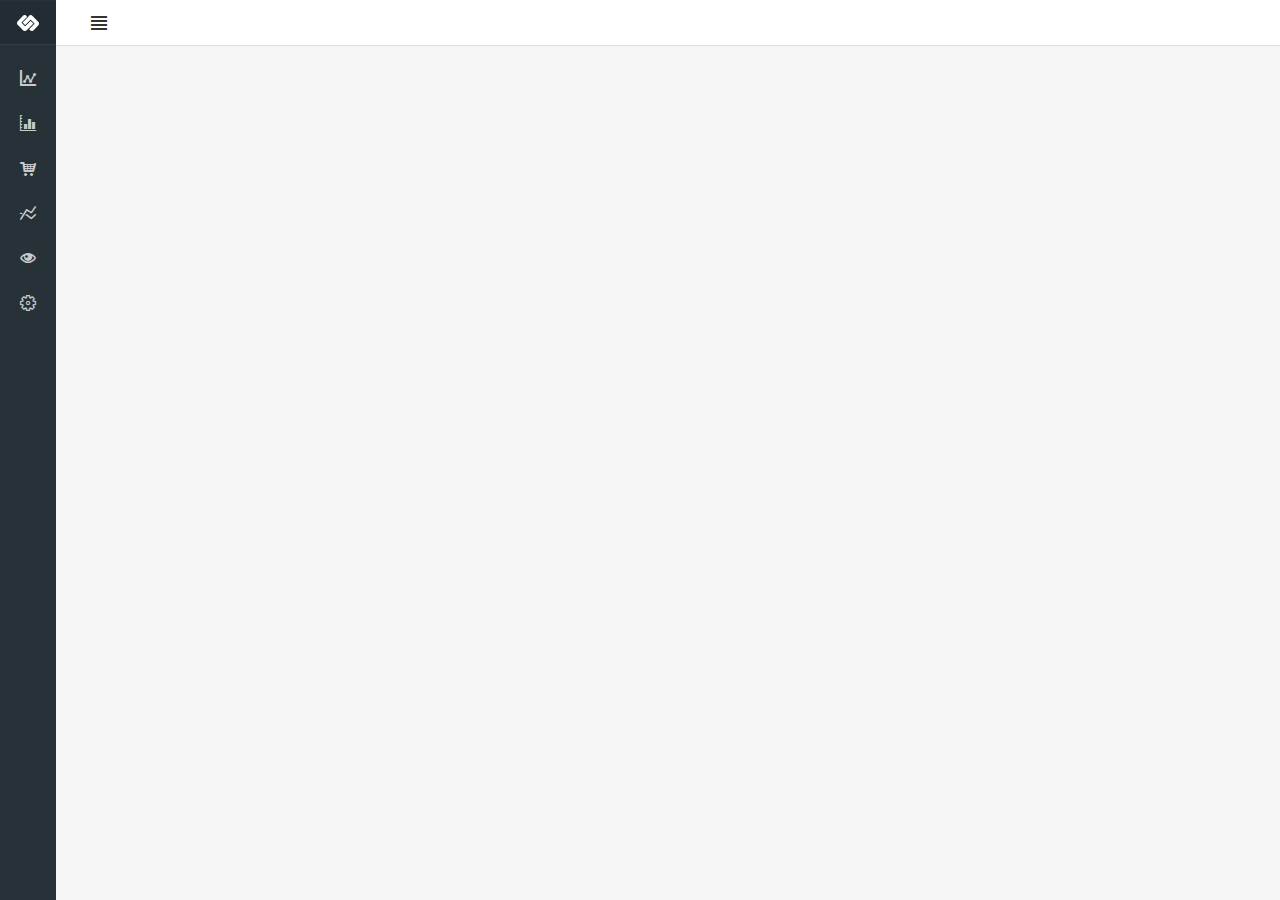
<file: web/index.html>
<!DOCTYPE html>
<!--
To change this license header, choose License Headers in Project Properties.
To change this template file, choose Tools | Templates
and open the template in the editor.
-->
<html>
    <head>
        <title>Eglitec Analitics</title>

        <meta charset="UTF-8">
        <meta name="viewport" content="width=device-width, initial-scale=1.0">
        <meta http-equiv="X-UA-Compatible" content="IE=edge">

        <!-- Global stylesheets -->
        <link href="https://fonts.googleapis.com/css?family=Roboto:400,300,100,500,700,900" rel="stylesheet" type="text/css">
        <link href="css/icons/icomoon/styles.css" rel="stylesheet" type="text/css">
        <link href="css/bootstrap.css" rel="stylesheet" type="text/css">
        <link href="css/core.css" rel="stylesheet" type="text/css">
        <link href="css/components.css" rel="stylesheet" type="text/css">
        <link href="css/colors.css" rel="stylesheet" type="text/css">
        <!-- /global stylesheets -->

        <!-- Core JS files -->
        <script type="text/javascript" src="js/server_inf/serverPathInfo.js"></script>
        <script type="text/javascript" src="js/plugins/loaders/pace.min.js"></script>
        <script type="text/javascript" src="js/core/libraries/jquery.min.js"></script>
        <script type="text/javascript" src="js/core/libraries/bootstrap.min.js"></script>
        <script type="text/javascript" src="js/plugins/loaders/blockui.min.js"></script>
        <!-- /core JS files -->

        <!-- Theme JS files -->
        <script type="text/javascript" src="js/core/app.js"></script>

    </head>
    <body>
        <!-- Main navbar -->
        <div class="navbar navbar-default header-highlight">
            <div class="navbar-header">
                <a class="navbar-brand" href="index.html"><img src="images/logo_light.png" alt=""></a>
                <!--???-->
                <ul class="nav navbar-nav visible-xs-block">
                    <li><a data-toggle="collapse" data-target="#navbar-mobile"><i class="icon-tree5"></i></a></li>
                    <li><a class="sidebar-mobile-main-toggle"><i class="icon-paragraph-justify3"></i></a></li>
                </ul>
                <!--????-->
            </div>
            <div class="navbar-collapse collapse" id="navbar-mobile">
                <ul class="nav navbar-nav">
                    <li><a class="sidebar-control sidebar-main-toggle hidden-xs"><i class="icon-paragraph-justify3"></i></a></li>
                </ul>
            </div>

        </div>
        <!-- /Main navbar -->

        <!-- Page container -->
        <div class="page-container">
            <!-- Page content -->
            <div class="page-content">

                <!-- Main sidebar -->
                <div class="sidebar sidebar-main" >
                    <div class="sidebar-content">
                        <!--<div class="sidebar-user">-->
                        <!--<div class="category-content">-->
                        <!--<div class="media">-->
                        <!--<a href="#" class="media-left"><img src="assets/images/placeholder.jpg" class="img-circle img-sm" alt=""></a>-->
                        <!--<div class="media-body">-->
                        <!--<span class="media-heading text-semibold">Victoria Baker</span>-->
                        <!--<div class="text-size-mini text-muted">-->
                        <!--<i class="icon-pin text-size-small"></i> &nbsp;Santa Ana, CA-->
                        <!--</div>-->
                        <!--</div>-->

                        <!--<div class="media-right media-middle">-->
                        <!--<ul class="icons-list">-->
                        <!--<li>-->
                        <!--<a href="#"><i class="icon-cog3"></i></a>-->
                        <!--</li>-->
                        <!--</ul>-->
                        <!--</div>-->
                        <!--</div>-->
                        <!--</div>-->
                        <!--</div>-->
                        <!-- Main navigation -->
                        <div class="sidebar-category sidebar-category-visible">
                            <div class="category-content no-padding">  
                                <ul class="navigation navigation-main navigation-accordion">
                                    <li>
                                        <a href="#"><i class="icon-stats-dots"></i> <span>Магазины</span></a>
                                        <ul>
                                            <li><a href="stores_main_indexes.html">Основные показатели</a></li>
                                            <li><a href="">Категорийная структура кластеров</a></li>                                            
                                        </ul>
                                    </li>

                                    <li>
                                        <a href="#"><i class="icon-graph"></i> <span>Категории</span></a>
                                        <ul>
                                            <li><a href="">Основные показатели</a></li>
                                            <li><a href="">Динамика категорий</a></li>
                                        </ul>
                                    </li>

                                    <li>
                                        <a href="#"><i class="icon-cart5"></i> <span>Номенклатура</span></a>
                                        <ul>
                                            <li><a href="echarts_lines_areas.html">Основные показатели</a></li>
                                            <li><a href="">Анализ товарных зависимостей</a></li>
                                        </ul>
                                    </li>

                                    <li>
                                        <a href="#"><i class="icon-statistics"></i> <span>Цены</span></a>
                                        <ul>
                                            <li><a href="next_best_prices.html">Следующие лучшие цены</a></li>
                                            <li><a href="">Анализ результативности</a></li>
                                        </ul>
                                    </li>

                                    <li>
                                        <a href="#"><i class="icon-eye"></i> <span>Мониторинг</span></a>
                                        <ul>
                                            <li><a href="">Мониторинг конкурентов</a></li>
                                        </ul>
                                    </li>

                                    <li>
                                        <a href="#"><i class="icon-cog3"></i> <span>Настройки</span></a>
                                        <ul>
                                            <li><a href="stores_settings.html">Магазины</a></li>
                                            <li><a href="categories_settings.html">Категории</a></li>
                                            <li><a href="">Товарные позиции</a></li>
                                        </ul>
                                    </li>     
                                </ul>
                            </div>
                        </div>
                    </div>
                </div>  
                <!-- /main sidebar -->
                <!-- Main content -->
                <div class="content-wrapper">
                    <!-- Content area -->
                    <div class="content">
                    </div>
                </div>
            </div>
        </div>
    </body>
</html>
</file>
<file: web/css/icons/icomoon/styles.css>
@font-face {
	font-family: 'icomoon';
	src:url('fonts/icomoon.eot?3p0rtw');
	src:url('fonts/icomoon.eot?#iefix3p0rtw') format('embedded-opentype'),
		url('fonts/icomoon.woff?3p0rtw') format('woff'),
		url('fonts/icomoon.ttf?3p0rtw') format('truetype'),
		url('fonts/icomoon.svg?3p0rtw#icomoon') format('svg');
	font-weight: normal;
	font-style: normal;
}

[class^="icon-"], [class*=" icon-"] {
	font-family: 'icomoon';
	speak: none;
	font-style: normal;
	font-weight: normal;
	font-variant: normal;
	text-transform: none;
	line-height: 1;
	min-width: 1em;
	display: inline-block;
	text-align: center;
	font-size: 16px;
	vertical-align: middle;
	position: relative;
	top: -1px;

	/* Better Font Rendering =========== */
	-webkit-font-smoothing: antialiased;
	-moz-osx-font-smoothing: grayscale;
}

.icon-2x {
	font-size: 32px;
}
.icon-3x {
	font-size: 48px;
}

.icon-bordered {
	padding: 5px;
	border: 2px solid;
	border-radius: 50%;
}

.icon-home:before{content:"\e900";}
.icon-home2:before{content:"\e901";}
.icon-home5:before{content:"\e904";}
.icon-home7:before{content:"\e906";}
.icon-home8:before{content:"\e907";}
.icon-home9:before{content:"\e908";}
.icon-office:before{content:"\e909";}
.icon-city:before{content:"\e90a";}
.icon-newspaper:before{content:"\e90b";}
.icon-magazine:before{content:"\e90c";}
.icon-design:before{content:"\e90d";}
.icon-pencil:before{content:"\e90e";}
.icon-pencil3:before{content:"\e910";}
.icon-pencil4:before{content:"\e911";}
.icon-pencil5:before{content:"\e912";}
.icon-pencil6:before{content:"\e913";}
.icon-pencil7:before{content:"\e914";}
.icon-eraser:before{content:"\e915";}
.icon-eraser2:before{content:"\e916";}
.icon-eraser3:before{content:"\e917";}
.icon-quill2:before{content:"\e919";}
.icon-quill4:before{content:"\e91b";}
.icon-pen:before{content:"\e91c";}
.icon-pen-plus:before{content:"\e91d";}
.icon-pen-minus:before{content:"\e91e";}
.icon-pen2:before{content:"\e91f";}
.icon-blog:before{content:"\e925";}
.icon-pen6:before{content:"\e927";}
.icon-brush:before{content:"\e928";}
.icon-spray:before{content:"\e929";}
.icon-color-sampler:before{content:"\e92c";}
.icon-toggle:before{content:"\e92d";}
.icon-bucket:before{content:"\e92e";}
.icon-gradient:before{content:"\e930";}
.icon-eyedropper:before{content:"\e931";}
.icon-eyedropper2:before{content:"\e932";}
.icon-eyedropper3:before{content:"\e933";}
.icon-droplet:before{content:"\e934";}
.icon-droplet2:before{content:"\e935";}
.icon-color-clear:before{content:"\e937";}
.icon-paint-format:before{content:"\e938";}
.icon-stamp:before{content:"\e939";}
.icon-image2:before{content:"\e93c";}
.icon-image-compare:before{content:"\e93d";}
.icon-images2:before{content:"\e93e";}
.icon-image3:before{content:"\e93f";}
.icon-images3:before{content:"\e940";}
.icon-image4:before{content:"\e941";}
.icon-image5:before{content:"\e942";}
.icon-camera:before{content:"\e944";}
.icon-shutter:before{content:"\e947";}
.icon-headphones:before{content:"\e948";}
.icon-headset:before{content:"\e949";}
.icon-music:before{content:"\e94a";}
.icon-album:before{content:"\e950";}
.icon-tape:before{content:"\e952";}
.icon-piano:before{content:"\e953";}
.icon-speakers:before{content:"\e956";}
.icon-play:before{content:"\e957";}
.icon-clapboard-play:before{content:"\e959";}
.icon-clapboard:before{content:"\e95a";}
.icon-media:before{content:"\e95b";}
.icon-presentation:before{content:"\e95c";}
.icon-movie:before{content:"\e95d";}
.icon-film:before{content:"\e95e";}
.icon-film2:before{content:"\e95f";}
.icon-film3:before{content:"\e960";}
.icon-film4:before{content:"\e961";}
.icon-video-camera:before{content:"\e962";}
.icon-video-camera2:before{content:"\e963";}
.icon-video-camera-slash:before{content:"\e964";}
.icon-video-camera3:before{content:"\e965";}
.icon-dice:before{content:"\e96a";}
.icon-chess-king:before{content:"\e972";}
.icon-chess-queen:before{content:"\e973";}
.icon-chess:before{content:"\e978";}
.icon-megaphone:before{content:"\e97a";}
.icon-new:before{content:"\e97b";}
.icon-connection:before{content:"\e97c";}
.icon-station:before{content:"\e981";}
.icon-satellite-dish2:before{content:"\e98a";}
.icon-feed:before{content:"\e9b3";}
.icon-mic2:before{content:"\e9ce";}
.icon-mic-off2:before{content:"\e9e0";}
.icon-book:before{content:"\e9e1";}
.icon-book2:before{content:"\e9e9";}
.icon-book-play:before{content:"\e9fd";}
.icon-book3:before{content:"\ea01";}
.icon-bookmark:before{content:"\ea02";}
.icon-books:before{content:"\ea03";}
.icon-archive:before{content:"\ea04";}
.icon-reading:before{content:"\ea05";}
.icon-library2:before{content:"\ea06";}
.icon-graduation2:before{content:"\ea07";}
.icon-file-text:before{content:"\ea08";}
.icon-profile:before{content:"\ea09";}
.icon-file-empty:before{content:"\ea0a";}
.icon-file-empty2:before{content:"\ea0b";}
.icon-files-empty:before{content:"\ea0c";}
.icon-files-empty2:before{content:"\ea0d";}
.icon-file-plus:before{content:"\ea0e";}
.icon-file-plus2:before{content:"\ea0f";}
.icon-file-minus:before{content:"\ea10";}
.icon-file-minus2:before{content:"\ea11";}
.icon-file-download:before{content:"\ea12";}
.icon-file-download2:before{content:"\ea13";}
.icon-file-upload:before{content:"\ea14";}
.icon-file-upload2:before{content:"\ea15";}
.icon-file-check:before{content:"\ea16";}
.icon-file-check2:before{content:"\ea17";}
.icon-file-eye:before{content:"\ea18";}
.icon-file-eye2:before{content:"\ea19";}
.icon-file-text2:before{content:"\ea1a";}
.icon-file-text3:before{content:"\ea1b";}
.icon-file-picture:before{content:"\ea1c";}
.icon-file-picture2:before{content:"\ea1d";}
.icon-file-music:before{content:"\ea1e";}
.icon-file-music2:before{content:"\ea1f";}
.icon-file-play:before{content:"\ea20";}
.icon-file-play2:before{content:"\ea21";}
.icon-file-video:before{content:"\ea22";}
.icon-file-video2:before{content:"\ea23";}
.icon-copy:before{content:"\ea24";}
.icon-copy2:before{content:"\ea25";}
.icon-file-zip:before{content:"\ea26";}
.icon-file-zip2:before{content:"\ea27";}
.icon-file-xml:before{content:"\ea28";}
.icon-file-xml2:before{content:"\ea29";}
.icon-file-css:before{content:"\ea2a";}
.icon-file-css2:before{content:"\ea2b";}
.icon-file-presentation:before{content:"\ea2c";}
.icon-file-presentation2:before{content:"\ea2d";}
.icon-file-stats:before{content:"\ea2e";}
.icon-file-stats2:before{content:"\ea2f";}
.icon-file-locked:before{content:"\ea30";}
.icon-file-locked2:before{content:"\ea31";}
.icon-file-spreadsheet:before{content:"\ea32";}
.icon-file-spreadsheet2:before{content:"\ea33";}
.icon-copy3:before{content:"\ea34";}
.icon-copy4:before{content:"\ea35";}
.icon-paste:before{content:"\ea36";}
.icon-paste2:before{content:"\ea37";}
.icon-paste3:before{content:"\ea38";}
.icon-paste4:before{content:"\ea39";}
.icon-stack:before{content:"\ea3a";}
.icon-stack2:before{content:"\ea3b";}
.icon-stack3:before{content:"\ea3c";}
.icon-folder:before{content:"\ea3d";}
.icon-folder-search:before{content:"\ea3e";}
.icon-folder-download:before{content:"\ea3f";}
.icon-folder-upload:before{content:"\ea40";}
.icon-folder-plus:before{content:"\ea41";}
.icon-folder-plus2:before{content:"\ea42";}
.icon-folder-minus:before{content:"\ea43";}
.icon-folder-minus2:before{content:"\ea44";}
.icon-folder-check:before{content:"\ea45";}
.icon-folder-heart:before{content:"\ea46";}
.icon-folder-remove:before{content:"\ea47";}
.icon-folder2:before{content:"\ea48";}
.icon-folder-open:before{content:"\ea49";}
.icon-folder3:before{content:"\ea4a";}
.icon-folder4:before{content:"\ea4b";}
.icon-folder-plus3:before{content:"\ea4c";}
.icon-folder-minus3:before{content:"\ea4d";}
.icon-folder-plus4:before{content:"\ea4e";}
.icon-folder-minus4:before{content:"\ea4f";}
.icon-folder-download2:before{content:"\ea50";}
.icon-folder-upload2:before{content:"\ea51";}
.icon-folder-download3:before{content:"\ea52";}
.icon-folder-upload3:before{content:"\ea53";}
.icon-folder5:before{content:"\ea54";}
.icon-folder-open2:before{content:"\ea55";}
.icon-folder6:before{content:"\ea56";}
.icon-folder-open3:before{content:"\ea57";}
.icon-certificate:before{content:"\ea58";}
.icon-cc:before{content:"\ea59";}
.icon-price-tag:before{content:"\ea5a";}
.icon-price-tag2:before{content:"\ea5b";}
.icon-price-tags:before{content:"\ea5c";}
.icon-price-tag3:before{content:"\ea5d";}
.icon-price-tags2:before{content:"\ea5e";}
.icon-barcode2:before{content:"\ea5f";}
.icon-qrcode:before{content:"\ea60";}
.icon-ticket:before{content:"\ea61";}
.icon-theater:before{content:"\ea62";}
.icon-store:before{content:"\ea63";}
.icon-store2:before{content:"\ea64";}
.icon-cart:before{content:"\ea65";}
.icon-cart2:before{content:"\ea66";}
.icon-cart4:before{content:"\ea67";}
.icon-cart5:before{content:"\ea68";}
.icon-cart-add:before{content:"\ea69";}
.icon-cart-add2:before{content:"\ea6a";}
.icon-cart-remove:before{content:"\ea6b";}
.icon-basket:before{content:"\ea6c";}
.icon-bag:before{content:"\ea6d";}
.icon-percent:before{content:"\ea6f";}
.icon-coins:before{content:"\ea70";}
.icon-coin-dollar:before{content:"\ea71";}
.icon-coin-euro:before{content:"\ea72";}
.icon-coin-pound:before{content:"\ea73";}
.icon-coin-yen:before{content:"\ea74";}
.icon-piggy-bank:before{content:"\ea75";}
.icon-wallet:before{content:"\ea76";}
.icon-cash:before{content:"\ea77";}
.icon-cash2:before{content:"\ea78";}
.icon-cash3:before{content:"\ea79";}
.icon-cash4:before{content:"\ea7a";}
.icon-credit-card:before{content:"\ea6e";}
.icon-credit-card2:before{content:"\ea7b";}
.icon-calculator4:before{content:"\ea7c";}
.icon-calculator2:before{content:"\ea7d";}
.icon-calculator3:before{content:"\ea7e";}
.icon-chip:before{content:"\ea7f";}
.icon-lifebuoy:before{content:"\ea80";}
.icon-phone:before{content:"\ea81";}
.icon-phone2:before{content:"\ea82";}
.icon-phone-slash:before{content:"\ea83";}
.icon-phone-wave:before{content:"\ea84";}
.icon-phone-plus:before{content:"\ea85";}
.icon-phone-minus:before{content:"\ea86";}
.icon-phone-plus2:before{content:"\ea87";}
.icon-phone-minus2:before{content:"\ea88";}
.icon-phone-incoming:before{content:"\ea89";}
.icon-phone-outgoing:before{content:"\ea8a";}
.icon-phone-hang-up:before{content:"\ea8e";}
.icon-address-book:before{content:"\ea90";}
.icon-address-book2:before{content:"\ea91";}
.icon-address-book3:before{content:"\ea92";}
.icon-notebook:before{content:"\ea93";}
.icon-envelop:before{content:"\ea94";}
.icon-envelop2:before{content:"\ea95";}
.icon-envelop3:before{content:"\ea96";}
.icon-envelop4:before{content:"\ea97";}
.icon-envelop5:before{content:"\ea98";}
.icon-mailbox:before{content:"\ea99";}
.icon-pushpin:before{content:"\ea9a";}
.icon-location3:before{content:"\ea9d";}
.icon-location4:before{content:"\ea9e";}
.icon-compass4:before{content:"\ea9f";}
.icon-map:before{content:"\eaa0";}
.icon-map4:before{content:"\eaa1";}
.icon-map5:before{content:"\eaa2";}
.icon-direction:before{content:"\eaa3";}
.icon-reset:before{content:"\eaa4";}
.icon-history:before{content:"\eaa5";}
.icon-watch:before{content:"\eaa6";}
.icon-watch2:before{content:"\eaa7";}
.icon-alarm:before{content:"\eaa8";}
.icon-alarm-add:before{content:"\eaa9";}
.icon-alarm-check:before{content:"\eaaa";}
.icon-alarm-cancel:before{content:"\eaab";}
.icon-bell2:before{content:"\eaac";}
.icon-bell3:before{content:"\eaad";}
.icon-bell-plus:before{content:"\eaae";}
.icon-bell-minus:before{content:"\eaaf";}
.icon-bell-check:before{content:"\eab0";}
.icon-bell-cross:before{content:"\eab1";}
.icon-calendar:before{content:"\eab2";}
.icon-calendar2:before{content:"\eab3";}
.icon-calendar3:before{content:"\eab4";}
.icon-calendar52:before{content:"\eab6";}
.icon-printer:before{content:"\eab7";}
.icon-printer2:before{content:"\eab8";}
.icon-printer4:before{content:"\eab9";}
.icon-shredder:before{content:"\eaba";}
.icon-mouse:before{content:"\eabb";}
.icon-mouse-left:before{content:"\eabc";}
.icon-mouse-right:before{content:"\eabd";}
.icon-keyboard:before{content:"\eabe";}
.icon-typewriter:before{content:"\eabf";}
.icon-display:before{content:"\eac0";}
.icon-display4:before{content:"\eac1";}
.icon-laptop:before{content:"\eac2";}
.icon-mobile:before{content:"\eac3";}
.icon-mobile2:before{content:"\eac4";}
.icon-tablet:before{content:"\eac5";}
.icon-mobile3:before{content:"\eac6";}
.icon-tv:before{content:"\eac7";}
.icon-radio:before{content:"\eac8";}
.icon-cabinet:before{content:"\eac9";}
.icon-drawer:before{content:"\eaca";}
.icon-drawer2:before{content:"\eacb";}
.icon-drawer-out:before{content:"\eacc";}
.icon-drawer-in:before{content:"\eacd";}
.icon-drawer3:before{content:"\eace";}
.icon-box:before{content:"\eacf";}
.icon-box-add:before{content:"\ead0";}
.icon-box-remove:before{content:"\ead1";}
.icon-download:before{content:"\ead2";}
.icon-upload:before{content:"\ead3";}
.icon-floppy-disk:before{content:"\ead4";}
.icon-floppy-disks:before{content:"\ead5";}
.icon-usb-stick:before{content:"\ead6";}
.icon-drive:before{content:"\ead7";}
.icon-server:before{content:"\ead8";}
.icon-database:before{content:"\ead9";}
.icon-database2:before{content:"\eada";}
.icon-database4:before{content:"\eadb";}
.icon-database-menu:before{content:"\eadc";}
.icon-database-add:before{content:"\eadd";}
.icon-database-remove:before{content:"\eade";}
.icon-database-insert:before{content:"\eadf";}
.icon-database-export:before{content:"\eae0";}
.icon-database-upload:before{content:"\eae1";}
.icon-database-refresh:before{content:"\eae2";}
.icon-database-diff:before{content:"\eae3";}
.icon-database-edit2:before{content:"\eae5";}
.icon-database-check:before{content:"\eae6";}
.icon-database-arrow:before{content:"\eae7";}
.icon-database-time2:before{content:"\eae9";}
.icon-undo:before{content:"\eaea";}
.icon-redo:before{content:"\eaeb";}
.icon-rotate-ccw:before{content:"\eaec";}
.icon-rotate-cw:before{content:"\eaed";}
.icon-rotate-ccw2:before{content:"\eaee";}
.icon-rotate-cw2:before{content:"\eaef";}
.icon-rotate-ccw3:before{content:"\eaf0";}
.icon-rotate-cw3:before{content:"\eaf1";}
.icon-flip-vertical2:before{content:"\eaf2";}
.icon-flip-horizontal2:before{content:"\eaf3";}
.icon-flip-vertical3:before{content:"\eaf4";}
.icon-flip-vertical4:before{content:"\eaf5";}
.icon-angle:before{content:"\eaf6";}
.icon-shear:before{content:"\eaf7";}
.icon-align-left:before{content:"\eafc";}
.icon-align-center-horizontal:before{content:"\eafd";}
.icon-align-right:before{content:"\eafe";}
.icon-align-top:before{content:"\eaff";}
.icon-align-center-vertical:before{content:"\eb00";}
.icon-align-bottom:before{content:"\eb01";}
.icon-undo2:before{content:"\eb02";}
.icon-redo2:before{content:"\eb03";}
.icon-forward:before{content:"\eb04";}
.icon-reply:before{content:"\eb05";}
.icon-reply-all:before{content:"\eb06";}
.icon-bubble:before{content:"\eb07";}
.icon-bubbles:before{content:"\eb08";}
.icon-bubbles2:before{content:"\eb09";}
.icon-bubble2:before{content:"\eb0a";}
.icon-bubbles3:before{content:"\eb0b";}
.icon-bubbles4:before{content:"\eb0c";}
.icon-bubble-notification:before{content:"\eb0d";}
.icon-bubbles5:before{content:"\eb0e";}
.icon-bubbles6:before{content:"\eb0f";}
.icon-bubble6:before{content:"\eb10";}
.icon-bubbles7:before{content:"\eb11";}
.icon-bubble7:before{content:"\eb12";}
.icon-bubbles8:before{content:"\eb13";}
.icon-bubble8:before{content:"\eb14";}
.icon-bubble-dots3:before{content:"\eb15";}
.icon-bubble-lines3:before{content:"\eb16";}
.icon-bubble9:before{content:"\eb17";}
.icon-bubble-dots4:before{content:"\eb18";}
.icon-bubble-lines4:before{content:"\eb19";}
.icon-bubbles9:before{content:"\eb1a";}
.icon-bubbles10:before{content:"\eb1b";}
.icon-user:before{content:"\eb33";}
.icon-users:before{content:"\eb34";}
.icon-user-plus:before{content:"\eb35";}
.icon-user-minus:before{content:"\eb36";}
.icon-user-cancel:before{content:"\eb37";}
.icon-user-block:before{content:"\eb38";}
.icon-user-lock:before{content:"\eb39";}
.icon-user-check:before{content:"\eb3a";}
.icon-users2:before{content:"\eb3b";}
.icon-users4:before{content:"\eb44";}
.icon-user-tie:before{content:"\eb45";}
.icon-collaboration:before{content:"\eb46";}
.icon-vcard:before{content:"\eb47";}
.icon-hat:before{content:"\ebb8";}
.icon-bowtie:before{content:"\ebb9";}
.icon-quotes-left:before{content:"\eb49";}
.icon-quotes-right:before{content:"\eb4a";}
.icon-quotes-left2:before{content:"\eb4b";}
.icon-quotes-right2:before{content:"\eb4c";}
.icon-hour-glass:before{content:"\eb4d";}
.icon-hour-glass2:before{content:"\eb4e";}
.icon-hour-glass3:before{content:"\eb4f";}
.icon-spinner:before{content:"\eb50";}
.icon-spinner2:before{content:"\eb51";}
.icon-spinner3:before{content:"\eb52";}
.icon-spinner4:before{content:"\eb53";}
.icon-spinner6:before{content:"\eb54";}
.icon-spinner9:before{content:"\eb55";}
.icon-spinner10:before{content:"\eb56";}
.icon-spinner11:before{content:"\eb57";}
.icon-microscope:before{content:"\eb58";}
.icon-enlarge:before{content:"\eb59";}
.icon-shrink:before{content:"\eb5a";}
.icon-enlarge3:before{content:"\eb5b";}
.icon-shrink3:before{content:"\eb5c";}
.icon-enlarge5:before{content:"\eb5d";}
.icon-shrink5:before{content:"\eb5e";}
.icon-enlarge6:before{content:"\eb5f";}
.icon-shrink6:before{content:"\eb60";}
.icon-enlarge7:before{content:"\eb61";}
.icon-shrink7:before{content:"\eb62";}
.icon-key:before{content:"\eb63";}
.icon-lock:before{content:"\eb65";}
.icon-lock2:before{content:"\eb66";}
.icon-lock4:before{content:"\eb67";}
.icon-unlocked:before{content:"\eb68";}
.icon-lock5:before{content:"\eb69";}
.icon-unlocked2:before{content:"\eb6a";}
.icon-safe:before{content:"\eb6b";}
.icon-wrench:before{content:"\eb6c";}
.icon-wrench2:before{content:"\eb6d";}
.icon-wrench3:before{content:"\eb6e";}
.icon-equalizer:before{content:"\eb6f";}
.icon-equalizer2:before{content:"\eb70";}
.icon-equalizer3:before{content:"\eb71";}
.icon-equalizer4:before{content:"\eb72";}
.icon-cog:before{content:"\eb73";}
.icon-cogs:before{content:"\eb74";}
.icon-cog2:before{content:"\eb75";}
.icon-cog3:before{content:"\eb76";}
.icon-cog4:before{content:"\eb77";}
.icon-cog52:before{content:"\eb78";}
.icon-cog6:before{content:"\eb79";}
.icon-cog7:before{content:"\eb7a";}
.icon-hammer:before{content:"\eb7c";}
.icon-hammer-wrench:before{content:"\eb7d";}
.icon-magic-wand:before{content:"\eb7e";}
.icon-magic-wand2:before{content:"\eb7f";}
.icon-pulse2:before{content:"\eb80";}
.icon-aid-kit:before{content:"\eb81";}
.icon-bug2:before{content:"\eb83";}
.icon-construction:before{content:"\eb85";}
.icon-traffic-cone:before{content:"\eb86";}
.icon-traffic-lights:before{content:"\eb87";}
.icon-pie-chart:before{content:"\eb88";}
.icon-pie-chart2:before{content:"\eb89";}
.icon-pie-chart3:before{content:"\eb8a";}
.icon-pie-chart4:before{content:"\eb8b";}
.icon-pie-chart5:before{content:"\eb8c";}
.icon-pie-chart6:before{content:"\eb8d";}
.icon-pie-chart7:before{content:"\eb8e";}
.icon-stats-dots:before{content:"\eb8f";}
.icon-stats-bars:before{content:"\eb90";}
.icon-pie-chart8:before{content:"\eb91";}
.icon-stats-bars2:before{content:"\eb92";}
.icon-stats-bars3:before{content:"\eb93";}
.icon-stats-bars4:before{content:"\eb94";}
.icon-chart:before{content:"\eb97";}
.icon-stats-growth:before{content:"\eb98";}
.icon-stats-decline:before{content:"\eb99";}
.icon-stats-growth2:before{content:"\eb9a";}
.icon-stats-decline2:before{content:"\eb9b";}
.icon-stairs-up:before{content:"\eb9c";}
.icon-stairs-down:before{content:"\eb9d";}
.icon-stairs:before{content:"\eb9e";}
.icon-ladder:before{content:"\eba0";}
.icon-rating:before{content:"\eba1";}
.icon-rating2:before{content:"\eba2";}
.icon-rating3:before{content:"\eba3";}
.icon-podium:before{content:"\eba5";}
.icon-stars:before{content:"\eba6";}
.icon-medal-star:before{content:"\eba7";}
.icon-medal:before{content:"\eba8";}
.icon-medal2:before{content:"\eba9";}
.icon-medal-first:before{content:"\ebaa";}
.icon-medal-second:before{content:"\ebab";}
.icon-medal-third:before{content:"\ebac";}
.icon-crown:before{content:"\ebad";}
.icon-trophy2:before{content:"\ebaf";}
.icon-trophy3:before{content:"\ebb0";}
.icon-diamond:before{content:"\ebb1";}
.icon-trophy4:before{content:"\ebb2";}
.icon-gift:before{content:"\ebb3";}
.icon-pipe:before{content:"\ebb6";}
.icon-mustache:before{content:"\ebb7";}
.icon-cup2:before{content:"\ebc6";}
.icon-coffee:before{content:"\ebc8";}
.icon-paw:before{content:"\ebd5";}
.icon-footprint:before{content:"\ebd6";}
.icon-rocket:before{content:"\ebda";}
.icon-meter2:before{content:"\ebdc";}
.icon-meter-slow:before{content:"\ebdd";}
.icon-meter-fast:before{content:"\ebdf";}
.icon-hammer2:before{content:"\ebe1";}
.icon-balance:before{content:"\ebe2";}
.icon-fire:before{content:"\ebe5";}
.icon-fire2:before{content:"\ebe6";}
.icon-lab:before{content:"\ebe7";}
.icon-atom:before{content:"\ebe8";}
.icon-atom2:before{content:"\ebe9";}
.icon-bin:before{content:"\ebfa";}
.icon-bin2:before{content:"\ebfb";}
.icon-briefcase:before{content:"\ebff";}
.icon-briefcase3:before{content:"\ec01";}
.icon-airplane2:before{content:"\ec03";}
.icon-airplane3:before{content:"\ec04";}
.icon-airplane4:before{content:"\ec05";}
.icon-paperplane:before{content:"\ec06";}
.icon-car:before{content:"\ec07";}
.icon-steering-wheel:before{content:"\ec08";}
.icon-car2:before{content:"\ec09";}
.icon-gas:before{content:"\ec0a";}
.icon-bus:before{content:"\ec0b";}
.icon-truck:before{content:"\ec0c";}
.icon-bike:before{content:"\ec0d";}
.icon-road:before{content:"\ec0e";}
.icon-train:before{content:"\ec0f";}
.icon-train2:before{content:"\ec10";}
.icon-ship:before{content:"\ec11";}
.icon-boat:before{content:"\ec12";}
.icon-chopper:before{content:"\ec13";}
.icon-cube:before{content:"\ec15";}
.icon-cube2:before{content:"\ec16";}
.icon-cube3:before{content:"\ec17";}
.icon-cube4:before{content:"\ec18";}
.icon-pyramid:before{content:"\ec19";}
.icon-pyramid2:before{content:"\ec1a";}
.icon-package:before{content:"\ec1b";}
.icon-puzzle:before{content:"\ec1c";}
.icon-puzzle2:before{content:"\ec1d";}
.icon-puzzle3:before{content:"\ec1e";}
.icon-puzzle4:before{content:"\ec1f";}
.icon-glasses-3d2:before{content:"\ec21";}
.icon-brain:before{content:"\ec24";}
.icon-accessibility:before{content:"\ec25";}
.icon-accessibility2:before{content:"\ec26";}
.icon-strategy:before{content:"\ec27";}
.icon-target:before{content:"\ec28";}
.icon-target2:before{content:"\ec29";}
.icon-shield-check:before{content:"\ec2f";}
.icon-shield-notice:before{content:"\ec30";}
.icon-shield2:before{content:"\ec31";}
.icon-racing:before{content:"\ec40";}
.icon-finish:before{content:"\ec41";}
.icon-power2:before{content:"\ec46";}
.icon-power3:before{content:"\ec47";}
.icon-switch:before{content:"\ec48";}
.icon-switch22:before{content:"\ec49";}
.icon-power-cord:before{content:"\ec4a";}
.icon-clipboard:before{content:"\ec4d";}
.icon-clipboard2:before{content:"\ec4e";}
.icon-clipboard3:before{content:"\ec4f";}
.icon-clipboard4:before{content:"\ec50";}
.icon-clipboard5:before{content:"\ec51";}
.icon-clipboard6:before{content:"\ec52";}
.icon-playlist:before{content:"\ec53";}
.icon-playlist-add:before{content:"\ec54";}
.icon-list-numbered:before{content:"\ec55";}
.icon-list:before{content:"\ec56";}
.icon-list2:before{content:"\ec57";}
.icon-more:before{content:"\ec58";}
.icon-more2:before{content:"\ec59";}
.icon-grid:before{content:"\ec5a";}
.icon-grid2:before{content:"\ec5b";}
.icon-grid3:before{content:"\ec5c";}
.icon-grid4:before{content:"\ec5d";}
.icon-grid52:before{content:"\ec5e";}
.icon-grid6:before{content:"\ec5f";}
.icon-grid7:before{content:"\ec60";}
.icon-tree5:before{content:"\ec61";}
.icon-tree6:before{content:"\ec62";}
.icon-tree7:before{content:"\ec63";}
.icon-lan:before{content:"\ec64";}
.icon-lan2:before{content:"\ec65";}
.icon-lan3:before{content:"\ec66";}
.icon-menu:before{content:"\ec67";}
.icon-circle-small:before{content:"\ec68";}
.icon-menu2:before{content:"\ec69";}
.icon-menu3:before{content:"\ec6a";}
.icon-menu4:before{content:"\ec6b";}
.icon-menu5:before{content:"\ec6c";}
.icon-menu62:before{content:"\ec6d";}
.icon-menu7:before{content:"\ec6e";}
.icon-menu8:before{content:"\ec6f";}
.icon-menu9:before{content:"\ec70";}
.icon-menu10:before{content:"\ec71";}
.icon-cloud:before{content:"\ec72";}
.icon-cloud-download:before{content:"\ec73";}
.icon-cloud-upload:before{content:"\ec74";}
.icon-cloud-check:before{content:"\ec75";}
.icon-cloud2:before{content:"\ec76";}
.icon-cloud-download2:before{content:"\ec77";}
.icon-cloud-upload2:before{content:"\ec78";}
.icon-cloud-check2:before{content:"\ec79";}
.icon-import:before{content:"\ec7e";}
.icon-download4:before{content:"\ec80";}
.icon-upload4:before{content:"\ec81";}
.icon-download7:before{content:"\ec86";}
.icon-upload7:before{content:"\ec87";}
.icon-download10:before{content:"\ec8c";}
.icon-upload10:before{content:"\ec8d";}
.icon-sphere:before{content:"\ec8e";}
.icon-sphere3:before{content:"\ec90";}
.icon-earth:before{content:"\ec93";}
.icon-link:before{content:"\ec96";}
.icon-unlink:before{content:"\ec97";}
.icon-link2:before{content:"\ec98";}
.icon-unlink2:before{content:"\ec99";}
.icon-anchor:before{content:"\eca0";}
.icon-flag3:before{content:"\eca3";}
.icon-flag4:before{content:"\eca4";}
.icon-flag7:before{content:"\eca7";}
.icon-flag8:before{content:"\eca8";}
.icon-attachment:before{content:"\eca9";}
.icon-attachment2:before{content:"\ecaa";}
.icon-eye:before{content:"\ecab";}
.icon-eye-plus:before{content:"\ecac";}
.icon-eye-minus:before{content:"\ecad";}
.icon-eye-blocked:before{content:"\ecae";}
.icon-eye2:before{content:"\ecaf";}
.icon-eye-blocked2:before{content:"\ecb0";}
.icon-eye4:before{content:"\ecb3";}
.icon-bookmark2:before{content:"\ecb4";}
.icon-bookmark3:before{content:"\ecb5";}
.icon-bookmarks:before{content:"\ecb6";}
.icon-bookmark4:before{content:"\ecb7";}
.icon-spotlight2:before{content:"\ecb8";}
.icon-starburst:before{content:"\ecb9";}
.icon-snowflake:before{content:"\ecba";}
.icon-weather-windy:before{content:"\ecd0";}
.icon-fan:before{content:"\ecd1";}
.icon-umbrella:before{content:"\ecd2";}
.icon-sun3:before{content:"\ecd3";}
.icon-contrast:before{content:"\ecd4";}
.icon-bed2:before{content:"\ecda";}
.icon-furniture:before{content:"\ecdb";}
.icon-chair:before{content:"\ecdc";}
.icon-star-empty3:before{content:"\ece0";}
.icon-star-half:before{content:"\ece1";}
.icon-star-full2:before{content:"\ece2";}
.icon-heart5:before{content:"\ece9";}
.icon-heart6:before{content:"\ecea";}
.icon-heart-broken2:before{content:"\eceb";}
.icon-thumbs-up2:before{content:"\ecf2";}
.icon-thumbs-down2:before{content:"\ecf4";}
.icon-thumbs-up3:before{content:"\ecf5";}
.icon-thumbs-down3:before{content:"\ecf6";}
.icon-height:before{content:"\ecf7";}
.icon-man:before{content:"\ecf8";}
.icon-woman:before{content:"\ecf9";}
.icon-man-woman:before{content:"\ecfa";}
.icon-yin-yang:before{content:"\ecfe";}
.icon-cursor:before{content:"\ed23";}
.icon-cursor2:before{content:"\ed24";}
.icon-lasso2:before{content:"\ed26";}
.icon-select2:before{content:"\ed28";}
.icon-point-up:before{content:"\ed29";}
.icon-point-right:before{content:"\ed2a";}
.icon-point-down:before{content:"\ed2b";}
.icon-point-left:before{content:"\ed2c";}
.icon-pointer:before{content:"\ed2d";}
.icon-reminder:before{content:"\ed2e";}
.icon-drag-left-right:before{content:"\ed2f";}
.icon-drag-left:before{content:"\ed30";}
.icon-drag-right:before{content:"\ed31";}
.icon-touch:before{content:"\ed32";}
.icon-multitouch:before{content:"\ed33";}
.icon-touch-zoom:before{content:"\ed34";}
.icon-touch-pinch:before{content:"\ed35";}
.icon-hand:before{content:"\ed36";}
.icon-grab:before{content:"\ed37";}
.icon-stack-empty:before{content:"\ed38";}
.icon-stack-plus:before{content:"\ed39";}
.icon-stack-minus:before{content:"\ed3a";}
.icon-stack-star:before{content:"\ed3b";}
.icon-stack-picture:before{content:"\ed3c";}
.icon-stack-down:before{content:"\ed3d";}
.icon-stack-up:before{content:"\ed3e";}
.icon-stack-cancel:before{content:"\ed3f";}
.icon-stack-check:before{content:"\ed40";}
.icon-stack-text:before{content:"\ed41";}
.icon-stack4:before{content:"\ed47";}
.icon-stack-music:before{content:"\ed48";}
.icon-stack-play:before{content:"\ed49";}
.icon-move:before{content:"\ed4a";}
.icon-dots:before{content:"\ed4b";}
.icon-warning:before{content:"\ed4c";}
.icon-warning22:before{content:"\ed4d";}
.icon-notification2:before{content:"\ed4f";}
.icon-question3:before{content:"\ed52";}
.icon-question4:before{content:"\ed53";}
.icon-plus3:before{content:"\ed5a";}
.icon-minus3:before{content:"\ed5b";}
.icon-plus-circle2:before{content:"\ed5e";}
.icon-minus-circle2:before{content:"\ed5f";}
.icon-cancel-circle2:before{content:"\ed63";}
.icon-blocked:before{content:"\ed64";}
.icon-cancel-square:before{content:"\ed65";}
.icon-cancel-square2:before{content:"\ed66";}
.icon-spam:before{content:"\ed68";}
.icon-cross2:before{content:"\ed6a";}
.icon-cross3:before{content:"\ed6b";}
.icon-checkmark:before{content:"\ed6c";}
.icon-checkmark3:before{content:"\ed6e";}
.icon-checkmark2:before{content:"\e372";}
.icon-checkmark4:before{content:"\ed6f";}
.icon-spell-check:before{content:"\ed71";}
.icon-spell-check2:before{content:"\ed72";}
.icon-enter:before{content:"\ed73";}
.icon-exit:before{content:"\ed74";}
.icon-enter2:before{content:"\ed75";}
.icon-exit2:before{content:"\ed76";}
.icon-enter3:before{content:"\ed77";}
.icon-exit3:before{content:"\ed78";}
.icon-wall:before{content:"\ed79";}
.icon-fence:before{content:"\ed7a";}
.icon-play3:before{content:"\ed7b";}
.icon-pause:before{content:"\ed7c";}
.icon-stop:before{content:"\ed7d";}
.icon-previous:before{content:"\ed7e";}
.icon-next:before{content:"\ed7f";}
.icon-backward:before{content:"\ed80";}
.icon-forward2:before{content:"\ed81";}
.icon-play4:before{content:"\ed82";}
.icon-pause2:before{content:"\ed83";}
.icon-stop2:before{content:"\ed84";}
.icon-backward2:before{content:"\ed85";}
.icon-forward3:before{content:"\ed86";}
.icon-first:before{content:"\ed87";}
.icon-last:before{content:"\ed88";}
.icon-previous2:before{content:"\ed89";}
.icon-next2:before{content:"\ed8a";}
.icon-eject:before{content:"\ed8b";}
.icon-volume-high:before{content:"\ed8c";}
.icon-volume-medium:before{content:"\ed8d";}
.icon-volume-low:before{content:"\ed8e";}
.icon-volume-mute:before{content:"\ed8f";}
.icon-speaker-left:before{content:"\ed90";}
.icon-speaker-right:before{content:"\ed91";}
.icon-volume-mute2:before{content:"\ed92";}
.icon-volume-increase:before{content:"\ed93";}
.icon-volume-decrease:before{content:"\ed94";}
.icon-volume-mute5:before{content:"\eda4";}
.icon-loop:before{content:"\eda5";}
.icon-loop3:before{content:"\eda7";}
.icon-infinite-square:before{content:"\eda8";}
.icon-infinite:before{content:"\eda9";}
.icon-loop4:before{content:"\edab";}
.icon-shuffle:before{content:"\edac";}
.icon-wave:before{content:"\edae";}
.icon-wave2:before{content:"\edaf";}
.icon-split:before{content:"\edb0";}
.icon-merge:before{content:"\edb1";}
.icon-arrow-up5:before{content:"\edc4";}
.icon-arrow-right5:before{content:"\edc5";}
.icon-arrow-down5:before{content:"\edc6";}
.icon-arrow-left5:before{content:"\edc7";}
.icon-arrow-up-left2:before{content:"\edd0";}
.icon-arrow-up7:before{content:"\edd1";}
.icon-arrow-up-right2:before{content:"\edd2";}
.icon-arrow-right7:before{content:"\edd3";}
.icon-arrow-down-right2:before{content:"\edd4";}
.icon-arrow-down7:before{content:"\edd5";}
.icon-arrow-down-left2:before{content:"\edd6";}
.icon-arrow-left7:before{content:"\edd7";}
.icon-arrow-up-left3:before{content:"\edd8";}
.icon-arrow-up8:before{content:"\edd9";}
.icon-arrow-up-right3:before{content:"\edda";}
.icon-arrow-right8:before{content:"\eddb";}
.icon-arrow-down-right3:before{content:"\eddc";}
.icon-arrow-down8:before{content:"\eddd";}
.icon-arrow-down-left3:before{content:"\edde";}
.icon-arrow-left8:before{content:"\eddf";}
.icon-circle-up2:before{content:"\ede4";}
.icon-circle-right2:before{content:"\ede5";}
.icon-circle-down2:before{content:"\ede6";}
.icon-circle-left2:before{content:"\ede7";}
.icon-arrow-resize7:before{content:"\edfe";}
.icon-arrow-resize8:before{content:"\edff";}
.icon-square-up-left:before{content:"\ee00";}
.icon-square-up:before{content:"\ee01";}
.icon-square-up-right:before{content:"\ee02";}
.icon-square-right:before{content:"\ee03";}
.icon-square-down-right:before{content:"\ee04";}
.icon-square-down:before{content:"\ee05";}
.icon-square-down-left:before{content:"\ee06";}
.icon-square-left:before{content:"\ee07";}
.icon-arrow-up15:before{content:"\ee30";}
.icon-arrow-right15:before{content:"\ee31";}
.icon-arrow-down15:before{content:"\ee32";}
.icon-arrow-left15:before{content:"\ee33";}
.icon-arrow-up16:before{content:"\ee34";}
.icon-arrow-right16:before{content:"\ee35";}
.icon-arrow-down16:before{content:"\ee36";}
.icon-arrow-left16:before{content:"\ee37";}
.icon-menu-open:before{content:"\ee38";}
.icon-menu-open2:before{content:"\ee39";}
.icon-menu-close:before{content:"\ee3a";}
.icon-menu-close2:before{content:"\ee3b";}
.icon-enter5:before{content:"\ee3d";}
.icon-esc:before{content:"\ee3e";}
.icon-enter6:before{content:"\ee3f";}
.icon-backspace:before{content:"\ee40";}
.icon-backspace2:before{content:"\ee41";}
.icon-tab:before{content:"\ee42";}
.icon-transmission:before{content:"\ee43";}
.icon-sort:before{content:"\ee45";}
.icon-move-up2:before{content:"\ee47";}
.icon-move-down2:before{content:"\ee48";}
.icon-sort-alpha-asc:before{content:"\ee49";}
.icon-sort-alpha-desc:before{content:"\ee4a";}
.icon-sort-numeric-asc:before{content:"\ee4b";}
.icon-sort-numberic-desc:before{content:"\ee4c";}
.icon-sort-amount-asc:before{content:"\ee4d";}
.icon-sort-amount-desc:before{content:"\ee4e";}
.icon-sort-time-asc:before{content:"\ee4f";}
.icon-sort-time-desc:before{content:"\ee50";}
.icon-battery-6:before{content:"\ee51";}
.icon-battery-0:before{content:"\ee57";}
.icon-battery-charging:before{content:"\ee58";}
.icon-command:before{content:"\ee5f";}
.icon-shift:before{content:"\ee60";}
.icon-ctrl:before{content:"\ee61";}
.icon-opt:before{content:"\ee62";}
.icon-checkbox-checked:before{content:"\ee63";}
.icon-checkbox-unchecked:before{content:"\ee64";}
.icon-checkbox-partial:before{content:"\ee65";}
.icon-square:before{content:"\ee66";}
.icon-triangle:before{content:"\ee67";}
.icon-triangle2:before{content:"\ee68";}
.icon-diamond3:before{content:"\ee69";}
.icon-diamond4:before{content:"\ee6a";}
.icon-checkbox-checked2:before{content:"\ee6b";}
.icon-checkbox-unchecked2:before{content:"\ee6c";}
.icon-checkbox-partial2:before{content:"\ee6d";}
.icon-radio-checked:before{content:"\ee6e";}
.icon-radio-checked2:before{content:"\ee6f";}
.icon-radio-unchecked:before{content:"\ee70";}
.icon-checkmark-circle:before{content:"\ee73";}
.icon-circle:before{content:"\ee74";}
.icon-circle2:before{content:"\ee75";}
.icon-circles:before{content:"\ee76";}
.icon-circles2:before{content:"\ee77";}
.icon-crop:before{content:"\ee78";}
.icon-crop2:before{content:"\ee79";}
.icon-make-group:before{content:"\ee7a";}
.icon-ungroup:before{content:"\ee7b";}
.icon-vector:before{content:"\ee7c";}
.icon-vector2:before{content:"\ee7d";}
.icon-rulers:before{content:"\ee7e";}
.icon-pencil-ruler:before{content:"\ee80";}
.icon-scissors:before{content:"\ee81";}
.icon-filter3:before{content:"\ee88";}
.icon-filter4:before{content:"\ee89";}
.icon-font:before{content:"\ee8a";}
.icon-ampersand2:before{content:"\ee8b";}
.icon-ligature:before{content:"\ee8c";}
.icon-font-size:before{content:"\ee8e";}
.icon-typography:before{content:"\ee8f";}
.icon-text-height:before{content:"\ee90";}
.icon-text-width:before{content:"\ee91";}
.icon-height2:before{content:"\ee92";}
.icon-width:before{content:"\ee93";}
.icon-strikethrough2:before{content:"\ee98";}
.icon-font-size2:before{content:"\ee99";}
.icon-bold2:before{content:"\ee9a";}
.icon-underline2:before{content:"\ee9b";}
.icon-italic2:before{content:"\ee9c";}
.icon-strikethrough3:before{content:"\ee9d";}
.icon-omega:before{content:"\ee9e";}
.icon-sigma:before{content:"\ee9f";}
.icon-nbsp:before{content:"\eea0";}
.icon-page-break:before{content:"\eea1";}
.icon-page-break2:before{content:"\eea2";}
.icon-superscript:before{content:"\eea3";}
.icon-subscript:before{content:"\eea4";}
.icon-superscript2:before{content:"\eea5";}
.icon-subscript2:before{content:"\eea6";}
.icon-text-color:before{content:"\eea7";}
.icon-highlight:before{content:"\eea8";}
.icon-pagebreak:before{content:"\eea9";}
.icon-clear-formatting:before{content:"\eeaa";}
.icon-table:before{content:"\eeab";}
.icon-table2:before{content:"\eeac";}
.icon-insert-template:before{content:"\eead";}
.icon-pilcrow:before{content:"\eeae";}
.icon-ltr:before{content:"\eeaf";}
.icon-rtl:before{content:"\eeb0";}
.icon-ltr2:before{content:"\eeb1";}
.icon-rtl2:before{content:"\eeb2";}
.icon-section:before{content:"\eeb3";}
.icon-paragraph-left2:before{content:"\eeb8";}
.icon-paragraph-center2:before{content:"\eeb9";}
.icon-paragraph-right2:before{content:"\eeba";}
.icon-paragraph-justify2:before{content:"\eebb";}
.icon-indent-increase:before{content:"\eebc";}
.icon-indent-decrease:before{content:"\eebd";}
.icon-paragraph-left3:before{content:"\eebe";}
.icon-paragraph-center3:before{content:"\eebf";}
.icon-paragraph-right3:before{content:"\eec0";}
.icon-paragraph-justify3:before{content:"\eec1";}
.icon-indent-increase2:before{content:"\eec2";}
.icon-indent-decrease2:before{content:"\eec3";}
.icon-share:before{content:"\eec4";}
.icon-share2:before{content:"\eec5";}
.icon-new-tab:before{content:"\eec6";}
.icon-new-tab2:before{content:"\eec7";}
.icon-popout:before{content:"\eec8";}
.icon-embed:before{content:"\eec9";}
.icon-embed2:before{content:"\eeca";}
.icon-markup:before{content:"\eecb";}
.icon-regexp:before{content:"\eecc";}
.icon-regexp2:before{content:"\eecd";}
.icon-code:before{content:"\eece";}
.icon-circle-css:before{content:"\eecf";}
.icon-circle-code:before{content:"\eed0";}
.icon-terminal:before{content:"\eed1";}
.icon-unicode:before{content:"\eed2";}
.icon-seven-segment-0:before{content:"\eed3";}
.icon-seven-segment-1:before{content:"\eed4";}
.icon-seven-segment-2:before{content:"\eed5";}
.icon-seven-segment-3:before{content:"\eed6";}
.icon-seven-segment-4:before{content:"\eed7";}
.icon-seven-segment-5:before{content:"\eed8";}
.icon-seven-segment-6:before{content:"\eed9";}
.icon-seven-segment-7:before{content:"\eeda";}
.icon-seven-segment-8:before{content:"\eedb";}
.icon-seven-segment-9:before{content:"\eedc";}
.icon-share3:before{content:"\eedd";}
.icon-share4:before{content:"\eede";}
.icon-google:before{content:"\eee3";}
.icon-google-plus:before{content:"\eee4";}
.icon-google-plus2:before{content:"\eee5";}
.icon-google-drive:before{content:"\eee7";}
.icon-facebook:before{content:"\eee8";}
.icon-facebook2:before{content:"\eee9";}
.icon-instagram:before{content:"\eeec";}
.icon-twitter:before{content:"\eeed";}
.icon-twitter2:before{content:"\eeee";}
.icon-feed2:before{content:"\eef0";}
.icon-feed3:before{content:"\eef1";}
.icon-youtube:before{content:"\eef3";}
.icon-youtube2:before{content:"\eef4";}
.icon-youtube3:before{content:"\eef5";}
.icon-vimeo:before{content:"\eef8";}
.icon-vimeo2:before{content:"\eef9";}
.icon-lanyrd:before{content:"\eefb";}
.icon-flickr:before{content:"\eefc";}
.icon-flickr2:before{content:"\eefd";}
.icon-flickr3:before{content:"\eefe";}
.icon-picassa:before{content:"\ef00";}
.icon-picassa2:before{content:"\ef01";}
.icon-dribbble:before{content:"\ef02";}
.icon-dribbble2:before{content:"\ef03";}
.icon-dribbble3:before{content:"\ef04";}
.icon-forrst:before{content:"\ef05";}
.icon-forrst2:before{content:"\ef06";}
.icon-deviantart:before{content:"\ef07";}
.icon-deviantart2:before{content:"\ef08";}
.icon-steam:before{content:"\ef09";}
.icon-steam2:before{content:"\ef0a";}
.icon-dropbox:before{content:"\ef0b";}
.icon-onedrive:before{content:"\ef0c";}
.icon-github:before{content:"\ef0d";}
.icon-github4:before{content:"\ef10";}
.icon-github5:before{content:"\ef11";}
.icon-wordpress:before{content:"\ef12";}
.icon-wordpress2:before{content:"\ef13";}
.icon-joomla:before{content:"\ef14";}
.icon-blogger:before{content:"\ef15";}
.icon-blogger2:before{content:"\ef16";}
.icon-tumblr:before{content:"\ef17";}
.icon-tumblr2:before{content:"\ef18";}
.icon-yahoo:before{content:"\ef19";}
.icon-tux:before{content:"\ef1a";}
.icon-apple2:before{content:"\ef1b";}
.icon-finder:before{content:"\ef1c";}
.icon-android:before{content:"\ef1d";}
.icon-windows:before{content:"\ef1e";}
.icon-windows8:before{content:"\ef1f";}
.icon-soundcloud:before{content:"\ef20";}
.icon-soundcloud2:before{content:"\ef21";}
.icon-skype:before{content:"\ef22";}
.icon-reddit:before{content:"\ef23";}
.icon-linkedin:before{content:"\ef24";}
.icon-linkedin2:before{content:"\ef25";}
.icon-lastfm:before{content:"\ef26";}
.icon-lastfm2:before{content:"\ef27";}
.icon-delicious:before{content:"\ef28";}
.icon-stumbleupon:before{content:"\ef29";}
.icon-stumbleupon2:before{content:"\ef2a";}
.icon-stackoverflow:before{content:"\ef2b";}
.icon-pinterest2:before{content:"\ef2d";}
.icon-xing:before{content:"\ef2e";}
.icon-flattr:before{content:"\ef30";}
.icon-foursquare:before{content:"\ef31";}
.icon-paypal:before{content:"\ef32";}
.icon-paypal2:before{content:"\ef33";}
.icon-yelp:before{content:"\ef35";}
.icon-file-pdf:before{content:"\ef36";}
.icon-file-openoffice:before{content:"\ef37";}
.icon-file-word:before{content:"\ef38";}
.icon-file-excel:before{content:"\ef39";}
.icon-libreoffice:before{content:"\ef3a";}
.icon-html5:before{content:"\ef3b";}
.icon-html52:before{content:"\ef3c";}
.icon-css3:before{content:"\ef3d";}
.icon-git:before{content:"\ef3e";}
.icon-svg:before{content:"\ef3f";}
.icon-codepen:before{content:"\ef40";}
.icon-chrome:before{content:"\ef41";}
.icon-firefox:before{content:"\ef42";}
.icon-IE:before{content:"\ef43";}
.icon-opera:before{content:"\ef44";}
.icon-safari:before{content:"\ef45";}
.icon-check2:before{content:"\e601";}
.icon-home4:before{content:"\e603";}
.icon-people:before{content:"\e81b";}
.icon-checkmark-circle2:before{content:"\e853";}
.icon-arrow-up-left32:before{content:"\e8ae";}
.icon-arrow-up52:before{content:"\e8af";}
.icon-arrow-up-right32:before{content:"\e8b0";}
.icon-arrow-right6:before{content:"\e8b1";}
.icon-arrow-down-right32:before{content:"\e8b2";}
.icon-arrow-down52:before{content:"\e8b3";}
.icon-arrow-down-left32:before{content:"\e8b4";}
.icon-arrow-left52:before{content:"\e8b5";}
.icon-calendar5:before{content:"\e985";}
.icon-move-alt1:before{content:"\e986";}
.icon-reload-alt:before{content:"\e987";}
.icon-move-vertical:before{content:"\e988";}
.icon-move-horizontal:before{content:"\e989";}
.icon-hash:before{content:"\e98b";}
.icon-bars-alt:before{content:"\e98c";}
.icon-eye8:before{content:"\e98d";}
.icon-search4:before{content:"\e98e";}
.icon-zoomin3:before{content:"\e98f";}
.icon-zoomout3:before{content:"\e990";}
.icon-add:before{content:"\e991";}
.icon-subtract:before{content:"\e992";}
.icon-exclamation:before{content:"\e993";}
.icon-question6:before{content:"\e994";}
.icon-close2:before{content:"\e995";}
.icon-task:before{content:"\e996";}
.icon-inbox:before{content:"\e997";}
.icon-inbox-alt:before{content:"\e998";}
.icon-envelope:before{content:"\e999";}
.icon-compose:before{content:"\e99a";}
.icon-newspaper2:before{content:"\e99b";}
.icon-calendar22:before{content:"\e99c";}
.icon-hyperlink:before{content:"\e99d";}
.icon-trash:before{content:"\e99e";}
.icon-trash-alt:before{content:"\e99f";}
.icon-grid5:before{content:"\e9a0";}
.icon-grid-alt:before{content:"\e9a1";}
.icon-menu6:before{content:"\e9a2";}
.icon-list3:before{content:"\e9a3";}
.icon-gallery:before{content:"\e9a4";}
.icon-calculator:before{content:"\e9a5";}
.icon-windows2:before{content:"\e9a6";}
.icon-browser:before{content:"\e9a7";}
.icon-portfolio:before{content:"\e9a8";}
.icon-comments:before{content:"\e9a9";}
.icon-screen3:before{content:"\e9aa";}
.icon-iphone:before{content:"\e9ab";}
.icon-ipad:before{content:"\e9ac";}
.icon-googleplus5:before{content:"\e9ad";}
.icon-pin:before{content:"\e9ae";}
.icon-pin-alt:before{content:"\e9af";}
.icon-cog5:before{content:"\e9b0";}
.icon-graduation:before{content:"\e9b1";}
.icon-air:before{content:"\e9b2";}
.icon-droplets:before{content:"\e7ee";}
.icon-statistics:before{content:"\e9b4";}
.icon-pie5:before{content:"\e7ef";}
.icon-cross:before{content:"\e9b6";}
.icon-minus2:before{content:"\e9b7";}
.icon-plus2:before{content:"\e9b8";}
.icon-info3:before{content:"\e9b9";}
.icon-info22:before{content:"\e9ba";}
.icon-question7:before{content:"\e9bb";}
.icon-help:before{content:"\e9bc";}
.icon-warning2:before{content:"\e9bd";}
.icon-add-to-list:before{content:"\e9bf";}
.icon-arrow-left12:before{content:"\e9c0";}
.icon-arrow-down12:before{content:"\e9c1";}
.icon-arrow-up12:before{content:"\e9c2";}
.icon-arrow-right13:before{content:"\e9c3";}
.icon-arrow-left22:before{content:"\e9c4";}
.icon-arrow-down22:before{content:"\e9c5";}
.icon-arrow-up22:before{content:"\e9c6";}
.icon-arrow-right22:before{content:"\e9c7";}
.icon-arrow-left32:before{content:"\e9c8";}
.icon-arrow-down32:before{content:"\e9c9";}
.icon-arrow-up32:before{content:"\e9ca";}
.icon-arrow-right32:before{content:"\e9cb";}
.icon-switch2:before{content:"\e647";}
.icon-checkmark5:before{content:"\e600";}
.icon-ampersand:before{content:"\e9cc";}
.icon-alert:before{content:"\e9cf";}
.icon-alignment-align:before{content:"\e9d0";}
.icon-alignment-aligned-to:before{content:"\e9d1";}
.icon-alignment-unalign:before{content:"\e9d2";}
.icon-arrow-down132:before{content:"\e9d3";}
.icon-arrow-up13:before{content:"\e9da";}
.icon-arrow-left13:before{content:"\e9d4";}
.icon-arrow-right14:before{content:"\e9d5";}
.icon-arrow-small-down:before{content:"\e9d6";}
.icon-arrow-small-left:before{content:"\e9d7";}
.icon-arrow-small-right:before{content:"\e9d8";}
.icon-arrow-small-up:before{content:"\e9d9";}
.icon-check:before{content:"\e9db";}
.icon-chevron-down:before{content:"\e9dc";}
.icon-chevron-left:before{content:"\e9dd";}
.icon-chevron-right:before{content:"\e9de";}
.icon-chevron-up:before{content:"\e9df";}
.icon-clippy:before{content:"\f035";}
.icon-comment:before{content:"\f02b";}
.icon-comment-discussion:before{content:"\f04f";}
.icon-dash:before{content:"\e9e2";}
.icon-diff:before{content:"\e9e3";}
.icon-diff-added:before{content:"\e9e4";}
.icon-diff-ignored:before{content:"\e9e5";}
.icon-diff-modified:before{content:"\e9e6";}
.icon-diff-removed:before{content:"\e9e7";}
.icon-diff-renamed:before{content:"\e9e8";}
.icon-file-media:before{content:"\f012";}
.icon-fold:before{content:"\e9ea";}
.icon-gear:before{content:"\e9eb";}
.icon-git-branch:before{content:"\e9ec";}
.icon-git-commit:before{content:"\e9ed";}
.icon-git-compare:before{content:"\e9ee";}
.icon-git-merge:before{content:"\e9ef";}
.icon-git-pull-request:before{content:"\e9f0";}
.icon-graph:before{content:"\f043";}
.icon-law:before{content:"\e9f1";}
.icon-list-ordered:before{content:"\e9f2";}
.icon-list-unordered:before{content:"\e9f3";}
.icon-mail5:before{content:"\e9f4";}
.icon-mail-read:before{content:"\e9f5";}
.icon-mention:before{content:"\e9f6";}
.icon-mirror:before{content:"\f024";}
.icon-move-down:before{content:"\f0a8";}
.icon-move-left:before{content:"\f074";}
.icon-move-right:before{content:"\f0a9";}
.icon-move-up:before{content:"\f0a7";}
.icon-person:before{content:"\f018";}
.icon-plus22:before{content:"\e9f7";}
.icon-primitive-dot:before{content:"\f052";}
.icon-primitive-square:before{content:"\f053";}
.icon-repo-forked:before{content:"\e9f8";}
.icon-screen-full:before{content:"\e9f9";}
.icon-screen-normal:before{content:"\e9fa";}
.icon-sync:before{content:"\e9fb";}
.icon-three-bars:before{content:"\e9fc";}
.icon-unfold:before{content:"\e9fe";}
.icon-versions:before{content:"\e9ff";}
.icon-x:before{content:"\ea00";}
</file>
<file: web/css/core.css>
/* ------------------------------------------------------------------------------
 *
 *  # Glyphicons for Bootstrap
 *
 *  Glyphicons icon font path and style overrides
 *
 *  Version: 1.0
 *  Latest update: May 25, 2015
 *
 * ---------------------------------------------------------------------------- */
@font-face {
    font-family: 'Glyphicons Halflings';
    src: url('../css/icons/glyphicons/glyphicons-halflings-regular.eot');
    src: url('../css/icons/glyphicons/glyphicons-halflings-regular.eot?#iefix') format('embedded-opentype'), url('../css/icons/glyphicons/glyphicons-halflings-regular.woff2') format('woff2'), url('../css/icons/glyphicons/glyphicons-halflings-regular.woff') format('woff'), url('../css/icons/glyphicons/glyphicons-halflings-regular.ttf') format('truetype'), url('../css/icons/glyphicons/glyphicons-halflings-regular.svg#glyphicons_halflingsregular') format('svg');
}
.glyphicon {
    font-size: 16px;
    vertical-align: middle;
    top: -1px;
}
/* ------------------------------------------------------------------------------
*
*  # Scaffolding
*
*  Overrides for bootstrap scaffolding
*
*  Version: 1.0
*  Latest update: May 25, 2015
*
* ---------------------------------------------------------------------------- */
html,
body {
    height: 100%;
}
a {
    cursor: pointer;
}
a:focus {
    outline: 0;
}
figure {
    position: relative;
}
figcaption {
    position: absolute;
    bottom: 0;
    opacity: 0;
    visibility: hidden;
    width: 100%;
    color: #fff;
    padding: 10px 15px;
    z-index: 2;
    background-color: rgba(0, 0, 0, 0.7);
    -webkit-transition: all ease-in-out 0.2s;
    -o-transition: all ease-in-out 0.2s;
    transition: all ease-in-out 0.2s;
}
figure:hover figcaption {
    opacity: 1;
    visibility: visible;
}
.img-rounded {
    border-radius: 3px;
}
.hr-condensed {
    margin-top: 10px;
    margin-bottom: 10px;
}
/* ------------------------------------------------------------------------------
*
*  # Main typography
*
*  Main typography overrides, including custom content
*
*  Version: 1.1
*  Latest update: Oct 20, 2015
*
* ---------------------------------------------------------------------------- */
h1,
h2,
h3,
h4,
h5,
h6,
.h1,
.h2,
.h3,
.h4,
.h5,
.h6 {
    letter-spacing: -0.015em;
}
h1 > .label,
h2 > .label,
h3 > .label,
h4 > .label,
h5 > .label,
h6 > .label,
.h1 > .label,
.h2 > .label,
.h3 > .label,
.h4 > .label,
.h5 > .label,
.h6 > .label,
h1 > .badge,
h2 > .badge,
h3 > .badge,
h4 > .badge,
h5 > .badge,
h6 > .badge,
.h1 > .badge,
.h2 > .badge,
.h3 > .badge,
.h4 > .badge,
.h5 > .badge,
.h6 > .badge {
    vertical-align: middle;
    margin-top: -2px;
}
h1 > .label.pull-right,
h2 > .label.pull-right,
h3 > .label.pull-right,
h4 > .label.pull-right,
h5 > .label.pull-right,
h6 > .label.pull-right,
.h1 > .label.pull-right,
.h2 > .label.pull-right,
.h3 > .label.pull-right,
.h4 > .label.pull-right,
.h5 > .label.pull-right,
.h6 > .label.pull-right,
h1 > .badge.pull-right,
h2 > .badge.pull-right,
h3 > .badge.pull-right,
h4 > .badge.pull-right,
h5 > .badge.pull-right,
h6 > .badge.pull-right,
.h1 > .badge.pull-right,
.h2 > .badge.pull-right,
.h3 > .badge.pull-right,
.h4 > .badge.pull-right,
.h5 > .badge.pull-right,
.h6 > .badge.pull-right {
    margin-top: 3px;
}
h1 small,
h2 small,
h3 small,
h4 small,
h5 small,
h6 small,
.h1 small,
.h2 small,
.h3 small,
.h4 small,
.h5 small,
.h6 small {
    font-size: 13px;
}
h1 small.display-block,
h2 small.display-block,
h3 small.display-block,
h4 small.display-block,
h5 small.display-block,
h6 small.display-block,
.h1 small.display-block,
.h2 small.display-block,
.h3 small.display-block,
.h4 small.display-block,
.h5 small.display-block,
.h6 small.display-block {
    margin-top: 3px;
}
h1 > [class*=icon-],
h2 > [class*=icon-],
h3 > [class*=icon-],
.h1 > [class*=icon-],
.h2 > [class*=icon-],
.h3 > [class*=icon-] {
    top: -2px;
}
h1 small,
h2 small,
h3 small,
.h1 small,
.h2 small,
.h3 small {
    font-size: 13px;
}
.heading-divided {
    margin-bottom: 15px;
    padding-bottom: 10px;
    border-bottom: 1px solid #ddd;
}
a,
button,
input,
textarea {
    outline: 0;
}
mark,
.mark {
    background-color: #333333;
    padding: 2px 6px;
    color: #fff;
    border-radius: 2px;
}
svg {
    display: block;
}
.svg-inline svg {
    display: inline-block;
}
.svg-center svg {
    margin: auto;
}
.letter-icon {
    width: 16px;
    display: block;
}
.content-divider {
    text-align: center;
    position: relative;
    z-index: 1;
}
.content-divider > span {
    background-color: #f5f5f5;
    display: inline-block;
    padding-left: 12px;
    padding-right: 12px;
}
.panel .content-divider > span,
.tab-content-bordered .content-divider > span,
.modal .content-divider > span {
    background-color: #fff;
}
.content-divider > span:before {
    content: "";
    position: absolute;
    top: 50%;
    left: 0;
    height: 1px;
    background-color: #ddd;
    width: 100%;
    z-index: -1;
}
.icon-object {
    border-radius: 50%;
    text-align: center;
    margin: 10px;
    border-width: 3px;
    border-style: solid;
    padding: 20px;
    display: inline-block;
}
.icon-object > i {
    font-size: 32px;
    top: 0;
}
.img-preview {
    max-height: 70px;
}
.video-container {
    position: relative;
    padding-bottom: 56.25%;
    height: 0;
    overflow: hidden;
}
.video-container iframe,
.video-container object,
.video-container embed {
    position: absolute;
    top: 0;
    left: 0;
    width: 100%;
    height: 100%;
}
.status-mark {
    width: 8px;
    height: 8px;
    display: inline-block;
    border-radius: 50%;
    border: 2px solid;
}
.dropdown-menu > .active .status-mark {
    background-color: #fff;
    border-color: #fff;
}
.position-left {
    margin-right: 7px;
}
.position-right {
    margin-left: 7px;
}
.bg-success {
    color: #fff;
    background-color: #4CAF50;
}
a.bg-success:hover,
a.bg-success:focus {
    background-color: #3d8b40;
}
.bg-info {
    color: #fff;
    background-color: #00BCD4;
}
a.bg-info:hover,
a.bg-info:focus {
    background-color: #008fa1;
}
.bg-warning {
    color: #fff;
    background-color: #FF5722;
}
a.bg-warning:hover,
a.bg-warning:focus {
    background-color: #ee3900;
}
.bg-danger {
    color: #fff;
    background-color: #F44336;
}
a.bg-danger:hover,
a.bg-danger:focus {
    background-color: #ea1c0d;
}
.page-header {
    margin: 0;
    padding: 0;
    border-bottom-width: 0;
}
.page-header .navbar {
    margin-bottom: 20px;
}
@media (min-width: 769px) {
    .page-header .heading-elements.collapse {
        display: block;
        visibility: visible;
    }
}
.page-header-filled {
    background-color: #fafafa;
    border-bottom-width: 1px;
}
.page-header-filled .navbar {
    margin-bottom: 0;
    border-bottom-width: 0;
}
.page-title {
    padding: 30px 36px 30px 0;
    display: block;
    position: relative;
}
.page-title small {
    margin-left: 10px;
}
.page-title small:before {
    content: '/';
    margin-right: 15px;
}
.page-title small.display-block {
    margin-left: 0;
}
.page-title small.display-block:before {
    content: none;
}
.page-title i ~ small.display-block {
    margin-left: 31px;
}
.page-header-lg .page-title {
    padding-top: 35px;
    padding-bottom: 35px;
}
.page-header-sm .page-title {
    padding-top: 25px;
    padding-bottom: 25px;
}
.page-header-xs .page-title {
    padding-top: 20px;
    padding-bottom: 20px;
}
.page-title h1,
.page-title h2,
.page-title h3,
.page-title h4,
.page-title h5,
.page-title h6 {
    margin: 0;
}
@media (min-width: 769px) {
    .page-title {
        padding-right: 0;
    }
}
.page-header-content {
    position: relative;
    background-color: inherit;
    padding: 0 20px;
}
.page-header-content[class*=border-bottom-] + .breadcrumb-line {
    border-top: 0;
}
.text-black {
    font-weight: 900;
}
.text-bold {
    font-weight: 700;
}
.text-semibold {
    font-weight: 500;
}
.text-ultralarge {
    font-size: 200%;
}
.text-regular {
    font-weight: 400;
}
.text-light {
    font-weight: 300;
}
.text-thin {
    font-weight: 100;
}
.text-italic {
    font-style: italic;
}
.text-highlight {
    padding: 4px 6px;
}
.text-size-large {
    font-size: 14px;
}
.text-size-base {
    font-size: 13px;
}
.text-size-small {
    font-size: 12px;
}
.text-size-mini {
    font-size: 11px;
}
ul,
ol {
    padding-left: 25px;
}
.list > li,
.list > li .list > li {
    margin-top: 7px;
}
.list > li:first-child {
    margin-top: 0;
}
.list-condensed > li,
.list-condensed > li .list > li {
    margin-top: 3px;
}
.list-extended > li,
.list-extended > li .list > li {
    margin-top: 11px;
}
ul.list-square {
    list-style-type: square;
}
ul.list-circle {
    list-style-type: circle;
}
.list-inline {
    margin-left: 0;
    font-size: 0;
}
.list-inline > li {
    padding-left: 0;
    padding-right: 20px;
    font-size: 13px;
}
.list-inline > li:last-child {
    padding-right: 0;
}
.list-inline-condensed > li {
    padding-right: 10px;
}
.list-inline-separate > li {
    padding-right: 20px;
    position: relative;
}
.list-inline-separate > li:before {
    content: '\2022';
    position: absolute;
    right: 8px;
    color: #ccc;
    top: 1px;
}
.list-inline-separate > li:last-child:before {
    content: none;
}
.list-icons {
    padding-left: 0;
}
.list-icons li {
    list-style: none;
}
.list-icons li i {
    margin-right: 7px;
}
.icons-list {
    margin: 0;
    padding: 0;
    list-style: none;
    line-height: 1;
    font-size: 0;
}
.icons-list > li {
    position: relative;
    display: inline-block;
    margin-left: 5px;
    font-size: 13px;
}
.icons-list > li:first-child {
    margin-left: 0;
}
.icons-list > li > a {
    color: inherit;
    display: block;
    opacity: 1;
    filter: alpha(opacity=100);
}
.icons-list > li > a:hover,
.icons-list > li > a:focus {
    opacity: 0.75;
    filter: alpha(opacity=75);
}
.icons-list > li > a > i {
    top: 0;
}
.icons-list > li > a > .caret {
    margin-top: 0;
    margin-bottom: 0;
}
.icons-list-extended > li {
    margin-left: 10px;
}
dl {
    margin-bottom: 0;
}
dt {
    margin-bottom: 5px;
    font-weight: 500;
}
dd + dt {
    margin-top: 20px;
}
.dl-horizontal dt + dd {
    margin-top: 20px;
}
.dl-horizontal dt:first-child + dd {
    margin-top: 0;
}
blockquote {
    margin: 0;
}
blockquote img {
    height: 42px;
    float: left;
    margin-right: 20px;
}
blockquote img.pull-right {
    margin-right: 0;
    margin-left: 20px;
}
blockquote footer,
blockquote small,
blockquote .small {
    font-size: 13px;
    margin-top: 7px;
    display: block;
}
.blockquote-reverse,
blockquote.pull-right {
    padding-right: 20px;
}
/* ------------------------------------------------------------------------------
*
*  # Code related components
*
*  Overrides for code related bootstrap components
*
*  Version: 1.0
*  Latest update: May 25, 2015
*
* ---------------------------------------------------------------------------- */
code {
    border-radius: 2px;
    word-wrap: break-word;
}
kbd {
    font-size: 11px;
    vertical-align: text-top;
    -webkit-box-shadow: none;
    box-shadow: none;
}
pre {
    padding: 20px;
    margin: 0;
    -moz-tab-size: 4;
    -o-tab-size: 4;
    tab-size: 4;
    -webkit-hyphens: none;
    -moz-hyphens: none;
    -ms-hyphens: none;
    hyphens: none;
}
/* ------------------------------------------------------------------------------
*
*  # Tables component
*
*  Overrides for tables bootstrap component
*
*  Version: 1.1
*  Latest update: Oct 20, 2015
*
* ---------------------------------------------------------------------------- */
th {
    font-weight: 500;
}
.table {
    margin-bottom: 0;
}
.table > thead > tr > th,
.table > tbody > tr > th,
.table > tfoot > tr > th,
.table > thead > tr > td,
.table > tbody > tr > td,
.table > tfoot > tr > td {
    vertical-align: middle;
}
.panel[class*=bg-] .table > thead > tr > th,
.table[class*=bg-] > thead > tr > th,
.panel[class*=bg-] .table > tbody > tr > th,
.table[class*=bg-] > tbody > tr > th,
.panel[class*=bg-] .table > tfoot > tr > th,
.table[class*=bg-] > tfoot > tr > th,
.panel[class*=bg-] .table > thead > tr > td,
.table[class*=bg-] > thead > tr > td,
.panel[class*=bg-] .table > tbody > tr > td,
.table[class*=bg-] > tbody > tr > td,
.panel[class*=bg-] .table > tfoot > tr > td,
.table[class*=bg-] > tfoot > tr > td {
    border-color: rgba(255, 255, 255, 0.2);
}
.table tr[class*=bg-] > td,
.table tr[class*=bg-] > th {
    border-color: #fff;
}
.table tr > td[class*=bg-],
.table tr > th[class*=bg-] {
    border-color: #fff;
}
.table > thead > tr[class*=border-bottom-] > th,
.table > thead > tr[class*=border-bottom-] > td {
    border-bottom-color: inherit;
}
.table > tbody > tr[class*=border-top-] > th,
.table > tfoot > tr[class*=border-top-] > th,
.table > tbody > tr[class*=border-top-] > td,
.table > tfoot > tr[class*=border-top-] > td {
    border-top-color: inherit;
}
.table > thead > tr > th {
    border-bottom: 1px solid #bbb;
}
.table > tfoot > tr > th {
    border-top: 1px solid #bbb;
}
.table .table {
    background-color: #fff;
}
.table-responsive + .table-responsive > .table:not(.table-bordered):not(.table-framed),
.table:not(.table-bordered):not(.table-framed) + .table:not(.table-bordered):not(.table-framed) {
    border-top: 1px solid #ddd;
}
.panel-body + .table > tbody:first-child > tr:first-child > td,
.panel-body + .table-responsive > .table > tbody:first-child > tr:first-child > td,
.panel-body + .table > tbody:first-child > tr:first-child > th,
.panel-body + .table-responsive > .table > tbody:first-child > tr:first-child > th {
    border-top: 0;
}
.modal-body + .table-responsive > .table,
.modal-body + .table {
    border-bottom: 1px solid #ddd;
}
.modal-body + .table-responsive {
    border: 0;
}
.panel[class*=bg-] > .panel-body + .table,
.panel[class*=bg-] > .panel-body + .table-responsive {
    border-color: #fff;
}
.table > thead > tr.border-solid > th,
.table > thead > tr.border-solid > td {
    border-bottom-width: 2px;
}
.table > tbody > tr.border-solid > td,
.table > tfoot > tr.border-solid > td,
.table > tbody > tr.border-solid > th,
.table > tfoot > tr.border-solid > th {
    border-top-width: 2px;
}
.table-bordered > thead > tr.border-solid:first-child > th,
.table-bordered > thead > tr.border-solid:first-child > td {
    border-bottom-width: 2px;
}
.table > thead > tr.border-double > th,
.table > thead > tr.border-double > td {
    border-bottom-width: 3px;
    border-bottom-style: double;
}
.table > tbody > tr.border-double > td,
.table > tfoot > tr.border-double > td,
.table > tbody > tr.border-double > th,
.table > tfoot > tr.border-double > th {
    border-top-width: 3px;
    border-top-style: double;
}
.table-bordered > thead > tr.border-double:first-child > th,
.table-bordered > thead > tr.border-double:first-child > td {
    border-bottom-width: 3px;
    border-bottom-style: double;
}
.table > tbody > tr.border-dashed > td,
.table > tbody > tr.border-dashed > th {
    border-top-style: dashed;
}
.table-framed,
.panel > .table-framed,
.panel > .table-responsive > .table-framed {
    border: 1px solid #ddd;
}
@media screen and (max-width: 768px) {
    .table-responsive > .table-framed {
        border: 0;
    }
}
.table-borderless > tbody > tr > td,
.table-borderless > tbody > tr > th {
    border: 0;
}
.table-columned > tbody > tr > td,
.table-columned > tfoot > tr > td,
.table-columned > tbody > tr > th,
.table-columned > tfoot > tr > th {
    border: 0;
    border-left: 1px solid #ddd;
}
.table-columned > tbody > tr > td:first-child,
.table-columned > tfoot > tr > td:first-child,
.table-columned > tbody > tr > th:first-child,
.table-columned > tfoot > tr > th:first-child {
    border-left: 0;
}
.table-columned > thead > tr > th,
.table-columned > thead > tr > td {
    border-left: 1px solid #ddd;
}
.table-columned > thead > tr > th:first-child,
.table-columned > thead > tr > td:first-child {
    border-left: 0;
}
.table-xlg > thead > tr > th,
.table-xlg > tbody > tr > th,
.table-xlg > tfoot > tr > th,
.table-xlg > thead > tr > td,
.table-xlg > tbody > tr > td,
.table-xlg > tfoot > tr > td {
    padding: 20px;
}
.table-lg > thead > tr > th,
.table-lg > tbody > tr > th,
.table-lg > tfoot > tr > th,
.table-lg > thead > tr > td,
.table-lg > tbody > tr > td,
.table-lg > tfoot > tr > td {
    padding: 15px 20px;
}
.table-sm > thead > tr > th,
.table-sm > tbody > tr > th,
.table-sm > tfoot > tr > th,
.table-sm > thead > tr > td,
.table-sm > tbody > tr > td,
.table-sm > tfoot > tr > td {
    padding: 10px 20px;
}
.table-xs > thead > tr > th,
.table-xs > tbody > tr > th,
.table-xs > tfoot > tr > th,
.table-xs > thead > tr > td,
.table-xs > tbody > tr > td,
.table-xs > tfoot > tr > td {
    padding: 8px 20px;
}
.table-xxs > thead > tr > th,
.table-xxs > tbody > tr > th,
.table-xxs > tfoot > tr > th,
.table-xxs > thead > tr > td,
.table-xxs > tbody > tr > td,
.table-xxs > tfoot > tr > td {
    padding: 6px 15px;
}
.table-bordered tr:first-child > td,
.table-bordered tr:first-child > th {
    border-top-color: #bbb;
}
.table-bordered tr[class*=bg-] > th,
.table-bordered tr[class*=bg-] > td,
.table-bordered tr > th[class*=bg-],
.table-bordered tr > td[class*=bg-] {
    border-color: #fff;
}
.panel[class*=bg-] .table-striped > tbody > tr:nth-child(odd),
.table-striped[class*=bg-] > tbody > tr:nth-child(odd) {
    background-color: rgba(0, 0, 0, 0.05);
}
.table-hover > tbody > tr:hover > th,
.table-hover > tbody > tr:hover > td {
    background-color: inherit;
}
.panel[class*=bg-] .table-hover > tbody > tr:hover,
.table-hover[class*=bg-] > tbody > tr:hover {
    background-color: rgba(0, 0, 0, 0.1);
}
.panel[class*=bg-] .panel-body > .table .active > th,
.panel[class*=bg-] .panel-body > .table-responsive > .table .active > th,
.table[class*=bg-] .active > th,
.panel[class*=bg-] .panel-body > .table .active > td,
.panel[class*=bg-] .panel-body > .table-responsive > .table .active > td,
.table[class*=bg-] .active > td,
.panel[class*=bg-] .panel-body > .table th.active,
.panel[class*=bg-] .panel-body > .table-responsive > .table th.active,
.table[class*=bg-] th.active,
.panel[class*=bg-] .panel-body > .table td.active,
.panel[class*=bg-] .panel-body > .table-responsive > .table td.active,
.table[class*=bg-] td.active {
    background-color: rgba(0, 0, 0, 0.15);
}
/* ------------------------------------------------------------------------------
*
*  # Form related components
*
*  Overrides for bootstrap form related components
*
*  Version: 1.0
*  Latest update: May 25, 2015
*
* ---------------------------------------------------------------------------- */
/* Form controls
----------------------------------*/
legend {
    font-size: 12px;
    padding-top: 10px;
    padding-bottom: 10px;
    text-transform: uppercase;
}
fieldset:first-child legend:first-child {
    padding-top: 0;
}
legend .control-arrow {
    float: right;
    color: #999999;
}
legend .control-arrow:hover {
    color: #333333;
}
label {
    margin-bottom: 6px;
    font-weight: 400;
}
select[multiple],
select[size] {
    height: 200px;
    padding: 7px;
}
select[multiple] option,
select[size] option {
    padding: 7px 12px;
    border-radius: 3px;
}
select[multiple] option + option,
select[size] option + option {
    margin-top: 1px;
}
input[type="file"]:focus,
input[type="radio"]:focus,
input[type="checkbox"]:focus {
    outline: 0;
}
.form-control {
    -webkit-box-shadow: none;
    box-shadow: none;
}
.form-control:focus {
    outline: 0;
    -webkit-box-shadow: none;
    box-shadow: none;
}
.form-control[class*=bg-]:focus {
    border-color: transparent;
}
.form-control[class*=bg-]::-moz-placeholder {
    color: #fff;
    opacity: 1;
}
.form-control[class*=bg-]:-ms-input-placeholder {
    color: #fff;
}
.form-control[class*=bg-]::-webkit-input-placeholder {
    color: #fff;
}
.input-rounded {
    border-radius: 100px;
}
.input-roundless {
    border-radius: 0;
}
.form-control-unstyled {
    padding: 0;
    border: 0;
    background-color: transparent;
}
input[type="text"],
input[type="password"],
input[type="search"],
input[type="email"],
input[type="number"],
input[type="datetime"],
input[type="datetime-local"],
input[type="date"],
input[type="month"],
input[type="time"],
input[type="week"],
input[type="url"],
input[type="tel"],
textarea {
    -webkit-appearance: none;
}
/* Form components
----------------------------------*/
.form-group {
    margin-bottom: 20px;
    position: relative;
}
.form-group .form-group:last-child {
    margin-bottom: 0;
}
@media (max-width: 1024px) {
    .form-group div[class*="col-md-"]:not(.control-label) + div[class*="col-md-"] {
        margin-top: 20px;
    }
}
@media (max-width: 1199px) {
    .form-group div[class*="col-lg-"]:not(.control-label) + div[class*="col-lg-"] {
        margin-top: 20px;
    }
}
@media (max-width: 768px) {
    .form-group div[class*="col-sm-"]:not(.control-label) + div[class*="col-sm-"] {
        margin-top: 20px;
    }
}
.radio,
.checkbox {
    margin-top: 8px;
    margin-bottom: 8px;
}
.radio label,
.checkbox label {
    padding-left: 28px;
}
.radio input[type="radio"],
.radio-inline input[type="radio"],
.checkbox input[type="checkbox"],
.checkbox-inline input[type="checkbox"] {
    margin-left: 0;
    left: 0;
}
.radio + .radio,
.checkbox + .checkbox {
    margin-top: 0;
}
.radio-inline,
.checkbox-inline {
    position: relative;
    padding-left: 28px;
}
.radio-right.radio-inline,
.radio-right label,
.checkbox-right.radio-inline,
.checkbox-right label,
.checkbox-right.checkbox-inline,
.checkbox-right label {
    padding-left: 0;
    padding-right: 28px;
}
.radio-right input[type="radio"],
.checkbox-right input[type="radio"],
.checkbox-right input[type="checkbox"] {
    left: auto;
    right: 0;
}
.radio-inline + .radio-inline,
.checkbox-inline + .checkbox-inline {
    margin-left: 15px;
}
.radio.disabled,
.checkbox.disabled,
.radio-inline.disabled,
.checkbox-inline.disabled,
fieldset[disabled] .radio,
fieldset[disabled] .checkbox,
fieldset[disabled] .radio-inline,
fieldset[disabled] .checkbox-inline {
    color: #999999;
}
/* Form control sizing
----------------------------------*/
.input-xlg {
    height: 42px;
    padding: 10px 15px;
    font-size: 14px;
    line-height: 1.4285715;
    border-radius: 3px;
}
select.input-xlg {
    height: 42px;
    line-height: 42px;
}
textarea.input-xlg,
select[multiple].input-xlg {
    height: auto;
}
.form-group-xlg .form-control {
    height: 44px;
    padding: 11px 15px;
    font-size: 14px;
    line-height: 1.4285715;
    border-radius: 3px;
}
select.form-group-xlg .form-control {
    height: 44px;
    line-height: 44px;
}
textarea.form-group-xlg .form-control,
select[multiple].form-group-xlg .form-control {
    height: auto;
}
.form-group-xlg .form-control-static {
    height: 40px;
    padding: 9px 15px;
    font-size: 14px;
    line-height: 1.4285715;
}
.input-sm {
    font-size: 13px;
    line-height: 1.5384616;
}
.form-group-sm .form-control {
    font-size: 13px;
    line-height: 1.5384616;
}
.form-group-sm .form-control-static {
    font-size: 13px;
    line-height: 1.5384616;
}
.input-xs {
    height: 32px;
    padding: 5px 10px;
    font-size: 12px;
    line-height: 1.6666667;
    border-radius: 2px;
}
select.input-xs {
    height: 32px;
    line-height: 32px;
}
textarea.input-xs,
select[multiple].input-xs {
    height: auto;
}
.form-group-xs .form-control {
    height: 32px;
    padding: 5px 10px;
    font-size: 12px;
    line-height: 1.6666667;
    border-radius: 2px;
}
select.form-group-xs .form-control {
    height: 32px;
    line-height: 32px;
}
textarea.form-group-xs .form-control,
select[multiple].form-group-xs .form-control {
    height: auto;
}
.form-group-xs .form-control-static {
    height: 32px;
    padding: 5px 10px;
    font-size: 12px;
    line-height: 1.6666667;
}
/* Form helpers
----------------------------------*/
.has-feedback .form-control {
    padding-right: 36px;
}
.has-feedback .form-control.input-xlg {
    padding-right: 42px;
}
.has-feedback .form-control.input-lg {
    padding-right: 40px;
}
.has-feedback .form-control.input-sm {
    padding-right: 34px;
}
.has-feedback .form-control.input-xs {
    padding-right: 32px;
}
.form-control-feedback {
    width: 38px;
    color: #333333;
}
input[class*=bg-] + .form-control-feedback {
    color: #fff;
}
.has-feedback-left .form-control {
    padding-right: 12px;
    padding-left: 36px;
}
.has-feedback-left .form-control.input-xlg {
    padding-right: 10px;
    padding-left: 42px;
}
.has-feedback-left .form-control.input-lg {
    padding-right: 15px;
    padding-left: 40px;
}
.has-feedback-left .form-control.input-sm {
    padding-right: 11px;
    padding-left: 34px;
}
.has-feedback-left .form-control.input-xs {
    padding-right: 10px;
    padding-left: 32px;
}
.has-feedback-left .form-control-feedback {
    right: auto;
    left: 0;
}
.input-xlg + .form-control-feedback,
.form-group-xlg > .form-control-feedback {
    width: 44px;
    height: 42px;
    line-height: 42px;
}
.input-lg + .form-control-feedback,
.form-group-lg > .form-control-feedback {
    width: 42px;
}
.input-sm + .form-control-feedback,
.form-group-sm > .form-control-feedback {
    width: 36px;
}
.input-xs + .form-control-feedback,
.form-group-xs > .form-control-feedback {
    width: 34px;
    height: 32px;
    line-height: 32px;
}
.help-block {
    color: #999999;
    font-size: 12px;
    margin-top: 7px;
    margin-bottom: 7px;
}
.help-inline {
    display: inline-block;
    color: #999999;
    font-size: 12px;
    margin-top: 7px;
    margin-bottom: 7px;
}
.form-horizontal .form-group > div[class*="col-"] + .help-inline {
    margin-left: 10px;
    margin-right: 10px;
}
@media (min-width: 1025px) {
    .help-inline {
        display: inline-block;
        margin-top: 8px;
        vertical-align: top;
    }
    .help-inline.label {
        margin-top: 9px;
    }
    .help-inline:not(.label) {
        color: #999999;
    }
    .form-group-lg .help-inline {
        margin-top: 10px;
    }
    .form-group-lg .help-inline.label {
        margin-top: 11px;
    }
    .form-group-sm .help-inline {
        margin-top: 7px;
    }
    .form-group-sm .help-inline.label {
        margin-top: 8px;
    }
    .form-group-xs .help-inline {
        margin-top: 6px;
    }
    .form-group-xs .help-inline.label {
        margin-top: 7px;
    }
}
/* Form layouts
----------------------------------*/
@media (min-width: 769px) {
    .form-inline .form-group + .form-group {
        margin-left: 15px;
    }
    .form-inline .form-group > label {
        margin-right: 7px;
        position: relative;
        top: 1px;
    }
}
.form-horizontal .form-group .form-group {
    margin-left: 0;
    margin-right: 0;
}
@media (min-width: 769px) {
    .form-horizontal .control-label {
        padding-bottom: 6px;
        padding-top: 0;
    }
    .form-horizontal .control-label:not(.text-right) {
        text-align: left;
    }
}
@media (min-width: 480px) {
    .form-horizontal .control-label[class*=col-xs-] {
        padding-top: 8px;
    }
}
@media (min-width: 1025px) {
    .form-horizontal .control-label[class*=col-md-] {
        padding-top: 8px;
    }
}
@media (min-width: 769px) {
    .form-horizontal .control-label[class*=col-sm-] {
        padding-top: 8px;
    }
}
@media (min-width: 1200px) {
    .form-horizontal .control-label[class*=col-lg-] {
        padding-top: 8px;
    }
}
.form-horizontal .has-feedback > .form-control-feedback {
    right: 0;
}
.form-horizontal .has-feedback-left .form-control-feedback {
    right: auto;
    left: 10px;
}
.form-horizontal .has-feedback-left > .form-control-feedback {
    left: 0;
}
@media (min-width: 769px) {
    .form-horizontal .form-group-xlg .control-label {
        font-size: 14px;
        padding-top: 11px;
    }
}
@media (min-width: 769px) {
    .form-horizontal .form-group-lg .control-label {
        font-size: 14px;
        padding-top: 10px;
    }
}
@media (min-width: 769px) {
    .form-horizontal .form-group-sm .control-label {
        padding-top: 7px;
    }
}
@media (min-width: 769px) {
    .form-horizontal .form-group-xs .control-label {
        padding-top: 6px;
    }
}
/* ------------------------------------------------------------------------------
*
*  # Buttons component
*
*  Overrides for buttons bootstrap component
*
*  Version: 1.0
*  Latest update: May 25, 2015
*
* ---------------------------------------------------------------------------- */
.btn {
    position: relative;
    border-radius: 2px;
}
.btn:focus,
.btn:active:focus,
.btn.active:focus,
.btn.focus,
.btn:active.focus,
.btn.active.focus {
    outline: 0;
}
.btn::-moz-focus-inner {
    border: 0;
}
.btn:hover,
.btn:focus,
.btn.focus {
    -webkit-box-shadow: 0 0 0 100px rgba(0, 0, 0, 0.05) inset;
    box-shadow: 0 0 0 100px rgba(0, 0, 0, 0.05) inset;
}
.btn:active,
.btn.active {
    -webkit-box-shadow: 0 0 0 100px rgba(0, 0, 0, 0.1) inset;
    box-shadow: 0 0 0 100px rgba(0, 0, 0, 0.1) inset;
}
.btn[class*=bg-]:hover,
.btn[class*=bg-]:focus,
.btn[class*=bg-].focus {
    color: #fff;
}
.btn.text-size-small {
    line-height: 1.6666667;
}
.btn.text-size-mini {
    line-height: 1.82;
}
.btn-default:hover,
.btn-default:focus,
.btn-default.focus {
    -webkit-box-shadow: 0 0 0 100px rgba(0, 0, 0, 0.01) inset;
    box-shadow: 0 0 0 100px rgba(0, 0, 0, 0.01) inset;
}
.btn-default:active,
.btn-default.active {
    -webkit-box-shadow: 0 0 0 100px rgba(0, 0, 0, 0.02) inset;
    box-shadow: 0 0 0 100px rgba(0, 0, 0, 0.02) inset;
}
.btn-labeled {
    padding-left: 48px;
}
.btn-labeled.btn-default > b {
    background-color: #2196F3;
    color: #fff;
}
.btn-labeled > b {
    position: absolute;
    top: -1px;
    left: -1px;
    background-color: rgba(0, 0, 0, 0.15);
    display: block;
    padding: 8px 10px;
    font-size: 13px;
    line-height: 1.5384616;
    border-radius: 0;
}
.btn-labeled.btn-labeled-right {
    padding-left: 12px;
    padding-right: 48px;
}
.btn-labeled.btn-labeled-right > b {
    left: auto;
    right: -1px;
}
.btn-labeled.btn-xlg {
    padding-left: 58px;
}
.btn-labeled.btn-xlg > b {
    padding: 11px 13px;
    font-size: 14px;
    line-height: 1.4285715;
    border-radius: 0;
}
.btn-labeled.btn-xlg.btn-labeled-right {
    padding-left: 15px;
    padding-right: 58px;
}
.btn-labeled.btn-lg {
    padding-left: 55px;
}
.btn-labeled.btn-lg > b {
    padding: 10px 12px;
    font-size: 14px;
    line-height: 1.4285715;
    border-radius: 0;
}
.btn-labeled.btn-lg.btn-labeled-right {
    padding-left: 15px;
    padding-right: 55px;
}
.btn-labeled.btn-sm {
    padding-left: 45px;
}
.btn-labeled.btn-sm > b {
    padding: 7px 9px;
    font-size: 12px;
    line-height: 1.6666667;
    border-radius: 0;
}
.btn-labeled.btn-sm.btn-labeled-right {
    padding-left: 11px;
    padding-right: 45px;
}
.btn-labeled.btn-xs {
    padding-left: 42px;
}
.btn-labeled.btn-xs > b {
    padding: 6px 8px;
    font-size: 12px;
    line-height: 1.6666667;
    border-radius: 0;
}
.btn-labeled.btn-xs.btn-labeled-right {
    padding-left: 10px;
    padding-right: 42px;
}
.btn-flat {
    border-width: 2px;
    background-color: transparent;
}
.btn-flat:hover,
.btn-flat:focus {
    opacity: 0.8;
    filter: alpha(opacity=80);
    -webkit-box-shadow: none;
    box-shadow: none;
}
.btn-flat:active {
    opacity: 0.95;
    filter: alpha(opacity=95);
}
.btn-group.open .dropdown-toggle.btn-flat {
    -webkit-box-shadow: none;
    box-shadow: none;
}
.btn-icon {
    padding-left: 9px;
    padding-right: 9px;
}
.btn-icon.icon-2x {
    padding-left: 7px;
    padding-right: 7px;
}
.btn-icon.icon-2x > i {
    font-size: 32px;
    top: 0;
}
.btn-icon.icon-2x.btn-xlg {
    padding-left: 10px;
    padding-right: 10px;
}
.btn-icon.icon-2x.btn-lg {
    padding-left: 9px;
    padding-right: 9px;
}
.btn-icon.icon-2x.btn-sm {
    padding-left: 6px;
    padding-right: 6px;
}
.btn-icon.icon-2x.btn-xs {
    padding-left: 5px;
    padding-right: 5px;
}
.btn-icon.btn-xlg,
.input-group-xlg > .input-group-btn > .btn-icon {
    padding-left: 12px;
    padding-right: 12px;
}
.btn-icon.btn-lg,
.input-group-lg > .input-group-btn > .btn-icon {
    padding-left: 11px;
    padding-right: 11px;
}
.btn-icon.btn-sm,
.input-group-sm > .input-group-btn > .btn-icon {
    padding-left: 8px;
    padding-right: 8px;
}
.btn-icon.btn-xs,
.input-group-xs > .input-group-btn > .btn.btn-icon {
    padding-left: 7px;
    padding-right: 7px;
}
.btn-float {
    padding: 15px;
    white-space: normal;
    border-radius: 3px;
}
.btn-float.btn-link {
    padding: 10px;
}
.btn-float i {
    display: block;
    margin: 0;
    top: 0;
}
.btn-float > span {
    display: block;
    padding-top: 10px;
    margin-bottom: -6px;
}
.btn-float.btn-float-lg i {
    font-size: 32px;
}
.btn-link {
    color: #333333;
}
.btn-link,
.btn-link:hover,
.btn-link:focus,
.btn-link:active {
    -webkit-box-shadow: none;
    box-shadow: none;
}
.btn-rounded,
.btn-rounded.btn-labeled > b {
    border-radius: 100px;
}
.btn-block + .btn-block {
    margin-top: 10px;
}
.btn-default:focus,
.btn-default.focus,
.btn-default:hover {
    background-color: #fcfcfc;
    border-color: #ddd;
}
.btn-default:active,
.btn-default.active,
.open > .dropdown-toggle.btn-default {
    background-color: #fcfcfc;
    border-color: #ddd;
}
.btn-default:active:hover,
.btn-default.active:hover,
.open > .dropdown-toggle.btn-default:hover,
.btn-default:active:focus,
.btn-default.active:focus,
.open > .dropdown-toggle.btn-default:focus,
.btn-default:active.focus,
.btn-default.active.focus,
.open > .dropdown-toggle.btn-default.focus {
    background-color: #fcfcfc;
    border-color: #ddd;
}
.btn-default.disabled {
    -webkit-box-shadow: none;
    box-shadow: none;
}
.btn-primary:focus,
.btn-primary.focus,
.btn-primary:hover {
    background-color: #2196F3;
    border-color: #2196F3;
}
.btn-primary:active,
.btn-primary.active,
.open > .dropdown-toggle.btn-primary {
    background-color: #2196F3;
    border-color: #2196F3;
}
.btn-primary:active:hover,
.btn-primary.active:hover,
.open > .dropdown-toggle.btn-primary:hover,
.btn-primary:active:focus,
.btn-primary.active:focus,
.open > .dropdown-toggle.btn-primary:focus,
.btn-primary:active.focus,
.btn-primary.active.focus,
.open > .dropdown-toggle.btn-primary.focus {
    background-color: #2196F3;
    border-color: #2196F3;
}
.btn-primary.disabled {
    -webkit-box-shadow: none;
    box-shadow: none;
}
.btn-success:focus,
.btn-success.focus,
.btn-success:hover {
    background-color: #4CAF50;
    border-color: #4CAF50;
}
.btn-success:active,
.btn-success.active,
.open > .dropdown-toggle.btn-success {
    background-color: #4CAF50;
    border-color: #4CAF50;
}
.btn-success:active:hover,
.btn-success.active:hover,
.open > .dropdown-toggle.btn-success:hover,
.btn-success:active:focus,
.btn-success.active:focus,
.open > .dropdown-toggle.btn-success:focus,
.btn-success:active.focus,
.btn-success.active.focus,
.open > .dropdown-toggle.btn-success.focus {
    background-color: #4CAF50;
    border-color: #4CAF50;
}
.btn-success.disabled {
    -webkit-box-shadow: none;
    box-shadow: none;
}
.btn-info:focus,
.btn-info.focus,
.btn-info:hover {
    background-color: #00BCD4;
    border-color: #00BCD4;
}
.btn-info:active,
.btn-info.active,
.open > .dropdown-toggle.btn-info {
    background-color: #00BCD4;
    border-color: #00BCD4;
}
.btn-info:active:hover,
.btn-info.active:hover,
.open > .dropdown-toggle.btn-info:hover,
.btn-info:active:focus,
.btn-info.active:focus,
.open > .dropdown-toggle.btn-info:focus,
.btn-info:active.focus,
.btn-info.active.focus,
.open > .dropdown-toggle.btn-info.focus {
    background-color: #00BCD4;
    border-color: #00BCD4;
}
.btn-info.disabled {
    -webkit-box-shadow: none;
    box-shadow: none;
}
.btn-warning:focus,
.btn-warning.focus,
.btn-warning:hover {
    background-color: #FF5722;
    border-color: #FF5722;
}
.btn-warning:active,
.btn-warning.active,
.open > .dropdown-toggle.btn-warning {
    background-color: #FF5722;
    border-color: #FF5722;
}
.btn-warning:active:hover,
.btn-warning.active:hover,
.open > .dropdown-toggle.btn-warning:hover,
.btn-warning:active:focus,
.btn-warning.active:focus,
.open > .dropdown-toggle.btn-warning:focus,
.btn-warning:active.focus,
.btn-warning.active.focus,
.open > .dropdown-toggle.btn-warning.focus {
    background-color: #FF5722;
    border-color: #FF5722;
}
.btn-warning.disabled {
    -webkit-box-shadow: none;
    box-shadow: none;
}
.btn-danger:focus,
.btn-danger.focus,
.btn-danger:hover {
    background-color: #F44336;
    border-color: #F44336;
}
.btn-danger:active,
.btn-danger.active,
.open > .dropdown-toggle.btn-danger {
    background-color: #F44336;
    border-color: #F44336;
}
.btn-danger:active:hover,
.btn-danger.active:hover,
.open > .dropdown-toggle.btn-danger:hover,
.btn-danger:active:focus,
.btn-danger.active:focus,
.open > .dropdown-toggle.btn-danger:focus,
.btn-danger:active.focus,
.btn-danger.active.focus,
.open > .dropdown-toggle.btn-danger.focus {
    background-color: #F44336;
    border-color: #F44336;
}
.btn-danger.disabled {
    -webkit-box-shadow: none;
    box-shadow: none;
}
.btn-xlg,
.btn-group-xlg > .btn {
    padding: 10px 16px;
    font-size: 14px;
    line-height: 1.4285715;
    border-radius: 3px;
}
.btn-xlg.btn-rounded {
    border-radius: 100px;
}
.btn-lg,
.btn-group-lg > .btn {
    border-radius: 3px;
}
.btn-lg.btn-rounded {
    border-radius: 100px;
}
.btn-sm,
.btn-group-sm > .btn {
    line-height: 1.5384616;
    font-size: 13px;
}
/* ------------------------------------------------------------------------------
*
*  # Dropdown menu component
*
*  Overrides for dropdown menu bootstrap component
*
*  Version: 1.0
*  Latest update: May 25, 2015
*
* ---------------------------------------------------------------------------- */
.caret {
    font-style: normal;
    font-weight: normal;
    border: 0;
    margin: 0;
    width: auto;
    height: auto;
    text-align: center;
    margin-top: -1px;
}
.caret:after {
    content: '\e9c5';
    font-family: 'icomoon';
    display: block;
    font-size: 16px;
    line-height: 1;
    -webkit-font-smoothing: antialiased;
    -moz-osx-font-smoothing: grayscale;
}
.dropdown-menu {
    min-width: 180px;
    padding: 5px 0;
    color: #333333;
    -webkit-box-shadow: 0 1px 3px rgba(0, 0, 0, 0.1);
    box-shadow: 0 1px 3px rgba(0, 0, 0, 0.1);
}
.dropdown-menu .divider {
    margin: 5px 0;
}
.dropdown-menu > li {
    position: relative;
    margin-bottom: 1px;
}
.dropdown-menu > li:last-child {
    margin-bottom: 0;
}
.dropdown-menu > li > a {
    padding: 8px 15px;
    outline: 0;
}
.dropdown-menu > li > a > i,
.dropdown-menu > li > a > img {
    margin-right: 10px;
}
.dropdown-menu > li > a > i.pull-right,
.dropdown-menu > li > a > img.pull-right {
    margin-right: 0;
    margin-left: 10px;
    margin-top: 3px;
}
.dropdown-menu > li > a > img {
    max-height: 16px;
}
.dropdown-menu > li > a > .badge,
.dropdown-menu > li > a > .label {
    margin-top: 1px;
}
.dropdown-menu > li > label:hover,
.dropdown-menu > li > label:focus {
    text-decoration: none;
    color: #333333;
    background-color: #f5f5f5;
}
.dropdown-menu > .active > label,
.dropdown-menu > .active > label:hover,
.dropdown-menu > .active > label:focus {
    color: #fff;
    outline: 0;
    background-color: #2196F3;
}
.dropdown-menu > .disabled > label,
.dropdown-menu > .disabled > label:hover,
.dropdown-menu > .disabled > label:focus {
    background-color: transparent;
    color: #999999;
}
.dropdown-menu > li > label {
    padding: 8px 15px;
    padding-left: 43px;
    display: block;
    cursor: pointer;
}
.dropdown-menu > li > label .checker,
.dropdown-menu > li > label .choice,
.dropdown-menu > li > label > input[type=checkbox],
.dropdown-menu > li > label > input[type=radio] {
    left: 15px;
    top: auto;
    margin-top: 1px;
}
.dropdown-menu > li.checkbox,
.dropdown-menu > li.radio {
    margin-top: 0;
}
.dropdown-menu > li.checkbox-right > label,
.dropdown-menu > li.radio-right > label,
.dropdown-menu > li.checkbox-right > label {
    padding-left: 15px;
    padding-right: 43px;
}
.dropdown-menu > li.checkbox-right > label .checker,
.dropdown-menu > li.checkbox-right > label > input[type=checkbox] {
    left: auto;
    right: 15px;
}
.dropdown-menu > li.radio-right > label .choice,
.dropdown-menu > li.radio-right > label > input[type=radio],
.dropdown-menu > li.checkbox-right > label .choice,
.dropdown-menu > li.checkbox-right > label > input[type=radio] {
    left: auto;
    right: 15px;
}
.dropdown-menu > .checkbox-switchery > label > .switchery {
    left: 15px;
}
.dropdown-menu > .checkbox-switchery.checkbox-right[class*=switchery-] > label {
    padding-left: 15px;
}
.dropdown-menu > .checkbox-switchery.checkbox-right[class*=switchery-] > label > .switchery {
    left: auto;
    right: 15px;
}
.dropdown-menu > .checkbox-switchery.switchery-sm {
    margin-bottom: 0;
}
.dropdown-menu > .checkbox-switchery.switchery-sm > label {
    padding-left: 68px;
}
.dropdown-menu > .checkbox-switchery.switchery-xs {
    margin-bottom: 0;
}
.dropdown-menu > .checkbox-switchery.switchery-xs > label {
    padding-left: 60px;
}
.dropdown-menu > .checkbox-switchery.checkbox-right.switchery-sm > label {
    padding-right: 68px;
}
.dropdown-menu > .checkbox-switchery.checkbox-right.switchery-xs > label {
    padding-right: 60px;
}
.dropdown-menu > .disabled .badge,
.dropdown-menu > .disabled .label,
.dropdown-menu > .disabled img {
    opacity: 0.8;
    filter: alpha(opacity=80);
}
.dropdown-menu[class*=bg-] > li > a,
.dropdown-menu[class*=bg-] > li > label {
    color: #fff;
}
.dropdown-menu[class*=bg-] > li > a:hover,
.dropdown-menu[class*=bg-] > li > label:hover,
.dropdown-menu[class*=bg-] > li > a:focus,
.dropdown-menu[class*=bg-] > li > label:focus {
    background-color: rgba(0, 0, 0, 0.1);
}
.dropdown-menu[class*=bg-] > li > a > .label,
.dropdown-menu[class*=bg-] > li > label > .label,
.dropdown-menu[class*=bg-] > li > a > .badge,
.dropdown-menu[class*=bg-] > li > label > .badge {
    color: #333333;
    background-color: #fff;
    border-color: #fff;
}
.dropdown-menu[class*=bg-] > .active > a,
.dropdown-menu[class*=bg-] > .active > label,
.dropdown-menu[class*=bg-] > .active > a:hover,
.dropdown-menu[class*=bg-] > .active > label:hover,
.dropdown-menu[class*=bg-] > .active > a:focus,
.dropdown-menu[class*=bg-] > .active > label:focus {
    background-color: rgba(0, 0, 0, 0.2);
}
.dropdown-menu[class*=bg-] > .disabled > a,
.dropdown-menu[class*=bg-] > .disabled > label,
.dropdown-menu[class*=bg-] > .disabled > a:hover,
.dropdown-menu[class*=bg-] > .disabled > label:hover,
.dropdown-menu[class*=bg-] > .disabled > a:focus,
.dropdown-menu[class*=bg-] > .disabled > label:focus {
    background-color: transparent;
    color: rgba(255, 255, 255, 0.6);
}
.dropdown-menu[class*=bg-] > .dropdown-header {
    color: rgba(255, 255, 255, 0.6);
}
.dropdown-menu[class*=bg-] > .dropdown-header.highlight {
    background-color: rgba(0, 0, 0, 0.1);
}
.dropdown-menu[class*=bg-] .divider {
    background-color: rgba(255, 255, 255, 0.4);
}
.dropdown-menu-lg > li > a {
    padding-top: 9px;
    padding-bottom: 9px;
    font-size: 14px;
    line-height: 1.4285715;
}
.dropdown-menu-sm > li > a {
    padding-top: 6px;
    padding-bottom: 6px;
}
.dropdown-menu-xs > li > a {
    padding-top: 5px;
    padding-bottom: 5px;
    font-size: 12px;
    line-height: 1.6666667;
}
.dropdown-menu > .dropdown-submenu > a {
    padding-right: 38px;
    position: relative;
}
.dropdown-menu > .dropdown-submenu > a:after {
    content: '\e9c7';
    font-family: 'icomoon';
    position: absolute;
    top: 50%;
    margin-top: -8px;
    right: 15px;
    font-size: 16px;
    font-weight: 400;
    line-height: 1;
    -webkit-font-smoothing: antialiased;
    -moz-osx-font-smoothing: grayscale;
    opacity: 0.8;
    filter: alpha(opacity=80);
}
.dropdown-menu > .dropdown-submenu:hover > a,
.dropdown-menu > .dropdown-submenu:focus > a {
    background-color: #f5f5f5;
}
.dropdown-menu > .dropdown-submenu:hover > a:after,
.dropdown-menu > .dropdown-submenu:focus > a:after {
    opacity: 1;
    filter: alpha(opacity=100);
}
.dropdown-menu > .dropdown-submenu.active > a {
    background-color: #2196F3;
    color: #fff;
}
.dropdown-menu > .dropdown-submenu:hover > .dropdown-menu {
    display: block;
}
.dropdown-menu > .dropdown-submenu.disabled > .dropdown-menu {
    display: none;
}
.dropdown-menu > .dropdown-submenu.disabled > a {
    background-color: transparent;
}
.dropdown-menu > .dropdown-submenu > .dropdown-menu {
    top: 0;
    left: 100%;
    margin-top: -6px;
}
.dropup .dropdown-menu > .dropdown-submenu > .dropdown-menu,
.navbar-fixed-bottom .dropdown .dropdown-menu > .dropdown-submenu > .dropdown-menu {
    top: auto;
    bottom: 0;
    margin-top: 0;
    margin-bottom: -6px;
}
.dropdown-menu > .dropdown-submenu.dropdown-submenu-left > .dropdown-menu {
    left: auto;
    right: 100%;
}
.dropup .dropdown-menu > .dropdown-submenu > .dropdown-menu,
.dropup.dropdown-menu > .dropdown-submenu > .dropdown-menu {
    top: auto;
    bottom: 0;
    margin-top: 0;
    margin-bottom: -6px;
}
@media (max-width: 768px) {
    .dropdown-menu > .dropdown-submenu {
        position: static;
    }
    .dropdown-menu > .dropdown-submenu > a:after {
        content: '\e9c5';
    }
    .dropdown-menu > .dropdown-submenu .dropdown-menu,
    .dropdown-menu > .dropdown-submenu.dropdown-submenu-left .dropdown-menu {
        position: relative;
        left: 0;
        right: 0;
        float: none;
        border-width: 0;
        border-color: rgba(0, 0, 0, 0.1);
        box-shadow: none;
        min-width: 100%;
        margin: 0;
    }
    .dropdown-menu > .dropdown-submenu .dropdown-menu > li > a,
    .dropdown-menu > .dropdown-submenu.dropdown-submenu-left .dropdown-menu > li > a {
        padding-left: 30px;
    }
    .dropdown-menu > .dropdown-submenu .dropdown-menu > li > ul > li > a,
    .dropdown-menu > .dropdown-submenu.dropdown-submenu-left .dropdown-menu > li > ul > li > a {
        padding-left: 45px;
    }
}
.dropdown-menu[class*=bg-] > .dropdown-submenu:hover > a,
.dropdown-menu[class*=bg-] > .dropdown-submenu:focus > a {
    background-color: rgba(0, 0, 0, 0.1);
}
.dropdown-menu[class*=bg-] > .dropdown-submenu.disabled:hover > a,
.dropdown-menu[class*=bg-] > .dropdown-submenu.disabled:focus > a {
    background-color: transparent;
}
.dropdown-header {
    padding: 8px 15px;
    font-size: 11px;
    line-height: 1.82;
    color: #999999;
    text-transform: uppercase;
    margin-top: 10px;
}
.dropdown-header:first-child {
    margin-top: 5px;
}
.dropdown-header.highlight {
    margin-top: 0;
    background-color: #f8f8f8;
    color: #999999;
}
li + .dropdown-header.highlight,
.dropdown-header.highlight + li {
    margin-top: 6px;
}
.dropdown-header.highlight:first-child {
    margin-top: 0;
}
.dropdown-header > i {
    margin-right: 10px;
}
.dropdown-header > i.pull-right {
    margin-top: 3px;
    margin-right: 0;
    margin-left: 10px;
}
.dropup .caret,
.navbar-fixed-bottom .dropdown .caret {
    border: 0;
}
.dropup .caret:after,
.navbar-fixed-bottom .dropdown .caret:after {
    content: '\e9c6';
}
/* ------------------------------------------------------------------------------
*
*  # Button group component
*
*  Overrides for button group bootstrap component
*
*  Version: 1.1
*  Latest update: Oct 20, 2015
*
* ---------------------------------------------------------------------------- */
.btn-group .btn + .btn,
.btn-group .btn + .btn-group,
.btn-group .btn-group + .btn,
.btn-group .btn-group + .btn-group {
    margin-left: 1px;
}
.btn-group .btn + .btn-default,
.btn-group .btn-default + .btn-group,
.btn-group .btn-group + .btn-default {
    margin-left: -1px;
}
.btn-toolbar {
    font-size: 0;
}
.btn-toolbar .btn-group,
.btn-toolbar .input-group {
    float: none;
}
.btn-group > .btn-group:last-child:not(:first-child) > .btn:first-child {
    border-bottom-left-radius: 0;
    border-top-left-radius: 0;
}
.btn-group > .btn + .dropdown-toggle {
    padding-left: 9px;
    padding-right: 9px;
}
.btn-group > .btn-xlg + .dropdown-toggle,
.btn-group-xlg > .btn + .dropdown-toggle {
    padding-left: 13px;
    padding-right: 13px;
}
.btn-group > .btn-lg + .dropdown-toggle,
.btn-group-lg > .btn + .dropdown-toggle {
    padding-left: 12px;
    padding-right: 12px;
}
.btn-group > .btn-sm + .dropdown-toggle,
.btn-group-sm > .btn + .dropdown-toggle {
    padding-left: 8px;
    padding-right: 8px;
}
.btn-group > .btn-xs + .dropdown-toggle,
.btn-group-xs > .btn + .dropdown-toggle {
    padding-left: 7px;
    padding-right: 7px;
}
.btn-group.open .dropdown-toggle {
    -webkit-box-shadow: 0 0 0 100px rgba(0, 0, 0, 0.1) inset;
    box-shadow: 0 0 0 100px rgba(0, 0, 0, 0.1) inset;
}
.btn-group.open .dropdown-toggle.btn-default {
    -webkit-box-shadow: 0 0 0 100px rgba(0, 0, 0, 0.02) inset;
    box-shadow: 0 0 0 100px rgba(0, 0, 0, 0.02) inset;
}
.btn-group-justified > .btn + .btn,
.btn-group-justified > .btn-group + .btn-group > .btn {
    border-left-color: rgba(255, 255, 255, 0.2);
}
.btn-group-justified > .btn + .btn-default,
.btn-group-justified > .btn-group + .btn-group > .btn-default {
    border-left-width: 0;
}
/* ------------------------------------------------------------------------------
*
*  # Input groups component
*
*  Overrides for input groups bootstrap component
*
*  Version: 1.0
*  Latest update: May 25, 2015
*
* ---------------------------------------------------------------------------- */
.input-group .form-control-feedback {
    z-index: 3;
}
.input-group-xlg > .form-control,
.input-group-xlg > .input-group-addon,
.input-group-xlg > .input-group-btn > .btn {
    height: 42px;
    padding: 10px 15px;
    font-size: 14px;
    line-height: 1.4285715;
    border-radius: 3px;
}
select.input-group-xlg > .form-control,
select.input-group-xlg > .input-group-addon,
select.input-group-xlg > .input-group-btn > .btn {
    height: 42px;
    line-height: 42px;
}
textarea.input-group-xlg > .form-control,
textarea.input-group-xlg > .input-group-addon,
textarea.input-group-xlg > .input-group-btn > .btn,
select[multiple].input-group-xlg > .form-control,
select[multiple].input-group-xlg > .input-group-addon,
select[multiple].input-group-xlg > .input-group-btn > .btn {
    height: auto;
}
.input-group-sm > .form-control,
.input-group-sm > .input-group-addon,
.input-group-sm > .input-group-btn > .btn {
    line-height: 1.5384616;
    font-size: 13px;
}
.input-group-xs > .form-control,
.input-group-xs > .input-group-addon,
.input-group-xs > .input-group-btn > .btn {
    height: 32px;
    padding: 5px 10px;
    font-size: 12px;
    line-height: 1.6666667;
    border-radius: 2px;
}
select.input-group-xs > .form-control,
select.input-group-xs > .input-group-addon,
select.input-group-xs > .input-group-btn > .btn {
    height: 32px;
    line-height: 32px;
}
textarea.input-group-xs > .form-control,
textarea.input-group-xs > .input-group-addon,
textarea.input-group-xs > .input-group-btn > .btn,
select[multiple].input-group-xs > .form-control,
select[multiple].input-group-xs > .input-group-addon,
select[multiple].input-group-xs > .input-group-btn > .btn {
    height: auto;
}
.input-group-transparent .input-group-addon {
    background-color: transparent;
    border-color: transparent;
    padding: 0;
}
.input-group-transparent .form-control {
    background-color: transparent;
    border-color: transparent;
    cursor: pointer;
    width: auto;
    padding: 0;
}
.input-group-transparent .form-control:hover,
.input-group-transparent .form-control:focus {
    border-color: transparent;
}
.input-group-addon {
    border-radius: 2px;
}
.input-group-addon > i {
    display: block;
    top: 0;
}
.input-group-addon .checker,
.input-group-addon .choice {
    display: block;
    margin-top: 1px;
}
.input-group-addon.input-xlg {
    padding: 11px 15px;
    font-size: 14px;
    border-radius: 3px;
}
.input-group-addon.input-xs {
    padding: 5px 10px;
    font-size: 13px;
    border-radius: 2px;
}
.input-group-addon.input-sm {
    font-size: 13px;
}
.input-group-addon.input-lg {
    border-radius: 3px;
}
/* ------------------------------------------------------------------------------
*
*  # Navs related component
*
*  Overrides for navs related bootstrap component
*
*  Version: 1.1
*  Latest update: Oct 20, 2015
*
* ---------------------------------------------------------------------------- */
.nav > li > a:focus {
    outline: 0;
}
.nav > li.disabled > a > .badge,
.nav > li.disabled > a > .label,
.nav > li.disabled > a > img {
    opacity: 0.75;
    filter: alpha(opacity=75);
}
.nav .open > a,
.nav .open > a:hover,
.nav .open > a:focus {
    background-color: transparent;
    border-color: transparent;
    color: #333333;
}
.nav.nav-lg > li > a {
    padding: 11px 20px;
}
.nav.nav-sm > li > a {
    padding: 7px 15px;
}
.nav.nav-xs > li > a {
    padding: 5px 10px;
}
.nav .tab-img {
    max-height: 20px;
    display: inline-block;
    vertical-align: top;
}
.nav-tabs {
    margin-bottom: 20px;
}
.nav-tabs > li {
    float: none;
}
.nav-tabs > li > a {
    margin-right: 0;
    color: #888;
    border-radius: 0;
}
.nav-tabs > li > a:hover,
.nav-tabs > li > a:focus {
    background-color: transparent;
    border-color: transparent;
    color: #333333;
}
.nav-tabs.nav-justified > li > a {
    border-radius: 0;
    margin-bottom: 0;
}
.nav-tabs.nav-justified > li > a:hover,
.nav-tabs.nav-justified > li > a:focus {
    border-bottom-color: #ddd;
}
.nav-tabs.nav-justified[class*=bg-] > li > a,
.nav-tabs.nav-justified.nav-tabs-solid > li > a {
    border-color: transparent;
}
@media (min-width: 769px) {
    .nav-tabs.nav-justified.nav-tabs-top {
        border-bottom: 1px solid #ddd;
    }
    .nav-tabs.nav-justified.nav-tabs-top.page-tabs {
        border-color: #c2c2c2;
    }
    .nav-tabs.nav-justified.nav-tabs-top > li > a,
    .nav-tabs.nav-justified.nav-tabs-top > li > a:hover,
    .nav-tabs.nav-justified.nav-tabs-top > li > a:focus {
        border-width: 2px 0 0 0;
    }
    .nav-tabs.nav-justified.top-divided {
        border-bottom-color: transparent;
    }
    .nav-tabs.nav-justified.bottom-divided > li > a {
        border-bottom-color: transparent;
        margin-bottom: -2px;
    }
    .nav-tabs.nav-justified.bottom-divided > li > a:hover,
    .nav-tabs.nav-justified.bottom-divided > li > a:focus {
        border-bottom-color: #ddd;
    }
    .nav-tabs.nav-justified.bottom-divided > .open:not(.active) > a,
    .nav-tabs.nav-justified.bottom-divided > .open:not(.active) > a:hover,
    .nav-tabs.nav-justified.bottom-divided > .open:not(.active) > a:focus {
        border-bottom-color: #ddd;
    }
    .nav-tabs.nav-justified.nav-tabs-highlight > li > a,
    .nav-tabs.nav-justified.nav-tabs-highlight > li > a:hover,
    .nav-tabs.nav-justified.nav-tabs-highlight > li > a:focus {
        border-top-width: 2px;
    }
}
@media (max-width: 768px) {
    .nav-tabs.nav-justified {
        border-bottom: 1px solid #ddd;
    }
    .nav-tabs.nav-justified > li.active > a,
    .nav-tabs.nav-justified > li.active > a:hover,
    .nav-tabs.nav-justified > li.active > a:focus {
        border-width: 0 0 0 2px;
        border-left-color: #2196F3;
    }
}
.nav-tabs.page-tabs {
    border-bottom-color: #ddd;
}
.nav-tabs.page-tabs > .active > a,
.nav-tabs.page-tabs > .active > a:hover,
.nav-tabs.page-tabs > .active > a:focus {
    background-color: #f5f5f5;
    border-bottom-color: transparent;
}
.nav-tabs.page-tabs.nav-tabs-solid {
    background-color: #fff;
    box-shadow: 0 1px 1px rgba(0, 0, 0, 0.05);
    border: 1px solid #ddd;
}
@media (min-width: 769px) {
    .nav-tabs.nav-tabs-highlight > li > a,
    .nav-tabs.nav-tabs-highlight > li > a:hover,
    .nav-tabs.nav-tabs-highlight > li > a:focus {
        border-top-width: 2px;
    }
    .nav-tabs.nav-tabs-highlight > li.active > a,
    .nav-tabs.nav-tabs-highlight > li.active > a:hover,
    .nav-tabs.nav-tabs-highlight > li.active > a:focus {
        border-top-color: #2196F3;
    }
}
@media (min-width: 769px) {
    .nav-tabs.nav-tabs-top > li {
        margin-bottom: 0;
    }
    .nav-tabs.nav-tabs-top > li > a,
    .nav-tabs.nav-tabs-top > li > a:hover,
    .nav-tabs.nav-tabs-top > li > a:focus {
        border-width: 2px 0 0 0;
    }
    .nav-tabs.nav-tabs-top > li.open > a,
    .nav-tabs.nav-tabs-top > li > a:hover,
    .nav-tabs.nav-tabs-top > li > a:focus {
        border-top-color: #ddd;
    }
    .nav-tabs.nav-tabs-top > li + li > a {
        margin-left: 1px;
    }
    .nav-tabs.nav-tabs-top > li.active > a,
    .nav-tabs.nav-tabs-top > li.active > a:hover,
    .nav-tabs.nav-tabs-top > li.active > a:focus {
        border-top-color: #26A69A;
        background-color: transparent;
    }
    .nav-tabs.nav-tabs-top.top-divided {
        border-bottom-color: transparent;
    }
}
@media (min-width: 769px) {
    .nav-tabs.nav-tabs-bottom > li {
        margin-bottom: -1px;
    }
    .nav-tabs.nav-tabs-bottom > li.active > a,
    .nav-tabs.nav-tabs-bottom > li.active > a:hover,
    .nav-tabs.nav-tabs-bottom > li.active > a:focus {
        border-bottom-width: 1px;
        border-color: transparent;
        border-bottom-color: #F44336;
        background-color: transparent;
    }
    .nav-tabs.nav-tabs-bottom.bottom-divided {
        border-bottom-color: transparent;
    }
    .nav-tabs.nav-tabs-bottom.bottom-divided > li > a {
        border-bottom-width: 1px;
    }
}
.nav-tabs[class*=bg-] {
    border-bottom: 0;
}
.nav-tabs[class*=bg-] > li {
    margin-bottom: 0;
}
.nav-tabs[class*=bg-] > li > a {
    color: #fff;
}
.nav-tabs[class*=bg-] > li > a:hover,
.nav-tabs[class*=bg-] > li > a:focus {
    background-color: rgba(0, 0, 0, 0.05);
}
.nav-tabs[class*=bg-] > li.open:not(.active) > a {
    color: #fff;
    background-color: rgba(0, 0, 0, 0.05);
}
.nav-tabs[class*=bg-] > .active > a,
.nav-tabs[class*=bg-] > .active > a:hover,
.nav-tabs[class*=bg-] > .active > a:focus {
    background-color: rgba(0, 0, 0, 0.1);
    border-color: transparent;
    color: #fff;
}
.nav-tabs[class*=bg-] > .disabled > a,
.nav-tabs[class*=bg-] > .disabled > a:hover,
.nav-tabs[class*=bg-] > .disabled > a:focus {
    color: rgba(255, 255, 255, 0.5);
}
@media (min-width: 769px) {
    .tab-content-bordered .nav-tabs[class*=bg-] {
        border-bottom-right-radius: 0;
        border-bottom-left-radius: 0;
    }
}
.nav-tabs.nav-tabs-solid > li > a {
    color: #333333;
}
.nav-tabs.nav-tabs-solid > .active > a,
.nav-tabs.nav-tabs-solid > .active > a:hover,
.nav-tabs.nav-tabs-solid > .active > a:focus {
    background-color: #2196F3;
    border-color: #2196F3;
    color: #fff;
}
@media (min-width: 769px) {
    .nav-tabs.nav-tabs-solid {
        background-color: #fafafa;
        border: 0;
    }
    .nav-tabs.nav-tabs-solid > li {
        margin-bottom: 0;
    }
    .nav-tabs.nav-tabs-solid > li > a {
        border-color: transparent;
    }
    .nav-tabs.nav-tabs-solid > li > a:hover,
    .nav-tabs.nav-tabs-solid > li > a:focus {
        background-color: #f5f5f5;
    }
    .nav-tabs.nav-tabs-solid > .open:not(.active) > a {
        background-color: #f5f5f5;
        border-color: transparent;
    }
}
@media (min-width: 769px) {
    .nav-tabs {
        font-size: 0;
    }
    .nav-tabs > li {
        display: inline-block;
        font-size: 13px;
    }
}
@media (max-width: 768px) {
    .nav-tabs {
        border-bottom: 0;
        position: relative;
        background-color: #fff;
        padding: 5px 0;
        border: 1px solid #ddd;
        border-radius: 3px;
    }
    .nav-tabs > li {
        margin-bottom: 0;
    }
    .nav-tabs > li + li {
        margin-top: 1px;
    }
    .nav-tabs > li > a {
        border-width: 0 0 0 2px;
        border-left-color: transparent;
    }
    .nav-tabs > li > a:hover,
    .nav-tabs > li > a:focus {
        background-color: #fafafa;
    }
    .nav-tabs > li > a .position-right[class*=icon-] {
        float: right;
        margin-top: 3px;
    }
    .nav-tabs > li > a .position-right.label,
    .nav-tabs > li > a .position-right.badge {
        float: right;
        margin-top: 1px;
    }
    .nav-tabs > li.active > a,
    .nav-tabs > li.active > a:hover,
    .nav-tabs > li.active > a:focus {
        border-width: 0 0 0 2px;
        border-left-color: #2196F3;
        background-color: #f5f5f5;
    }
    .nav-tabs > li.open:not(.active) > a,
    .nav-tabs > li.open:not(.active) > a:hover,
    .nav-tabs > li.open:not(.active) > a:focus {
        background-color: #fafafa;
    }
    .nav-tabs > li.pull-right {
        float: none!important;
    }
    .nav-tabs:before {
        content: 'Contents';
        color: inherit;
        font-size: 12px;
        line-height: 1.6666667;
        margin-top: 10px;
        margin-left: 15px;
        margin-bottom: 15px;
        text-transform: uppercase;
        opacity: 0.5;
        filter: alpha(opacity=50);
    }
    .nav-tabs[class*=bg-],
    .nav-tabs.nav-tabs-solid {
        padding: 5px 0;
    }
    .nav-tabs[class*=bg-] > li > a,
    .nav-tabs.nav-tabs-solid > li > a {
        border-left-width: 0!important;
    }
    .nav-tabs[class*=bg-] > li > a:hover,
    .nav-tabs[class*=bg-] > li > a:focus {
        background-color: rgba(0, 0, 0, 0.05);
    }
    .nav-tabs[class*=bg-] > li.open:not(.active) > a {
        background-color: rgba(0, 0, 0, 0.05);
    }
}
.nav-pills {
    margin-bottom: 20px;
}
.nav-pills > li {
    float: none;
}
.nav-pills > li > a {
    color: #333333;
}
.nav-pills > li + li {
    margin-left: 0;
}
.nav-pills > li + li > a {
    margin-top: 2px;
}
.nav-pills .open > a,
.nav-pills .open > a:hover,
.nav-pills .open > a:focus {
    background-color: #f5f5f5;
}
.nav-pills.nav-pills-bordered > li > a {
    border: 1px solid #ddd;
}
.nav-pills.nav-pills-bordered > .active > a,
.nav-pills.nav-pills-bordered > .active.open > a {
    border-color: #2196F3;
}
.nav-pills.nav-pills-bordered .open > a {
    border-color: #ddd;
}
.nav-pills.nav-pills-toolbar > li > a {
    border: 1px solid #ddd;
}
.nav-pills.nav-pills-toolbar > .active > a,
.nav-pills.nav-pills-toolbar > .active.open > a {
    border-color: #2196F3;
}
.nav-pills.nav-pills-toolbar .open > a {
    border-color: #ddd;
}
@media (min-width: 769px) {
    .nav-pills.nav-pills-toolbar > li > a {
        border: 1px solid #ddd;
        border-radius: 0;
    }
    .nav-pills.nav-pills-toolbar > li:first-child > a {
        border-radius: 3px 0 0 3px;
    }
    .nav-pills.nav-pills-toolbar > li:last-child > a {
        border-radius: 0 3px 3px 0;
    }
    .nav-pills.nav-pills-toolbar > li + li > a {
        margin-top: 0;
        margin-left: 0;
        border-left: 0;
    }
}
@media (min-width: 769px) {
    .nav-pills {
        font-size: 0;
    }
    .nav-pills > li {
        display: inline-block;
        font-size: 13px;
    }
    .nav-pills > li + li > a {
        margin-top: 0;
        margin-left: 2px;
    }
    .nav-pills.nav-justified > li {
        display: table-cell;
    }
}
@media (max-width: 768px) {
    .nav-pills > li > a .position-right[class*=icon-] {
        float: right;
        margin-top: 3px;
    }
    .nav-pills > li > a .position-right.label,
    .nav-pills > li > a .position-right.badge {
        float: right;
        margin-top: 1px;
    }
}
.nav-stacked > li {
    display: block;
}
.nav-stacked > li > a .pull-right[class*=icon-] {
    float: right;
    margin-top: 3px;
}
.nav-stacked > li > a .pull-right.label,
.nav-stacked > li > a .pull-right.badge {
    float: right;
    margin-top: 1px;
}
.nav-stacked > li + li > a {
    margin-left: 0;
}
.nav-justified > li > a {
    margin-bottom: 0;
}
.nav-tabs-justified > li > a {
    border-radius: 0;
    margin-bottom: 0;
}
.nav-tabs-justified > li > a:hover,
.nav-tabs-justified > li > a:focus {
    border-bottom-color: #ddd;
}
.nav-tabs-justified[class*=bg-] > li > a,
.nav-tabs-justified.nav-tabs-solid > li > a {
    border-color: transparent;
}
@media (min-width: 769px) {
    .nav-tabs-justified.nav-tabs-top {
        border-bottom: 1px solid #ddd;
    }
    .nav-tabs-justified.nav-tabs-top.page-tabs {
        border-color: #c2c2c2;
    }
    .nav-tabs-justified.nav-tabs-top > li > a,
    .nav-tabs-justified.nav-tabs-top > li > a:hover,
    .nav-tabs-justified.nav-tabs-top > li > a:focus {
        border-width: 2px 0 0 0;
    }
    .nav-tabs-justified.top-divided {
        border-bottom-color: transparent;
    }
    .nav-tabs-justified.bottom-divided > li > a {
        border-bottom-color: transparent;
        margin-bottom: -2px;
    }
    .nav-tabs-justified.bottom-divided > li > a:hover,
    .nav-tabs-justified.bottom-divided > li > a:focus {
        border-bottom-color: #ddd;
    }
    .nav-tabs-justified.bottom-divided > .open:not(.active) > a,
    .nav-tabs-justified.bottom-divided > .open:not(.active) > a:hover,
    .nav-tabs-justified.bottom-divided > .open:not(.active) > a:focus {
        border-bottom-color: #ddd;
    }
    .nav-tabs-justified.nav-tabs-highlight > li > a,
    .nav-tabs-justified.nav-tabs-highlight > li > a:hover,
    .nav-tabs-justified.nav-tabs-highlight > li > a:focus {
        border-top-width: 2px;
    }
}
@media (max-width: 768px) {
    .nav-tabs-justified {
        border-bottom: 1px solid #ddd;
    }
    .nav-tabs-justified > li.active > a,
    .nav-tabs-justified > li.active > a:hover,
    .nav-tabs-justified > li.active > a:focus {
        border-width: 0 0 0 2px;
        border-left-color: #2196F3;
    }
}
@media (min-width: 769px) {
    .nav-tabs.nav-tabs-component > li > a {
        border-radius: 3px 3px 0 0;
    }
    .nav-tabs.nav-tabs-component.nav-tabs-solid,
    .nav-tabs.nav-tabs-component[class*=bg-] {
        border-radius: 3px;
    }
    .nav-tabs.nav-tabs-component.nav-tabs-solid > li > a,
    .nav-tabs.nav-tabs-component[class*=bg-] > li > a {
        border-radius: 0;
    }
    .nav-tabs.nav-tabs-component.nav-tabs-solid > li:first-child > a,
    .nav-tabs.nav-tabs-component[class*=bg-] > li:first-child > a {
        border-radius: 3px 0 0 3px;
    }
    .nav-tabs-component.nav-justified.nav-tabs-solid > li:last-child > a,
    .nav-tabs-component.nav-justified[class*=bg-] > li:last-child > a {
        border-radius: 0 3px 3px 0;
    }
}
.tab-content > .has-padding {
    padding: 20px;
}
.tab-content-bordered .tab-content {
    border-radius: 3px;
    border: 1px solid transparent;
}
.tab-content-bordered .tab-content:not([class*=bg-]) {
    border-color: #ddd;
    background-color: #fff;
}
@media (min-width: 769px) {
    .tab-content-bordered .tab-content {
        border-top-width: 0;
        border-radius: 0 0 3px 3px;
    }
}
@media (min-width: 769px) {
    .tab-content-bordered .nav-tabs {
        margin-bottom: 0;
    }
    .tab-content-bordered .nav-tabs.nav-tabs-solid {
        border-radius: 3px 3px 0 0;
        -webkit-box-shadow: 0 0 0 1px #ddd inset;
        box-shadow: 0 0 0 1px #ddd inset;
    }
    .tab-content-bordered .nav-tabs.nav-tabs-solid > li:first-child > a {
        border-radius: 3px 0 0 0;
    }
    .tab-content-bordered .nav-tabs.nav-tabs-solid.nav-justified > li:last-child > a {
        border-radius: 0 3px 0 0;
    }
    .tab-content-bordered > .nav-tabs[class*=bg-] {
        border-top-right-radius: 3px;
        border-top-left-radius: 3px;
    }
    .tab-content-bordered > .nav-tabs[class*=bg-] + .tab-content[class*=bg-] {
        border-top-width: 1px;
        border-top-color: rgba(255, 255, 255, 0.5);
    }
}
@media (min-width: 769px) {
    .nav-tabs[class*=bg-] .dropdown-menu,
    .nav-tabs-top .dropdown-menu {
        margin-top: 0;
    }
    .nav-justified.bottom-divided .dropdown-menu {
        margin-top: 1px;
    }
}
@media (max-width: 768px) {
    .nav-tabs .dropdown-menu,
    .nav-pills .dropdown-menu,
    .nav-tabs.nav-justified > .dropdown .dropdown-menu,
    .nav-pills.nav-justified > .dropdown .dropdown-menu {
        left: -1px;
        right: -1px;
        margin-top: 2px;
    }
    .nav-tabs.nav-justified > li > a,
    .nav-pills.nav-justified > li > a,
    .nav-tabs.text-center > li > a,
    .nav-pills.text-center > li > a,
    .nav-tabs.text-right > li > a,
    .nav-pills.text-right > li > a {
        text-align: left;
    }
}
/* ------------------------------------------------------------------------------
*
*  # Navbar component
*
*  Overrides for navbar bootstrap component
*
*  Version: 1.2
*  Latest update: Dec 2, 2015
*
* ---------------------------------------------------------------------------- */
.navbar {
    margin-bottom: 0;
    border-width: 1px 0;
    padding-left: 0;
    padding-right: 0;
}
@media (min-width: 769px) {
    .navbar {
        padding-left: 20px;
        padding-right: 20px;
    }
}
.navbar-component {
    border-radius: 3px;
    margin-bottom: 20px;
    border-width: 1px;
}
.page-header .navbar-component {
    margin-left: 20px;
    margin-right: 20px;
}
.navbar-component.navbar-default {
    border-color: #ddd;
    background-color: #fff;
}
.navbar-component > .navbar:first-child,
.navbar-component > .navbar-collapse:first-child > .navbar:first-child {
    border-top-right-radius: 3px;
    border-top-left-radius: 3px;
}
.navbar-component > .navbar:last-child,
.navbar-component > .navbar-collapse:last-child > .navbar:last-child {
    border-bottom-right-radius: 3px;
    border-bottom-left-radius: 3px;
}
@media (min-width: 769px) {
    .navbar-component .navbar-collapse:first-child .navbar-nav:first-child,
    .navbar-component .navbar-nav + .navbar-collapse .navbar-nav:first-child {
        margin-left: 0;
    }
    .navbar-component .navbar-collapse:first-child .navbar-nav:last-child,
    .navbar-component .navbar-nav + .navbar-collapse .navbar-nav:last-child {
        margin-right: -20px;
    }
}
.affix.navbar,
.affix.navbar-collapse {
    z-index: 1030;
    top: 0;
    width: 100%;
}
.navbar-header {
    min-width: 260px;
}
.navbar-collapse > .navbar-header {
    margin-left: 0;
}
.navbar-header .navbar-nav {
    float: right;
    margin-right: 5px;
}
.navbar-header .navbar-nav > li {
    float: left;
}
.navbar-header .navbar-nav > li > a {
    padding-left: 15px;
    padding-right: 15px;
}
@media (max-width: 768px) {
    .navbar-header .navbar-nav > li + li {
        margin-top: 0;
    }
    .navbar-collapse > .navbar-header {
        margin-left: 0;
    }
}
@media (min-width: 769px) {
    .navbar-header {
        margin-left: -20px;
    }
}
.navbar-collapse {
    text-align: center;
    padding-left: 0;
    padding-right: 0;
}
.navbar-collapse.collapsing {
    -webkit-transition-duration: 0.00000001s;
    transition-duration: 0.00000001s;
}
.navbar + .navbar-collapse {
    border-top: 0;
}
@media (min-width: 769px) {
    .navbar-collapse {
        text-align: left;
        margin-left: -20px;
    }
}
.header-highlight .navbar-header {
    border-top: 1px solid transparent;
    border-bottom: 1px solid transparent;
    margin-top: -1px;
    margin-bottom: -1px;
}
.header-highlight .navbar-header:not([class*=bg-]) {
    background-color: #263238;
    -webkit-box-shadow: 0 0 0 1000px rgba(0, 0, 0, 0.1) inset, 0 -1px 0 rgba(255, 255, 255, 0.1) inset;
    box-shadow: 0 0 0 1000px rgba(0, 0, 0, 0.1) inset, 0 -1px 0 rgba(255, 255, 255, 0.1) inset;
}
.header-highlight .navbar-header > .navbar-nav > li > a {
    color: #fff;
}
.header-highlight .navbar-header > .navbar-nav > li > a:hover,
.header-highlight .navbar-header > .navbar-nav > li > a:focus {
    color: #fff;
    background-color: rgba(0, 0, 0, 0.1);
}
@media (min-width: 769px) {
    .sidebar-xs .header-highlight .navbar-header {
        min-width: 0;
        width: 56px;
        padding-left: 0;
    }
    .sidebar-xs .header-highlight .navbar-header .navbar-brand {
        padding-left: 0;
        padding-right: 0;
        background: url(../images/logo_icon_light.png) no-repeat center center;
        background-size: auto 16px;
        float: none;
        display: block;
    }
    .sidebar-xs .header-highlight .navbar-header .navbar-brand > img {
        display: none;
    }
    .sidebar-main-hidden .header-highlight .navbar-header,
    .sidebar-all-hidden .header-highlight .navbar-header {
        display: none;
    }
}
@media (min-width: 769px) {
    .sidebar-fixed-expanded .header-highlight .navbar-collapse {
        margin-left: 36px;
    }
    .sidebar-fixed-expanded .header-highlight .navbar-header {
        position: fixed;
        z-index: 99;
    }
}
@media (max-width: 768px) {
    .navbar-fixed-top {
        position: static;
    }
}
@media (min-width: 769px) {
    .navbar-top-lg {
        padding-top: 50px;
    }
    .navbar-top-lg .sidebar-detached.affix {
        top: 70px;
    }
    .navbar-top {
        padding-top: 46px;
    }
    .navbar-top .sidebar-detached.affix {
        top: 66px;
    }
    .navbar-top-sm {
        padding-top: 44px;
    }
    .navbar-top-sm .sidebar-detached.affix {
        top: 64px;
    }
    .navbar-top-xs {
        padding-top: 42px;
    }
    .navbar-top-xs .sidebar-detached.affix {
        top: 62px;
    }
    .navbar-bottom-lg {
        padding-bottom: 50px;
    }
    .navbar-bottom {
        padding-bottom: 46px;
    }
    .navbar-bottom-sm {
        padding-bottom: 44px;
    }
    .navbar-bottom-xs {
        padding-bottom: 42px;
    }
    .navbar-top-lg-lg {
        padding-top: 100px;
    }
    .navbar-top-lg-md,
    .navbar-top-md-lg {
        padding-top: 96px;
    }
    .navbar-top-lg-sm,
    .navbar-top-md-md,
    .navbar-top-sm-lg {
        padding-top: 92px;
    }
    .navbar-top-lg-xs,
    .navbar-top-md-sm,
    .navbar-top-sm-md,
    .navbar-top-xs-lg {
        padding-top: 90px;
    }
    .navbar-top-md-xs,
    .navbar-top-sm-sm,
    .navbar-top-xs-md {
        padding-top: 88px;
    }
    .navbar-top-sm-xs,
    .navbar-top-xs-sm {
        padding-top: 86px;
    }
    .navbar-top-xs-xs {
        padding-top: 84px;
    }
    .navbar-bottom-lg-lg {
        padding-bottom: 100px;
    }
    .navbar-bottom-lg-md,
    .navbar-bottom-md-lg {
        padding-bottom: 96px;
    }
    .navbar-bottom-lg-sm,
    .navbar-bottom-md-md,
    .navbar-bottom-sm-lg {
        padding-bottom: 92px;
    }
    .navbar-bottom-lg-xs,
    .navbar-bottom-md-sm,
    .navbar-bottom-sm-md,
    .navbar-bottom-xs-lg {
        padding-bottom: 90px;
    }
    .navbar-bottom-md-xs,
    .navbar-bottom-sm-sm,
    .navbar-bottom-xs-md {
        padding-bottom: 88px;
    }
    .navbar-bottom-sm-xs,
    .navbar-bottom-xs-sm {
        padding-bottom: 86px;
    }
    .navbar-bottom-xs-xs {
        padding-bottom: 84px;
    }
}
.navbar-brand > img {
    margin-top: 2px;
    height: 16px;
}
.navbar-nav {
    margin: 0;
    text-align: left;
}
.navbar-nav > li > a {
    padding-top: 12px;
    padding-bottom: 12px;
}
.navbar-nav > li > a > .label,
.navbar-nav > li > a > .badge {
    position: absolute;
    top: 1px;
    right: 1px;
}
.navbar-nav > li > a > .label-left,
.navbar-nav > li > a > .badge-left {
    right: auto;
    left: 1px;
}
.navbar-nav > li > a > .label-inline,
.navbar-nav > li > a > .badge-inline {
    position: static;
}
.navbar-nav .language-switch a > img {
    position: relative;
    top: -1px;
}
.navbar-nav > .dropdown-user > a,
.navbar-nav > .dropdown-user > a > span {
    padding-top: 6px;
    padding-bottom: 6px;
}
.navbar-nav > .dropdown-user > a > span {
    display: inline-block;
    padding-left: 7px;
}
.navbar-nav > .dropdown-user img {
    max-height: 28px;
    margin-top: -2px;
    border-radius: 50%;
}
.navbar-lg .navbar-nav > .dropdown-user img {
    max-height: 32px;
    margin-top: -3px;
}
.navbar-sm .navbar-nav > .dropdown-user img {
    max-height: 26px;
    margin-top: -1.5px;
}
.navbar-xs .navbar-nav > .dropdown-user img {
    max-height: 24px;
    margin-top: -1px;
}
@media (max-width: 768px) {
    .navbar-nav {
        border-bottom: 1px solid rgba(255, 255, 255, 0.1);
    }
    .navbar-nav .open .dropdown-menu > li > a,
    .navbar-nav .open .dropdown-menu .dropdown-header {
        padding: 8px 20px;
    }
    .navbar-nav .open .dropdown-menu > .dropdown-submenu > ul > li > a {
        padding-left: 40px;
    }
    .navbar-nav .open .dropdown-menu > .dropdown-submenu > ul > li > ul > li > a {
        padding-left: 60px;
    }
    .navbar-nav > li + li {
        margin-top: 1px;
    }
    .navbar-nav > li > a {
        padding-left: 20px;
        padding-right: 20px;
    }
    .navbar-nav > li > a .caret {
        float: right;
        margin-top: 2px;
        margin-left: 5px;
    }
    .navbar-nav > li > a .label,
    .navbar-nav > li > a .badge {
        position: static;
        float: right;
        margin-top: 1px;
    }
    .navbar-nav > .dropdown-user .caret {
        margin-top: 8px;
    }
    .navbar-default .navbar-nav {
        border-bottom: 1px solid #ddd;
    }
    .navbar-nav:last-child {
        border-bottom: 0;
    }
}
@media (min-width: 769px) {
    .navbar-nav {
        margin-left: 20px;
    }
    .navbar-default .navbar-nav > .active > a {
        -webkit-box-shadow: 0 1px 0 0 #26A69A;
        box-shadow: 0 1px 0 0 #26A69A;
    }
}
.navbar-form {
    padding: 12px 20px;
    margin-left: 0;
    margin-right: 0;
    border-top: 0;
    -webkit-box-shadow: none;
    box-shadow: none;
}
.navbar-form:last-child {
    border-bottom: 0;
}
@media (max-width: 768px) {
    .navbar-form .form-group {
        margin-bottom: 10px;
    }
}
.navbar-form .input-sm,
.navbar-form .input-group-sm,
.navbar-form .btn-sm,
.navbar-form .select-sm,
.navbar-form .uploader-sm {
    margin-top: 1px;
    margin-bottom: 1px;
}
.navbar-form .input-sm + .form-control-feedback {
    top: 1px;
}
.navbar-form .input-xs,
.navbar-form .input-group-xs,
.navbar-form .btn-xs,
.navbar-form .select-xs,
.navbar-form .uploader-xs {
    margin-top: 2px;
    margin-bottom: 2px;
}
.navbar-form .input-xs + .form-control-feedback {
    top: 2px;
}
.navbar-lg .navbar-form {
    margin-top: 6px;
    margin-bottom: 6px;
}
.navbar-sm .navbar-form {
    margin-top: 3px;
    margin-bottom: 3px;
}
.navbar-xs .navbar-form {
    margin-top: 2px;
    margin-bottom: 2px;
}
.navbar-form .checkbox-switchery[class*=switchery-] {
    margin-bottom: 0;
}
.navbar-form .checkbox-inline.switchery-double {
    padding-left: 0;
}
@media (min-width: 769px) {
    .navbar-form {
        padding: 0;
    }
    .navbar-form .form-control,
    .navbar-form .uploader {
        min-width: 200px;
    }
    .navbar-form .form-group {
        margin-left: 20px;
    }
    .navbar-form .checkbox-inline,
    .navbar-form .radio-inline {
        margin-top: 8px;
        margin-bottom: 8px;
    }
}
@media (max-width: 768px) {
    .navbar-form {
        margin: 0;
    }
}
.navbar-nav > li > .dropdown-menu {
    margin-top: 1px;
    border-top-width: 0;
}
.navbar-nav > li > .dropdown-menu .media-list {
    max-height: 340px;
    overflow-y: auto;
}
.navbar-fixed-bottom .navbar-nav > li > .dropdown-menu {
    margin-top: 0;
    margin-bottom: 1px;
    border-top-width: 1px;
    border-bottom-width: 0;
    border-top-right-radius: 3px;
    border-top-left-radius: 3px;
}
.navbar-btn {
    margin-left: 20px;
}
.navbar-btn,
.navbar-sm .navbar-btn.btn-sm,
.navbar-xs .navbar-btn.btn-xs {
    margin-top: 4px;
    margin-bottom: 4px;
}
.navbar-lg .navbar-btn {
    margin-top: 6px;
    margin-bottom: 6px;
}
.navbar-sm .navbar-btn,
.navbar-xs .navbar-btn.btn-sm {
    margin-top: 3px;
    margin-bottom: 3px;
}
.navbar-xs .navbar-btn {
    margin-top: 2px;
    margin-bottom: 2px;
}
.navbar-btn.btn-sm,
.navbar-sm .navbar-btn.btn-xs {
    margin-top: 5px;
    margin-bottom: 5px;
}
.navbar-btn.btn-xs,
.navbar-lg .navbar-btn.btn-sm {
    margin-top: 6px;
    margin-bottom: 6px;
}
.navbar-lg .navbar-btn.btn-xs {
    margin-top: 8px;
    margin-bottom: 8px;
}
@media (max-width: 768px) {
    .navbar-btn,
    .navbar-btn.btn-sm,
    .navbar-btn.btn-xs {
        margin: 12px 20px;
    }
    .navbar-btn + .navbar-btn {
        margin-left: 0;
    }
}
.navbar-text {
    margin: 0;
    padding: 12px 20px;
}
.navbar-text:last-child {
    border-bottom: 0;
}
.navbar-lg .navbar-text {
    padding-top: 14px;
    padding-bottom: 14px;
}
.navbar-sm .navbar-text {
    padding-top: 11px;
    padding-bottom: 11px;
}
.navbar-xs .navbar-text {
    padding-top: 10px;
    padding-bottom: 10px;
}
@media (min-width: 769px) {
    .navbar-text {
        padding-right: 0;
    }
    .navbar-text + .navbar-nav {
        margin-left: 15px;
    }
    .navbar-header + .navbar-text:first-child {
        padding-left: 0;
    }
}
@media (min-width: 769px) {
    .navbar-right {
        margin-right: 0;
    }
}
.navbar-default {
    border-top-color: transparent;
}
.navbar-default.navbar-default-secondary {
    background-color: #fbfbfb;
}
.page-header-content + .navbar-default {
    border-top-color: #ddd;
}
.navbar-default.navbar-fixed-bottom {
    border-top-color: #ddd;
    border-bottom-color: transparent;
}
@media (max-width: 768px) {
    .navbar-default .navbar-nav .open .dropdown-menu {
        color: #333333;
        background-color: transparent;
        border-bottom: 1px solid #ddd;
    }
    .navbar-default .navbar-nav .open > .dropdown-menu {
        border-top: 1px solid #ddd;
    }
    .navbar-default .navbar-nav .open:last-child .dropdown-menu {
        border-bottom: 0;
    }
}
.navbar-default .navbar-link {
    color: #1E88E5;
}
.navbar-default .navbar-link:hover {
    color: #166dba;
}
@media (max-width: 768px) {
    .navbar-default .dropdown-menu[class*=bg-] .label,
    .navbar-default .dropdown-menu[class*=bg-] .badge {
        color: #fff;
        background-color: #2196F3;
        border-color: transparent;
    }
    .navbar-default .dropdown-menu[class*=bg-] > .divider {
        background-color: #e5e5e5;
    }
    .navbar-default .dropdown-menu[class*=bg-] .dropdown-submenu:hover > a,
    .navbar-default .dropdown-menu[class*=bg-] .dropdown-submenu:focus > a {
        background-color: #f5f5f5;
    }
    .navbar-default .dropdown-menu .table-responsive {
        border-width: 0;
    }
    .navbar-default .dropdown-menu .dropdown-content-heading + .table-responsive {
        border-top-width: 1px;
    }
    .navbar-default .navbar-text:not([data-toggle="collapse"]) {
        border-bottom: 1px solid #ddd;
    }
    .navbar-default > .navbar-nav > li > a:not(.collapsed),
    .navbar-default > .navbar-nav > li > a:hover,
    .navbar-default > .navbar-nav > li > a:focus {
        background-color: #fcfcfc;
    }
}
.navbar-inverse {
    border-bottom-color: rgba(255, 255, 255, 0.1);
    color: #fff;
}
.navbar-inverse .navbar-collapse {
    border-color: rgba(0, 0, 0, 0.2);
}
.navbar-inverse .navbar-form {
    border-color: rgba(255, 255, 255, 0.1);
}
@media (max-width: 768px) {
    .navbar-inverse .navbar-nav .open .dropdown-menu {
        color: #fff;
        background-color: rgba(0, 0, 0, 0.1);
        border-bottom: 1px solid rgba(255, 255, 255, 0.1);
    }
    .navbar-inverse .navbar-nav .open .dropdown-menu .text-muted,
    .navbar-inverse .navbar-nav .open .dropdown-menu .media-annotation {
        color: rgba(255, 255, 255, 0.8);
    }
    .navbar-inverse .navbar-nav .open .dropdown-menu .media-list-linked > li {
        border-top-color: rgba(255, 255, 255, 0.1);
    }
    .navbar-inverse .navbar-nav .open .dropdown-menu .media-list-linked .media-link {
        color: #fff;
    }
    .navbar-inverse .navbar-nav .open .dropdown-menu .media-list-linked .media-link:hover,
    .navbar-inverse .navbar-nav .open .dropdown-menu .media-list-linked .media-link:focus {
        background-color: rgba(0, 0, 0, 0.1);
        color: #fff;
    }
    .navbar-inverse .navbar-nav .open .dropdown-menu a:not(.label-flat):not(.badge-flat):not(.disabled ) {
        color: #fff;
    }
    .navbar-inverse .navbar-nav .open .dropdown-menu .divider {
        background-color: rgba(255, 255, 255, 0.1);
    }
    .navbar-inverse .navbar-nav .open .dropdown-menu > .dropdown-header {
        color: rgba(255, 255, 255, 0.6);
    }
    .navbar-inverse .navbar-nav .open .dropdown-menu > .dropdown-submenu:hover > a,
    .navbar-inverse .navbar-nav .open .dropdown-menu > .dropdown-submenu:focus > a {
        color: #fff;
        background-color: rgba(0, 0, 0, 0.1);
    }
    .navbar-inverse .navbar-nav .open > .dropdown-menu {
        border-top: 1px solid rgba(255, 255, 255, 0.1);
    }
    .navbar-inverse .navbar-nav .open:last-child .dropdown-menu {
        border-bottom: 0;
    }
    .navbar-inverse .navbar-nav .label,
    .navbar-inverse .navbar-nav .badge,
    .navbar-inverse .navbar-nav .label:hover,
    .navbar-inverse .navbar-nav .badge:hover,
    .navbar-inverse .navbar-nav .label:focus,
    .navbar-inverse .navbar-nav .badge:focus {
        background-color: #fff;
        border-color: #fff;
        color: #333333;
    }
    .navbar-inverse .navbar-nav .checker > span,
    .navbar-inverse .navbar-nav .choice > span {
        border-color: #fff;
        color: #fff;
    }
    .navbar-inverse .navbar-nav .nav-tabs {
        background-color: transparent;
        border: 0;
    }
    .navbar-inverse .navbar-nav .nav-tabs > li > a {
        background-color: transparent;
    }
}
@media (max-width: 768px) {
    .navbar-inverse .navbar-collapse {
        background-color: rgba(0, 0, 0, 0.05);
    }
    .navbar-inverse .navbar-text {
        border-bottom: 1px solid rgba(255, 255, 255, 0.1);
    }
    .navbar-inverse > .navbar-nav > li > a:not(.collapsed) {
        background-color: rgba(0, 0, 0, 0.1);
    }
    .navbar-inverse .dropdown-menu .media-body a,
    .navbar-inverse .dropdown-menu .table a {
        color: #fff;
    }
    .navbar-inverse .dropdown-menu .table-responsive {
        border-width: 0 0 1px 0;
        border-color: rgba(255, 255, 255, 0.1);
    }
    .navbar-inverse .dropdown-menu .dropdown-content-heading + .table-responsive {
        border-top-width: 1px;
    }
    .navbar-inverse .dropdown-menu .table th,
    .navbar-inverse .dropdown-menu .table td {
        border-color: rgba(255, 255, 255, 0.1);
    }
    .navbar-inverse .label-flat,
    .navbar-inverse .badge-flat,
    .navbar-inverse .btn-flat {
        border-color: #fff;
        color: #fff;
    }
}
.navbar-lg {
    min-height: 48px;
}
.navbar-lg .navbar-brand {
    height: 48px;
    padding-top: 14px;
    padding-bottom: 14px;
}
.navbar-lg .navbar-nav > li > a {
    padding-top: 14px;
    padding-bottom: 14px;
}
.navbar-lg .navbar-nav > .dropdown-user > a,
.navbar-lg .navbar-nav > .dropdown-user > a > span {
    padding-top: 7px;
    padding-bottom: 7px;
}
.navbar-sm {
    min-height: 42px;
}
.navbar-sm .navbar-brand {
    height: 42px;
    padding-top: 11px;
    padding-bottom: 11px;
}
.navbar-sm .navbar-nav > li > a {
    padding-top: 11px;
    padding-bottom: 11px;
}
.navbar-sm .navbar-nav > .dropdown-user > a,
.navbar-sm .navbar-nav > .dropdown-user > a > span {
    padding-top: 5.5px;
    padding-bottom: 5.5px;
}
.navbar-xs {
    min-height: 40px;
}
.navbar-xs .navbar-brand {
    height: 40px;
    padding-top: 10px;
    padding-bottom: 10px;
}
.navbar-xs .navbar-nav > li > a {
    padding-top: 10px;
    padding-bottom: 10px;
}
.navbar-xs .navbar-nav > .dropdown-user > a,
.navbar-xs .navbar-nav > .dropdown-user > a > span {
    padding-top: 5px;
    padding-bottom: 5px;
}
.nav .mega-menu {
    position: static;
}
.mega-menu .dropdown-menu {
    left: auto;
}
@media (min-width: 769px) {
    .mega-menu.mega-menu-wide > .dropdown-menu {
        left: 20px;
        right: 20px;
    }
    .layout-boxed .mega-menu.mega-menu-wide > .dropdown-menu {
        left: 0;
        right: 0;
    }
}
.dropdown-content-heading {
    padding: 20px;
    font-size: 12px;
    text-transform: uppercase;
    font-weight: 500;
}
.dropdown-content-heading + .dropdown-menu-body {
    padding-top: 0;
}
.dropdown-content-heading + .dropdown-header {
    padding-top: 0!important;
}
ul.dropdown-menu .dropdown-content-heading {
    padding-left: 15px;
    padding-right: 15px;
}
ul.dropdown-menu .dropdown-content-heading:first-child {
    padding-top: 15px;
    padding-bottom: 15px;
}
.dropdown-content-heading .icons-list {
    float: right;
}
@media (min-width: 769px) {
    .dropdown-content-heading + .table-responsive {
        border-top: 1px solid #ddd;
    }
}
.dropdown-content-footer {
    background-color: #fcfcfc;
    color: #333333;
    border-top: 1px solid #ddd;
    border-bottom-right-radius: 3px;
    border-bottom-left-radius: 3px;
}
.dropdown-content-footer a {
    display: block;
    padding: 7px;
    text-align: center;
    color: #333333;
}
.dropdown-content-footer a:hover,
.dropdown-content-footer a:focus {
    background-color: #f5f5f5;
}
.dropdown-content-footer a > i.display-block {
    top: 0;
}
@media (max-width: 768px) {
    .navbar-inverse .dropdown-content-footer {
        background-color: rgba(0, 0, 0, 0.1);
        color: #fff;
        border-color: transparent;
        border-radius: 0;
    }
    .navbar-inverse .dropdown-content-footer a {
        color: #fff;
    }
    .navbar-inverse .dropdown-content-footer a:hover,
    .navbar-inverse .dropdown-content-footer a:focus {
        background-color: rgba(0, 0, 0, 0.1);
    }
}
.dropdown-content-body {
    padding: 20px;
}
.dropdown-content-heading + .dropdown-content-body {
    padding-top: 0;
}
.dropdown-content:not(ul) {
    padding-top: 0;
    padding-bottom: 0;
}
.dropdown-content .form-inline {
    white-space: nowrap;
}
.menu-list {
    margin: 0 0 20px 0;
    list-style: none;
    padding: 0;
    overflow: hidden;
}
@media (min-width: 1200px) {
    [class*=col-lg-] .menu-list {
        margin-bottom: 8px;
    }
}
@media (min-width: 1025px) {
    [class*=col-md-] .menu-list {
        margin-bottom: 8px;
    }
}
@media (min-width: 769px) {
    [class*=col-sm-] .menu-list {
        margin-bottom: 8px;
    }
}
@media (min-width: 480px) {
    [class*=col-xs-] .menu-list {
        margin-bottom: 8px;
    }
}
.menu-list ul {
    margin: 0;
    padding: 0;
    list-style: none;
    position: absolute;
    display: none;
    left: 110%;
    width: 100%;
}
.menu-list li {
    position: relative;
    margin-top: 1px;
}
.menu-list li:first-child {
    margin-top: 0;
}
.menu-list li > a {
    display: block;
    color: #333333;
    padding: 8px 12px;
    border-radius: 3px;
}
.menu-list li > a:hover,
.menu-list li > a:focus {
    background-color: #f5f5f5;
}
.menu-list li > a > i {
    margin-right: 10px;
}
.menu-list li > a > .label,
.menu-list li > a > .badge {
    float: right;
    margin-left: 7px;
}
.menu-list li.active > a,
.menu-list li.active > a:hover,
.menu-list li.active > a:focus {
    color: #fff;
    background-color: #2196F3;
}
.menu-list li.disabled > a,
.menu-list li.disabled > a:hover,
.menu-list li.disabled > a:focus {
    background-color: transparent;
    color: #999999;
    cursor: not-allowed;
}
.menu-list li.disabled > a > .label,
.menu-list li.disabled > a > .badge,
.menu-list li.disabled > a > img {
    opacity: 0.8;
    filter: alpha(opacity=80);
}
@media (max-width: 768px) {
    .menu-list li > a {
        color: #fff;
    }
    .menu-list li > a:hover,
    .menu-list li > a:focus {
        background-color: rgba(0, 0, 0, 0.1);
    }
    .menu-list li.active > a,
    .menu-list li.active > a:hover,
    .menu-list li.active > a:focus {
        background-color: rgba(0, 0, 0, 0.1);
    }
    .menu-list li.disabled > a,
    .menu-list li.disabled > a:hover,
    .menu-list li.disabled > a:focus {
        background-color: transparent;
        color: rgba(255, 255, 255, 0.6);
        cursor: not-allowed;
    }
    .navbar-default .menu-list li > a {
        color: #333333;
    }
    .navbar-default .menu-list li > a:hover,
    .navbar-default .menu-list li > a:focus {
        background-color: #f5f5f5;
    }
    .navbar-default .menu-list li.active > a,
    .navbar-default .menu-list li.active > a:hover,
    .navbar-default .menu-list li.active > a:focus {
        color: #fff;
        background-color: #2196F3;
    }
    .navbar-default .menu-list li.disabled > a,
    .navbar-default .menu-list li.disabled > a:hover,
    .navbar-default .menu-list li.disabled > a:focus {
        background-color: transparent;
        color: #999999;
    }
}
@media (min-width: 769px) {
    .menu-list {
        overflow-y: auto;
        max-height: 340px;
    }
}
.dd-wrapper .dd-menu {
    overflow: hidden;
    position: relative;
}
.dd-wrapper .dd-header h6 .label,
.dd-wrapper .dd-header h6 .badge {
    margin-left: 7px;
}
.dd-wrapper .dd-header h6 > i {
    margin-right: 7px;
}
.dd-wrapper .dd-header h6:first-child {
    display: none;
}
.dd-wrapper .dd-parent .active-ul + ul {
    position: relative;
    display: block;
    left: 0;
}
.dd-wrapper .link-back {
    display: block;
    padding: 8px 0;
    border-radius: 3px;
    margin-bottom: 10px;
    font-size: 12px;
    text-transform: uppercase;
    line-height: 1.6666667;
}
.dd-wrapper .link-back:before {
    content: '\ede7';
    font-family: 'icomoon';
    font-size: 16px;
    line-height: 1;
    position: relative;
    top: -1px;
    vertical-align: middle;
    margin-right: 7px;
    -webkit-font-smoothing: antialiased;
    -moz-osx-font-smoothing: grayscale;
}
.dd-wrapper .link-back .dd-icon,
.dd-wrapper .link-back i {
    display: none;
}
@media (max-width: 768px) {
    .navbar .dd-wrapper .link-back {
        padding: 20px 0;
        text-align: center;
        margin-top: -10px;
        margin-bottom: 20px;
        border-bottom: 1px solid #eeeeee;
    }
    .navbar-inverse .dd-wrapper .link-back {
        color: #fff;
        border-bottom-color: rgba(255, 255, 255, 0.1);
    }
}
.dd-wrapper .dd-icon {
    float: right;
    margin-top: 2px;
}
.dd-wrapper .dd-icon:after {
    content: '\e9c7';
    font-family: 'icomoon';
    font-size: 16px;
    line-height: 1;
    -webkit-font-smoothing: antialiased;
    -moz-osx-font-smoothing: grayscale;
}
.dd-wrapper .dd-header .dd-icon:after {
    content: '\e9c5';
}
.menu-heading {
    display: block;
    font-size: 12px;
    text-transform: uppercase;
    font-weight: 500;
    margin-bottom: 10px;
    padding-top: 4px;
}
.menu-heading > i {
    float: left;
    margin-right: 7px;
}
.menu-heading.underlined {
    padding-bottom: 10px;
    border-bottom: 1px solid #eeeeee;
}
@media (max-width: 768px) {
    .menu-heading {
        color: #fff;
    }
    div:first-child > .menu-heading {
        margin-top: 0;
    }
    .navbar-default .menu-heading {
        color: #333333;
    }
    .menu-heading.underlined {
        border-bottom-color: rgba(255, 255, 255, 0.1);
    }
    .navbar-default .menu-heading.underlined {
        border-bottom-color: #eeeeee;
    }
}
.dropdown-menu .nav-tabs,
.dropdown-menu .nav-tabs > li > a {
    border-radius: 0;
}
.dropdown-menu .nav-tabs > li:first-child > a,
.dropdown-menu .nav-tabs > li.active:first-child > a {
    border-left: 0;
}
.dropdown-menu .nav-tabs > li:last-child > a,
.dropdown-menu .nav-tabs > li.active:last-child > a {
    border-right: 0;
}
@media (max-width: 768px) {
    .dropdown-menu .nav-tabs {
        margin-top: 0;
    }
    .dropdown-menu .nav-tabs:before {
        content: none;
    }
    .dropdown-menu .nav-tabs > li + li {
        margin-top: 1px;
    }
    .dropdown-menu .nav-tabs > li > a {
        border: 0;
        padding-left: 20px;
        padding-right: 20px;
    }
    .dropdown-menu .nav-tabs > li > a:hover,
    .dropdown-menu .nav-tabs > li > a:focus {
        background-color: rgba(0, 0, 0, 0.1);
    }
    .dropdown-menu .nav-tabs > li.active > a,
    .dropdown-menu .nav-tabs > li.active > a:hover,
    .dropdown-menu .nav-tabs > li.active > a:focus {
        border: 0;
        background-color: rgba(0, 0, 0, 0.1);
    }
    .navbar .dropdown-menu .nav-tabs {
        border-top: 1px solid rgba(255, 255, 255, 0.1);
        border-bottom: 1px solid rgba(255, 255, 255, 0.1);
    }
    .navbar .dropdown-menu .nav-tabs > li {
        margin-bottom: 0;
    }
    .navbar .dropdown-menu .nav-tabs.active > a {
        border-color: transparent;
    }
    .navbar-inverse .dropdown-menu .nav-tabs > li > a {
        color: #fff;
    }
    .navbar-inverse .dropdown-menu .nav-tabs > li.disabled > a,
    .navbar-inverse .dropdown-menu .nav-tabs > li.disabled > a:hover,
    .navbar-inverse .dropdown-menu .nav-tabs > li.disabled > a:focus {
        color: rgba(255, 255, 255, 0.6);
        background-color: transparent;
    }
    .navbar-default .dropdown-menu .nav-tabs {
        border-top-color: #ddd;
        border-bottom-color: #ddd;
        border-left: 0;
        border-right: 0;
    }
    .navbar-default .dropdown-menu .nav-tabs > li > a:hover,
    .navbar-default .dropdown-menu .nav-tabs > li > a:focus {
        color: #333333;
        background-color: #f8f8f8;
    }
    .navbar-default .dropdown-menu .nav-tabs > li.active > a,
    .navbar-default .dropdown-menu .nav-tabs > li.active > a:hover,
    .navbar-default .dropdown-menu .nav-tabs > li.active > a:focus {
        color: #333333;
        background-color: #f8f8f8;
    }
    .navbar-default .dropdown-menu .nav-tabs > li.disabled > a,
    .navbar-default .dropdown-menu .nav-tabs > li.disabled > a:hover,
    .navbar-default .dropdown-menu .nav-tabs > li.disabled > a:focus {
        color: #999999;
        background-color: transparent;
    }
}
.navbar-progress {
    float: left;
    margin-left: 20px;
}
.navbar-progress .progress {
    width: 200px;
}
@media (max-width: 768px) {
    .navbar-progress {
        margin: 12px 20px;
        float: none;
    }
    .navbar-progress .progress {
        margin-top: 0;
        margin-bottom: 0;
        width: 100%;
    }
}
.navbar-xs .navbar-progress .progress {
    margin-top: 11px;
    margin-bottom: 11px;
}
.navbar-progress .progress,
.navbar-xs .navbar-progress .progress-sm {
    margin-top: 13px;
    margin-bottom: 13px;
}
.navbar-progress .progress-sm,
.navbar-xs .navbar-progress .progress-xs {
    margin-top: 15px;
    margin-bottom: 15px;
}
.navbar-progress .progress-xs,
.navbar-xs .navbar-progress .progress-xxs {
    margin-top: 17px;
    margin-bottom: 17px;
}
.navbar-progress .progress-xxs {
    margin-top: 19px;
    margin-bottom: 19px;
}
.navbar-sm .navbar-progress .progress {
    margin-top: 12px;
    margin-bottom: 12px;
}
.navbar-lg .navbar-progress .progress,
.navbar-sm .navbar-progress .progress-sm {
    margin-top: 15px;
    margin-bottom: 15px;
}
.navbar-lg .navbar-progress .progress-sm,
.navbar-sm .navbar-progress .progress-xs {
    margin-top: 17px;
    margin-bottom: 17px;
}
.navbar-lg .navbar-progress .progress-xs,
.navbar-sm .navbar-progress .progress-xxs {
    margin-top: 19px;
    margin-bottom: 19px;
}
.navbar-lg .navbar-progress .progress-xxs {
    margin-top: 21px;
    margin-bottom: 21px;
}
@media (max-width: 768px) {
    .navbar .btn-group .dropdown-menu,
    .navbar .dropdown .dropdown-menu,
    .navbar .input-group .dropdown-menu {
        width: 100%;
        border-width: 0 0 1px 0;
        border-radius: 0;
    }
    .navbar .btn-group .dropdown-menu > li > a,
    .navbar .dropdown .dropdown-menu > li > a,
    .navbar .input-group .dropdown-menu > li > a {
        padding-left: 20px;
        padding-right: 20px;
    }
    .navbar .btn-group,
    .navbar .input-group,
    .navbar .form-group:not(.has-feedback),
    .navbar .input-group-btn {
        position: static;
    }
    .navbar .select2-container {
        width: 100%!important;
    }
    .navbar-fixed-bottom .btn-group .dropdown-menu,
    .navbar-fixed-bottom .dropdown .dropdown-menu,
    .navbar-fixed-bottom .input-group .dropdown-menu {
        border-width: 1px 0 0 0;
    }
    .navbar-component .btn-group .dropdown-menu,
    .navbar-component .dropdown .dropdown-menu,
    .navbar-component .input-group .dropdown-menu {
        border-width: 0 1px 1px 1px;
        border-bottom-right-radius: 3px;
        border-bottom-left-radius: 3px;
    }
    .table-responsive {
        margin-bottom: 0;
    }
}
/* ------------------------------------------------------------------------------
*
*  # Breadcrumb component
*
*  Overrides for breadcrumb bootstrap component
*
*  Version: 1.0
*  Latest update: May 25, 2015
*
* ---------------------------------------------------------------------------- */
.breadcrumb {
    border-radius: 0;
    margin-bottom: 0;
}
.breadcrumb > li {
    position: relative;
}
.breadcrumb > li > a {
    color: #333333;
}
.breadcrumb > li > a:hover,
.breadcrumb > li > a:focus {
    opacity: 0.85;
    filter: alpha(opacity=85);
}
.breadcrumb > li i {
    display: inline-block;
    font-size: 12px;
}
.breadcrumb > li > .dropdown-menu {
    margin-top: 0;
    margin-left: 5px;
}
.breadcrumb > li:first-child > .dropdown-menu {
    margin-left: 0;
}
.breadcrumb > li > .dropdown-menu-right {
    margin-left: 0;
    margin-right: -10px;
}
.breadcrumb > li:hover > .dropdown-menu {
    display: block;
}
.breadcrumb > li.location-text {
    margin-right: 7px;
}
.breadcrumb > li.location-text + li:before {
    content: none;
}
.breadcrumb > li.location-text + li > .dropdown-menu {
    margin-left: 0;
}
@media (max-width: 768px) {
    .heading-elements .breadcrumb {
        padding-top: 0;
        padding-bottom: 0;
    }
    .breadcrumb > li {
        position: static;
    }
    .breadcrumb > li .dropdown-menu {
        width: 100%;
        margin: 0;
        border-radius: 0;
        border-width: 1px 0;
    }
    .breadcrumb > li .dropdown-menu > li {
        position: static;
    }
    .breadcrumb .dropdown-submenu > .dropdown-menu {
        position: static;
    }
}
.page-title .breadcrumb {
    float: none;
    display: block;
    margin: 0;
    padding-top: 3px;
    padding-bottom: 0;
}
.page-title .breadcrumb:first-child {
    padding-top: 0;
    padding-bottom: 3px;
}
.page-title .breadcrumb > li > a,
.page-title .breadcrumb > li + li:before {
    color: #777;
}
.page-title .breadcrumb.position-right {
    margin-left: 28px;
}
.page-header-content > .breadcrumb {
    padding-top: 0;
    padding-bottom: 16px;
}
.page-header-content > .breadcrumb:first-child {
    padding-bottom: 0;
    padding-top: 16px;
}
.breadcrumb-dash > li + li:before {
    content: '\2013\00a0';
}
.breadcrumb-arrow > li + li:before {
    content: '\2192\00a0';
}
.breadcrumb-arrows > li + li:before {
    content: '\00bb\00a0';
}
.breadcrumb-caret > li + li:before {
    content: '\203A\00a0';
}
.breadcrumb-line {
    position: relative;
    background-color: #fafafa;
    border: 1px solid #ddd;
    border-radius: 3px;
    margin-bottom: 20px;
    -webkit-box-shadow: 0 1px 1px rgba(0, 0, 0, 0.05);
    box-shadow: 0 1px 1px rgba(0, 0, 0, 0.05);
}
.breadcrumb-line:after {
    content: '';
    display: table;
    clear: both;
}
.page-header .breadcrumb-line {
    margin-left: 20px;
    margin-right: 20px;
}
.page-header .breadcrumb-line:first-child {
    margin-top: 20px;
    margin-bottom: 0;
}
.breadcrumb-line .breadcrumb {
    margin-left: 15px;
    margin-right: 46px;
}
@media (min-width: 769px) {
    .breadcrumb-line .breadcrumb {
        float: left;
        margin-right: 0;
    }
}
@media (max-width: 768px) {
    .breadcrumb-line {
        z-index: 998;
    }
}
.breadcrumb-line-wide {
    margin-left: 0;
    margin-right: 0;
    border-radius: 0;
    border-width: 1px 0;
}
.page-header .breadcrumb-line-wide {
    margin-left: 0;
    margin-right: 0;
}
.page-header .breadcrumb-line-wide:first-child {
    margin-top: 0;
    border-top-width: 0;
}
.page-header-filled .breadcrumb-line-wide {
    border-bottom-width: 0;
    margin-bottom: 0;
}
.page-header-filled .breadcrumb-line-wide:first-child {
    border-bottom-width: 1px;
}
.breadcrumb-line-wide .breadcrumb {
    margin-left: 20px;
}
@media (min-width: 769px) {
    .breadcrumb-line-wide .breadcrumb-elements {
        margin-right: 20px;
    }
    .breadcrumb-line-wide .breadcrumb-elements .dropdown-menu {
        right: 0;
    }
}
.breadcrumb-line[class*=bg-] a,
.breadcrumb-line[class*=bg-] i {
    color: inherit;
}
.breadcrumb-line[class*=bg-] .breadcrumb > .active,
.breadcrumb-line[class*=bg-] .breadcrumb > li + li:before {
    color: rgba(255, 255, 255, 0.75);
}
.breadcrumb-line[class*=bg-] .breadcrumb-elements {
    border-top-color: rgba(255, 255, 255, 0.1);
}
.breadcrumb-line[class*=bg-] .breadcrumb-elements > li > a {
    color: #fff;
}
.breadcrumb-line[class*=bg-] .breadcrumb-elements > li.open > a,
.breadcrumb-line[class*=bg-] .breadcrumb-elements > li > a:hover,
.breadcrumb-line[class*=bg-] .breadcrumb-elements > li > a:focus {
    background-color: rgba(0, 0, 0, 0.1);
}
.breadcrumb-elements {
    text-align: center;
    margin: 0;
    padding: 0;
    list-style: none;
    border-top: 1px solid #ddd;
    font-size: 0;
}
.breadcrumb-elements:after {
    content: '';
    display: table;
    clear: both;
}
.breadcrumb-elements > li {
    display: inline-block;
    position: static;
    font-size: 13px;
}
.breadcrumb-elements > li > a {
    display: block;
    padding: 8px 15px;
    color: #333333;
}
.breadcrumb-elements > li.open > a,
.breadcrumb-elements > li > a:hover,
.breadcrumb-elements > li > a:focus {
    background-color: #fafafa;
}
.breadcrumb-elements .dropdown-menu {
    margin-top: 0;
    left: auto;
    right: -1px;
    border-top-right-radius: 0;
    border-top-left-radius: 0;
}
@media (max-width: 768px) {
    .breadcrumb-elements .dropdown-menu {
        left: -1px;
    }
    .breadcrumb-line-wide .breadcrumb-elements .dropdown-menu {
        border-radius: 0;
    }
    .breadcrumb-elements .dropdown-menu > li > a {
        padding-left: 15px;
        padding-right: 15px;
    }
}
.breadcrumb-elements .dropup > .dropdown-menu {
    margin-bottom: 0;
    border-bottom-right-radius: 0;
    border-bottom-left-radius: 0;
}
.breadcrumb-elements [data-toggle="collapse"] {
    display: block;
    position: absolute;
    top: 0;
    right: 20px;
}
@media (min-width: 769px) {
    .breadcrumb-elements {
        float: right;
        text-align: inherit;
        border-top: 0;
    }
    .breadcrumb-elements.collapse {
        display: block;
        visibility: visible;
    }
    .breadcrumb-elements > li {
        float: left;
    }
    .breadcrumb-elements > li,
    .breadcrumb-elements > li .btn-group {
        position: relative;
    }
    .breadcrumb-elements [data-toggle="collapse"] {
        display: none;
    }
    .breadcrumb-line:not(.breadcrumb-line-wide) .breadcrumb-elements > li:last-child > a {
        border-bottom-right-radius: 3px;
        border-top-right-radius: 3px;
    }
}
@media (max-width: 768px) {
    .breadcrumb-elements {
        background-color: inherit;
        text-align: center;
        position: absolute;
        top: 50%;
        right: 20px;
        height: 36px;
        margin-top: -18px;
    }
}
/* ------------------------------------------------------------------------------
*
*  # Pagination (multiple pages) component
*
*  Overrides for pagination bootstrap component
*
*  Version: 1.0
*  Latest update: May 25, 2015
*
* ---------------------------------------------------------------------------- */
.pagination {
    margin-top: 0;
    margin-bottom: 0;
}
.pagination > li > a,
.pagination > li > span {
    min-width: 36px;
    text-align: center;
}
.pagination.pagination-rounded > li:first-child > a,
.pagination.pagination-rounded > li:first-child > span {
    border-bottom-left-radius: 100px;
    border-top-left-radius: 100px;
}
.pagination.pagination-rounded > li:last-child > a,
.pagination.pagination-rounded > li:last-child > span {
    border-bottom-right-radius: 100px;
    border-top-right-radius: 100px;
}
.pagination-flat > li > a,
.pagination-flat > li > span {
    margin-left: 1px;
    border-radius: 3px;
    min-width: 36px;
    background-color: transparent;
}
.pagination-flat > li > a,
.pagination-flat > li > span,
.pagination-flat > li > a:hover,
.pagination-flat > li > span:hover,
.pagination-flat > li > a:focus,
.pagination-flat > li > span:focus {
    border-color: transparent;
}
.pagination-flat > .active > a,
.pagination-flat > .active > span,
.pagination-flat > .active > a:hover,
.pagination-flat > .active > span:hover,
.pagination-flat > .active > a:focus,
.pagination-flat > .active > span:focus {
    border-color: transparent;
}
.pagination-flat > .disabled > span,
.pagination-flat > .disabled > span:hover,
.pagination-flat > .disabled > span:focus,
.pagination-flat > .disabled > a,
.pagination-flat > .disabled > a:hover,
.pagination-flat > .disabled > a:focus {
    border-color: transparent;
}
.pagination-flat.pagination-rounded > li > a,
.pagination-flat.pagination-rounded > li > span {
    border-radius: 100px;
}
.pagination-flat.pagination-lg > li > a,
.pagination-flat.pagination-lg > li > span {
    min-width: 40px;
}
.pagination-flat.pagination-sm > li > a,
.pagination-flat.pagination-sm > li > span {
    min-width: 34px;
}
.pagination-flat.pagination-xs > li > a,
.pagination-flat.pagination-xs > li > span {
    min-width: 32px;
}
.pagination-separated > li > a,
.pagination-separated > li > span {
    margin-left: 2px;
}
.pagination-lg > li > a,
.pagination-lg > li > span {
    line-height: 1.4285715;
    min-width: 40px;
}
.pagination-lg > li:first-child > a,
.pagination-lg > li:first-child > span {
    border-bottom-left-radius: 3px;
    border-top-left-radius: 3px;
}
.pagination-lg > li:last-child > a,
.pagination-lg > li:last-child > span {
    border-bottom-right-radius: 3px;
    border-top-right-radius: 3px;
}
.pagination-sm > li > a,
.pagination-sm > li > span {
    font-size: 13px;
    min-width: 34px;
}
.pagination-xs > li > a,
.pagination-xs > li > span {
    padding: 5px 10px;
    font-size: 12px;
    line-height: 1.6666667;
}
.pagination-xs > li:first-child > a,
.pagination-xs > li:first-child > span {
    border-bottom-left-radius: 3px;
    border-top-left-radius: 3px;
}
.pagination-xs > li:last-child > a,
.pagination-xs > li:last-child > span {
    border-bottom-right-radius: 3px;
    border-top-right-radius: 3px;
}
.pagination-xs > li > a,
.pagination-xs > li > span {
    line-height: 1.6666667;
    min-width: 32px;
}
/* ------------------------------------------------------------------------------
*
*  # Pager component
*
*  Overrides for pager bootstrap component
*
*  Version: 1.0
*  Latest update: May 25, 2015
*
* ---------------------------------------------------------------------------- */
.pager {
    margin-bottom: 0;
}
.pager li > a,
.pager li > span {
    padding: 7px 12px;
    color: #333333;
}
.pager li > a:hover,
.pager li > a:focus {
    border-color: #2196F3;
    color: #fff;
}
.pager .disabled > a,
.pager .disabled > a:hover,
.pager .disabled > a:focus,
.pager .disabled > span {
    border-color: #ddd;
}
.pager.text-left {
    text-align: left;
}
.pager.text-right {
    text-align: right;
}
.pager-lg li > a,
.pager-lg li > span {
    padding: 9px 15px;
    font-size: 14px;
}
.pager-sm li > a,
.pager-sm li > span {
    padding: 6px 11px;
    font-size: 13px;
}
.pager-xs li > a,
.pager-xs li > span {
    padding: 5px 10px;
    font-size: 12px;
    line-height: 1.6666667;
}
.pager-rounded li > a,
.pager-rounded li > span {
    border-radius: 100px;
}
.pager-linked li > a,
.pager-linked li > span {
    border-color: transparent;
    color: #1E88E5;
}
.pager-linked li > a:hover,
.pager-linked li > span:hover {
    background-color: #2196F3;
    color: #fff;
}
.pager-linked .disabled > a,
.pager-linked .disabled > a:hover,
.pager-linked .disabled > a:focus,
.pager-linked .disabled > span {
    border-color: transparent;
}
/* ------------------------------------------------------------------------------
*
*  # Labels component
*
*  Overrides for labels bootstrap component
*
*  Version: 1.1
*  Latest update: Oct 20, 2015
*
* ---------------------------------------------------------------------------- */
.label {
    display: inline-block;
    font-weight: 500;
    padding: 1px 4px 0px 4px;
    line-height: 1.5384616;
    border: 1px solid transparent;
    text-transform: uppercase;
    font-size: 10px;
    letter-spacing: 0.1px;
    border-radius: 2px;
}
.btn .label {
    top: 0;
}
.list-group-item.active > .label,
.nav-pills > .active > a > .label,
.nav-tabs-solid > .active > a > .label,
.nav-tabs[class*=bg-] > li > a > .label {
    color: #333333;
    background-color: #fff;
    border-color: #fff;
}
@media (min-width: 769px) {
    .list-group-item > .label {
        float: right;
    }
    .list-group-item > .label + .label {
        margin-right: 7px;
    }
}
.label > .caret,
.badge > .caret {
    margin-top: -2px;
}
.open .label.dropdown-toggle,
.open .badge.dropdown-toggle {
    -webkit-box-shadow: none;
    box-shadow: none;
}
.label[href]:hover,
.badge[href]:hover,
.label[href]:focus,
.badge[href]:focus {
    opacity: 0.85;
    filter: alpha(opacity=85);
}
.label-default {
    border-color: #999999;
}
.label-default[href]:hover,
.label-default[href]:focus {
    background-color: #999999;
}
.label-primary {
    border-color: #2196F3;
}
.label-primary[href]:hover,
.label-primary[href]:focus {
    background-color: #2196F3;
}
.label-success {
    border-color: #4CAF50;
}
.label-success[href]:hover,
.label-success[href]:focus {
    background-color: #4CAF50;
}
.label-info {
    border-color: #00BCD4;
}
.label-info[href]:hover,
.label-info[href]:focus {
    background-color: #00BCD4;
}
.label-warning {
    border-color: #FF5722;
}
.label-warning[href]:hover,
.label-warning[href]:focus {
    background-color: #FF5722;
}
.label-danger {
    border-color: #F44336;
}
.label-danger[href]:hover,
.label-danger[href]:focus {
    background-color: #F44336;
}
.label-striped {
    background-color: #f5f5f5;
    color: #333333;
    border-left-width: 2px;
    padding: 5px 10px;
}
.label-striped.label-striped-right {
    border-left-width: 1px;
    border-right-width: 2px;
}
.label-striped,
.label-striped.label-icon {
    border-radius: 0;
}
.label-striped[href]:hover,
.label-striped[href]:focus {
    color: #333333;
    background-color: #eeeeee;
    -webkit-box-shadow: none;
    box-shadow: none;
}
.label-flat {
    background-color: transparent;
    border-width: 2px;
    border-radius: 0;
}
.label-flat[href]:hover,
.label-flat[href]:focus {
    background-color: transparent;
    -webkit-box-shadow: none;
    box-shadow: none;
}
.label-icon {
    padding: 7px;
    border-radius: 2px;
}
.label-icon > i {
    top: 0;
}
.label-icon.label-flat {
    padding: 6px;
}
.label-icon-xlg {
    padding: 10px;
}
.label-icon-xlg.label-flat {
    padding: 9px;
}
.label-icon-lg {
    padding: 9px;
}
.label-icon-lg.label-flat {
    padding: 8px;
}
.label-icon-sm {
    padding: 6px;
}
.label-icon-sm.label-flat {
    padding: 5px;
}
.label-icon-xs {
    padding: 5px;
}
.label-icon-xs.label-flat {
    padding: 4px;
}
.label-rounded {
    border-radius: 100px;
}
.label-rounded:not(.label-icon) {
    padding-left: 7px;
    padding-right: 7px;
}
.label-roundless {
    border-radius: 0;
}
.label-block {
    display: block;
}
.form-control + .label-block {
    margin-top: 7px;
}
.label-block.text-left {
    text-align: left;
    margin-right: 0;
}
.label-block.text-right {
    text-align: right;
    margin-left: 0;
}
/* ------------------------------------------------------------------------------
*
*  # Badges component
*
*  Overrides for badges bootstrap component
*
*  Version: 1.0
*  Latest update: May 25, 2015
*
* ---------------------------------------------------------------------------- */
.badge {
    padding: 1px 5px 0px 5px;
    font-size: 10px;
    letter-spacing: 0.1px;
    vertical-align: baseline;
    background-color: transparent;
    border: 1px solid transparent;
}
.btn .badge {
    top: 0;
}
.btn-xs .badge {
    padding: 1px 5px 0px 5px;
}
.list-group-item.active > .badge,
.nav-pills > .active > a > .badge,
.nav-tabs-solid > .active > a > .badge,
.nav-tabs[class*=bg-] > li > a > .badge {
    color: #333333;
    background-color: #fff;
    border-color: #fff;
}
.nav-pills > li > a > .badge {
    margin-left: 0;
}
.nav-pills > li > a > .badge.position-right {
    margin-left: 7px;
}
.badge-default {
    background-color: #999999;
    border-color: #999999;
}
.badge-primary {
    background-color: #2196F3;
    border-color: #2196F3;
}
.badge-success {
    background-color: #4CAF50;
    border-color: #4CAF50;
}
.badge-info {
    background-color: #00BCD4;
    border-color: #00BCD4;
}
.badge-warning {
    background-color: #FF5722;
    border-color: #FF5722;
}
.badge-danger {
    background-color: #F44336;
    border-color: #F44336;
}
.badge-flat {
    background-color: transparent;
    border-width: 2px;
}
.badge-flat[href]:hover,
.badge-flat[href]:focus {
    background-color: transparent;
    -webkit-box-shadow: none;
    box-shadow: none;
}
/* ------------------------------------------------------------------------------
*
*  # Thumbnails component
*
*  Overrides for thumbnails bootstrap component
*
*  Version: 1.0
*  Latest update: May 25, 2015
*
* ---------------------------------------------------------------------------- */
.thumbnail {
    -webkit-box-shadow: 0 1px 1px rgba(0, 0, 0, 0.05);
    box-shadow: 0 1px 1px rgba(0, 0, 0, 0.05);
}
.thumbnail > a {
    display: block;
}
.thumbnail > img,
.thumbnail a > img {
    width: 100%;
}
a.thumbnail:hover,
a.thumbnail:focus,
a.thumbnail.active {
    border-color: #ddd;
}
.thumbnail .caption {
    padding: 17px;
    padding-top: 20px;
}
.thumbnail .caption i.pull-right,
.thumbnail .caption .icons-list.pull-right {
    margin-top: 4px;
}
.thumbnail .caption .media-heading {
    margin-top: 0;
}
.thumbnail .caption .media-heading:after {
    content: '';
    display: table;
    clear: both;
}
.modal-dialog .thumbnail {
    border-width: 0;
    -webkit-box-shadow: none;
    box-shadow: none;
}
.thumbnail > .panel-heading {
    margin: -3px;
    margin-bottom: 0;
}
.thumbnail .panel-footer {
    margin: -3px;
    margin-top: 0;
}
.thumbnail.no-padding img,
.thumbnail.no-padding .thumb {
    border-top-right-radius: 3px;
    border-top-left-radius: 3px;
    -webkit-box-shadow: none;
    box-shadow: none;
}
.thumbnail.no-padding .caption {
    padding: 20px;
}
.thumbnail.no-padding .panel-heading,
.thumbnail.no-padding .panel-footer {
    margin: 0;
}
.thumb {
    position: relative;
    display: block;
}
.thumb img:not(.media-preview) {
    display: inline-block;
    width: 100%;
    max-width: 100%;
    height: auto;
}
.thumb:hover .caption-zoom {
    border-radius: 0;
    -webkit-box-shadow: 0 0 0 10px rgba(0, 0, 0, 0.7);
    box-shadow: 0 0 0 10px rgba(0, 0, 0, 0.7);
}
.thumb:hover .caption-offset {
    left: 8px;
    top: 8px;
}
.thumb .caption-collapse {
    top: 80%;
    z-index: 10;
    height: auto;
}
.thumb:hover .thumb .caption-collapse {
    top: 100%;
}
.thumb-rounded {
    width: 60%;
    margin: 20px auto 0 auto;
}
.thumb-rounded,
.thumb-rounded img {
    border-radius: 50%;
}
.caption-overflow {
    position: absolute;
    top: 0;
    left: 0;
    color: #fff;
    width: 100%;
    height: 100%;
    visibility: hidden;
    border-radius: inherit;
    opacity: 0;
    filter: alpha(opacity=0);
    -webkit-transition: all 0.15s ease-in-out;
    -o-transition: all 0.15s ease-in-out;
    transition: all 0.15s ease-in-out;
}
.caption-overflow span {
    position: absolute;
    top: 50%;
    margin-top: -17px;
    width: 100%;
    text-align: center;
}
.thumb:hover > .caption-overflow {
    background-color: rgba(0, 0, 0, 0.7);
    visibility: visible;
    opacity: 1;
    filter: alpha(opacity=100);
}
.zoom-image {
    color: #fff;
    display: inline-block;
    text-align: center;
    position: absolute;
    top: 0;
    left: 0;
    width: 100%;
    height: 100%;
    opacity: 0;
    filter: alpha(opacity=0);
    -webkit-transition: all 0.15s ease-in-out;
    -o-transition: all 0.15s ease-in-out;
    transition: all 0.15s ease-in-out;
}
.thumb:hover .zoom-image {
    background-color: rgba(0, 0, 0, 0.6);
    opacity: 1;
    filter: alpha(opacity=100);
}
.img-rounded + .zoom-image {
    border-radius: 3px;
}
.img-circle + .zoom-image {
    border-radius: 50%;
}
.zoom-image i {
    font-size: 32px;
    position: absolute;
    top: 50%;
    left: 50%;
    margin-top: -16px;
    margin-left: -16px;
}
.thumb-slide {
    overflow: hidden;
}
.thumb-slide .caption {
    position: absolute;
    bottom: -100%;
    left: 0;
    color: #fff;
    width: 100%;
    height: 100%;
    background-color: rgba(0, 0, 0, 0.7);
    z-index: 10;
    -webkit-transition: all 0.1s linear;
    -o-transition: all 0.1s linear;
    transition: all 0.1s linear;
}
.thumb-slide .caption span {
    position: absolute;
    top: 50%;
    left: 0;
    margin-top: -18px;
    width: 100%;
    text-align: center;
}
.thumb-slide:hover .caption {
    bottom: 0;
}
/* ------------------------------------------------------------------------------
*
*  # Alert component
*
*  Overrides for alerts bootstrap component
*
*  Version: 1.0
*  Latest update: May 25, 2015
*
* ---------------------------------------------------------------------------- */
.alert {
    position: relative;
    padding-left: 20px;
    padding-right: 20px;
}
.alert .alert-heading {
    margin-top: 0;
    margin-bottom: 7px;
}
.alert .alert-link {
    color: inherit;
}
.alert .close,
.alert .close:hover,
.alert .close:focus {
    color: inherit;
}
.alert-primary {
    background-color: #E3F2FD;
    border-color: #1E88E5;
    color: #1565C0;
}
.alert-primary hr {
    border-top-color: #187bd1;
}
.alert-primary .alert-link {
    color: #104d92;
}
.alert-primary,
.alert-primary .close {
    color: #104d92;
}
.alert-success,
.alert-success .close {
    color: #205823;
}
.alert-info,
.alert-info .close {
    color: #00545c;
}
.alert-warning,
.alert-warning .close {
    color: #aa3510;
}
.alert-danger,
.alert-danger .close {
    color: #9c1f1f;
}
.alert.alert-rounded {
    border-radius: 100px;
    padding-left: 25px;
    padding-right: 25px;
}
.alert-component[class*=alert-styled-] {
    background-color: #fff;
}
.alert[class*=bg-] a,
.alert[class*=bg-] .alert-link {
    color: #fff;
}
.alert[class*=alert-styled-]:after,
.ui-pnotify[class*=alert-styled-] > .alert:after {
    content: '\e9a2';
    font-family: 'icomoon';
    color: #fff;
    width: 44px;
    left: -44px;
    text-align: center;
    position: absolute;
    top: 50%;
    margin-top: -8px;
    font-size: 16px;
    font-weight: 400;
    line-height: 1;
    -webkit-font-smoothing: antialiased;
    -moz-osx-font-smoothing: grayscale;
}
.alert[class*=alert-styled-].alert-danger:after,
.ui-pnotify[class*=alert-styled-] > .alert.alert-danger:after,
.alert[class*=alert-styled-][class*=bg-danger]:after,
.ui-pnotify[class*=alert-styled-] > .alert[class*=bg-danger]:after {
    content: '\ed64';
}
.alert[class*=alert-styled-].alert-success:after,
.ui-pnotify[class*=alert-styled-] > .alert.alert-success:after,
.alert[class*=alert-styled-][class*=bg-success]:after,
.ui-pnotify[class*=alert-styled-] > .alert[class*=bg-success]:after {
    content: '\ed6e';
}
.alert[class*=alert-styled-].alert-warning:after,
.ui-pnotify[class*=alert-styled-] > .alert.alert-warning:after,
.alert[class*=alert-styled-][class*=bg-warning]:after,
.ui-pnotify[class*=alert-styled-] > .alert[class*=bg-warning]:after {
    content: '\e9bd';
}
.alert[class*=alert-styled-].alert-info:after,
.ui-pnotify[class*=alert-styled-] > .alert.alert-info:after,
.alert[class*=alert-styled-][class*=bg-info]:after,
.ui-pnotify[class*=alert-styled-] > .alert[class*=bg-info]:after {
    content: '\e9b9';
}
.alert.alert-styled-right:after,
.ui-pnotify.alert-styled-right > .alert:after {
    left: auto;
    right: -44px;
}
.alert.alert-styled-custom:after,
.ui-pnotify.alert-styled-custom > .alert:after {
    content: "\e81b";
}
.alert.alert-styled-left,
.ui-pnotify.alert-styled-left > .alert {
    border-left-width: 44px;
}
.alert.alert-styled-left[class*=bg-],
.ui-pnotify.alert-styled-left[class*=bg-] > .alert {
    border-left-color: rgba(0, 0, 0, 0.15) !important;
}
.alert.alert-styled-right,
.ui-pnotify.alert-styled-right > .alert {
    border-right-width: 44px;
}
.alert.alert-styled-right[class*=bg-],
.ui-pnotify.alert-styled-right[class*=bg-] > .alert {
    border-right-color: rgba(0, 0, 0, 0.15) !important;
}
.alert[class*=alert-arrow-]:before,
.ui-pnotify[class*=alert-arrow-] > .alert:before {
    content: "";
    display: inline-block;
    position: absolute;
    top: 50%;
    left: 0;
    border-left: 5px solid;
    border-top: 5px solid transparent;
    border-bottom: 5px solid transparent;
    border-left-color: inherit;
    margin-top: -5px;
}
.alert.alert-arrow-right:before,
.ui-pnotify.alert-arrow-right > .alert:before {
    left: auto;
    right: 0;
    border-left: 0;
    border-right: 5px solid;
    border-right-color: inherit;
}
.ui-pnotify[class*=alpha-]  {
    background-color: inherit;
    border-color: inherit;
    color: inherit;
}
/* ------------------------------------------------------------------------------
*
*  # Progress bars component
*
*  Overrides for progress bars bootstrap component
*
*  Version: 1.0
*  Latest update: May 25, 2015
*
* ---------------------------------------------------------------------------- */
.progress {
    position: relative;
    margin-bottom: 0;
    height: 18px;
    -webkit-box-shadow: inset 0 1px 1px rgba(0, 0, 0, 0.1);
    box-shadow: inset 0 1px 1px rgba(0, 0, 0, 0.1);
}
.progress-bar {
    line-height: 18px;
    overflow: hidden;
}
.progress-rounded,
.progress-rounded > .progress-bar {
    border-radius: 100px;
}
.progress .progressbar-back-text {
    position: absolute;
    left: 0;
    width: 100%;
    height: 100%;
    text-align: center;
    font-size: 12px;
}
.progress .progressbar-front-text {
    display: block;
    width: 100%;
    text-align: center;
    position: relative;
    font-size: 12px;
}
.progress.right .progress-bar {
    right: 0;
    float: right;
}
.progress.right .progressbar-front-text {
    position: absolute;
    right: 0;
}
.progress.vertical {
    width: 50px;
    height: 100%;
    display: inline-block;
}
.progress.vertical + .progress.vertical {
    margin-left: 10px;
}
.progress.vertical .progress-bar {
    width: 100%;
    height: 0;
    -webkit-transition: height 0.6s ease;
    -o-transition: height 0.6s ease;
    transition: height 0.6s ease;
}
.progress.vertical.bottom {
    position: relative;
}
.progress.vertical.bottom .progressbar-front-text {
    position: absolute;
    bottom: 0;
}
.progress.vertical.bottom .progress-bar {
    position: absolute;
    bottom: 0;
}
.progress-lg {
    height: 22px;
}
.progress-lg .progress-bar {
    line-height: 22px;
}
.progress-sm {
    height: 14px;
}
.progress-xs {
    height: 10px;
}
.progress-xxs {
    height: 6px;
}
.progress-micro {
    height: 2px;
}
.progress-sm .progress-bar,
.progress-xs .progress-bar,
.progress-xxs .progress-bar,
.progress-micro .progress-bar {
    font-size: 0;
}
/* ------------------------------------------------------------------------------
*
*  # Media list component
*
*  Overrides for media list bootstrap component
*
*  Version: 1.0
*  Latest update: May 25, 2015
*
* ---------------------------------------------------------------------------- */
.media {
    margin-top: 20px;
    position: relative;
}
.media,
.media-body {
    overflow: visible;
}
.media-left,
.media-right,
.media-body {
    position: relative;
}
.media-heading {
    margin-bottom: 2px;
    display: block;
}
.media-list {
    margin-bottom: 0;
}
.media-right,
.media > .pull-right {
    padding-left: 20px;
}
.media-left,
.media > .pull-left {
    padding-right: 20px;
}
@media (max-width: 768px) {
    .stack-media-on-mobile {
        text-align: center;
    }
    .stack-media-on-mobile .media-annotation {
        display: block;
    }
    .stack-media-on-mobile .media-annotation.dotted:not(.pull-right):before {
        content: none;
        margin: 0;
    }
    .stack-media-on-mobile .media-heading .media-annotation {
        margin-left: 0;
        margin-right: 0;
        padding-bottom: 5px;
    }
    .stack-media-on-mobile .media-left,
    .stack-media-on-mobile .media-right,
    .stack-media-on-mobile .media-body {
        display: block;
        width: auto;
        padding-left: 0;
        padding-right: 0;
    }
    .stack-media-on-mobile .media-left img,
    .stack-media-on-mobile .media-right img,
    .stack-media-on-mobile .media-body img {
        width: 100%;
        height: auto;
        max-height: none;
    }
    .stack-media-on-mobile .media-body,
    .stack-media-on-mobile .media-right {
        margin-top: 15px;
    }
    .stack-media-on-mobile .media-heading {
        margin-bottom: 5px;
    }
}
.media-left img:not(.media-preview),
.media-right img:not(.media-preview),
.thumbnail .media img:not(.media-preview) {
    width: 40px;
    height: 40px;
    max-width: none;
}
.media-badge {
    position: absolute;
    left: -10px;
    top: -2px;
}
.media-badge,
.media-badge[class*=bg-] {
    border: 2px solid;
}
@media (max-width: 768px) {
    .navbar-inverse .media-badge {
        border: 0;
        top: 0;
    }
}
.media-annotation {
    color: #999999;
    font-size: 12px;
    font-weight: 400;
}
.media-heading .media-annotation {
    margin-left: 7px;
}
.media-annotation i {
    font-size: 13px;
}
.media-annotation.dotted:not(.pull-right):before {
    content: '•';
    margin-right: 10px;
}
.media-header {
    white-space: nowrap;
    margin-top: 20px;
}
.media-header:first-child {
    margin-top: 0;
}
.media-list-bordered > li {
    border-top: 1px solid #eeeeee;
    padding-top: 15px;
    margin-top: 15px;
}
.media-list-bordered > li:first-child {
    padding-top: 0;
    border-top-width: 0;
}
.media-list-bordered.media-list-linked .media-header {
    margin-bottom: 15px;
}
.media-list-linked .media {
    margin-top: 0;
    padding: 0;
}
.media-list-linked .media-link {
    display: block;
    padding: 15px 20px;
    color: #333333;
}
.media-list-linked .media-link:hover,
.media-list-linked .media-link:focus {
    background-color: #fafafa;
    color: #333333;
}
.media-list-linked .media-header {
    padding-left: 20px;
    padding-right: 20px;
    margin-top: 10px;
    margin-bottom: 10px;
}
.media-list-linked .media-header:first-child {
    margin-top: 0;
}
.media-list-linked.media-list-bordered > li:first-child {
    border-top-width: 1px;
}
.media-list-linked.media-list-bordered > .media-header {
    margin-top: 0;
}
.media-list-linked.media-list-bordered > .media-header:first-child {
    border-top-width: 0;
}
/* ------------------------------------------------------------------------------
*
*  # List groups component
*
*  Overrides for list groups bootstrap component
*
*  Version: 1.0
*  Latest update: May 25, 2015
*
* ---------------------------------------------------------------------------- */
.list-group {
    list-style: none;
    margin-bottom: 0;
    border: 1px solid #ddd;
    padding: 5px 0;
    border-radius: 3px;
}
.list-group-borderless {
    border: 0;
    border-radius: 0;
}
.list-group-item {
    background-color: transparent;
    padding: 10px 20px;
    border: 0;
}
.list-group-item.disabled .label,
.list-group-item.disabled:hover .label,
.list-group-item.disabled:focus .label,
.list-group-item.disabled .badge,
.list-group-item.disabled:hover .badge,
.list-group-item.disabled:focus .badge {
    opacity: 0.75;
    filter: alpha(opacity=75);
}
.list-group-divider {
    height: 1px;
    display: block;
    background-color: #e5e5e5;
    margin-top: 5px;
    margin-bottom: 5px;
}
.list-group-header {
    padding: 7px 20px;
    font-size: 11px;
    line-height: 1.82;
    color: #999999;
    text-transform: uppercase;
}
.list-group-header:first-child {
    margin-top: 5px;
}
.list-group-item + .list-group-header,
.list-group-divider + .list-group-header {
    margin-top: 10px;
}
.list-group-item > i,
.list-group-header > i {
    margin-right: 7px;
}
.list-group-item > i.pull-right,
.list-group-header > i.pull-right {
    margin-right: 0;
    margin-left: 7px;
    margin-top: 3px;
}
.list-group-item > .badge,
.list-group-header > .badge,
.list-group-item > .label,
.list-group-header > .label {
    margin-top: 1px;
}
.list-group-item-heading {
    margin-top: 5px;
    margin-bottom: 5px;
}
.list-group-item-text {
    line-height: 1.5384616;
    margin-bottom: 5px;
}
.list-group-item-success {
    color: #43A047;
    background-color: #E8F5E9;
}
a.list-group-item-success,
button.list-group-item-success {
    color: #43A047;
}
a.list-group-item-success .list-group-item-heading,
button.list-group-item-success .list-group-item-heading {
    color: inherit;
}
a.list-group-item-success:hover,
button.list-group-item-success:hover,
a.list-group-item-success:focus,
button.list-group-item-success:focus {
    color: #43A047;
    background-color: #d6edd8;
}
a.list-group-item-success.active,
button.list-group-item-success.active,
a.list-group-item-success.active:hover,
button.list-group-item-success.active:hover,
a.list-group-item-success.active:focus,
button.list-group-item-success.active:focus {
    color: #fff;
    background-color: #43A047;
    border-color: #43A047;
}
.list-group-item-success,
a.list-group-item-success,
a.list-group-item-success:hover,
a.list-group-item-success:focus {
    color: #205823;
}
.list-group-item-info {
    color: #1565C0;
    background-color: #E3F2FD;
}
a.list-group-item-info,
button.list-group-item-info {
    color: #1565C0;
}
a.list-group-item-info .list-group-item-heading,
button.list-group-item-info .list-group-item-heading {
    color: inherit;
}
a.list-group-item-info:hover,
button.list-group-item-info:hover,
a.list-group-item-info:focus,
button.list-group-item-info:focus {
    color: #1565C0;
    background-color: #cbe7fb;
}
a.list-group-item-info.active,
button.list-group-item-info.active,
a.list-group-item-info.active:hover,
button.list-group-item-info.active:hover,
a.list-group-item-info.active:focus,
button.list-group-item-info.active:focus {
    color: #fff;
    background-color: #1565C0;
    border-color: #1565C0;
}
.list-group-item-info,
a.list-group-item-info,
a.list-group-item-info:hover,
a.list-group-item-info:focus {
    color: #104d92;
}
.list-group-item-warning {
    color: #EF6C00;
    background-color: #FFF3E0;
}
a.list-group-item-warning,
button.list-group-item-warning {
    color: #EF6C00;
}
a.list-group-item-warning .list-group-item-heading,
button.list-group-item-warning .list-group-item-heading {
    color: inherit;
}
a.list-group-item-warning:hover,
button.list-group-item-warning:hover,
a.list-group-item-warning:focus,
button.list-group-item-warning:focus {
    color: #EF6C00;
    background-color: #ffe9c6;
}
a.list-group-item-warning.active,
button.list-group-item-warning.active,
a.list-group-item-warning.active:hover,
button.list-group-item-warning.active:hover,
a.list-group-item-warning.active:focus,
button.list-group-item-warning.active:focus {
    color: #fff;
    background-color: #EF6C00;
    border-color: #EF6C00;
}
.list-group-item-warning,
a.list-group-item-warning,
a.list-group-item-warning:hover,
a.list-group-item-warning:focus {
    color: #aa3510;
}
.list-group-item-danger {
    color: #D84315;
    background-color: #FBE9E7;
}
a.list-group-item-danger,
button.list-group-item-danger {
    color: #D84315;
}
a.list-group-item-danger .list-group-item-heading,
button.list-group-item-danger .list-group-item-heading {
    color: inherit;
}
a.list-group-item-danger:hover,
button.list-group-item-danger:hover,
a.list-group-item-danger:focus,
button.list-group-item-danger:focus {
    color: #D84315;
    background-color: #f7d5d1;
}
a.list-group-item-danger.active,
button.list-group-item-danger.active,
a.list-group-item-danger.active:hover,
button.list-group-item-danger.active:hover,
a.list-group-item-danger.active:focus,
button.list-group-item-danger.active:focus {
    color: #fff;
    background-color: #D84315;
    border-color: #D84315;
}
.list-group-item-danger,
a.list-group-item-danger,
a.list-group-item-danger:hover,
a.list-group-item-danger:focus {
    color: #9c1f1f;
}
/* ------------------------------------------------------------------------------
*
*  # Panels component
*
*  Overrides for panels bootstrap component
*
*  Version: 1.0
*  Latest update: May 25, 2015
*
* ---------------------------------------------------------------------------- */
.panel {
    margin-bottom: 20px;
    border-color: #ddd;
    color: #333333;
}
.panel[class*=bg-] > .panel-heading {
    border-color: rgba(255, 255, 255, 0.2);
}
@media (max-width: 768px) {
    .panel[class*=bg-] > .panel-heading {
        background-color: inherit;
    }
}
.panel[class*=bg-].panel-flat > .panel-heading {
    border-bottom-color: transparent;
}
.panel[class*=bg-] > .panel-body {
    background-color: inherit;
}
.panel[class*=bg-] .panel-title {
    color: #fff;
}
.panel[class*=bg-] .table thead td,
.panel[class*=bg-] .table tbody td,
.panel[class*=bg-] .table thead th,
.panel[class*=bg-] .table tbody th {
    border-color: rgba(255, 255, 255, 0.1);
}
.panel[class*=bg-] .text-muted,
.panel[class*=bg-] .help-block,
.panel[class*=bg-] .help-inline {
    color: rgba(255, 255, 255, 0.8);
}
.panel[class*=border-top-] {
    border-top-right-radius: 0;
    border-top-left-radius: 0;
}
.panel[class*=border-bottom-] {
    border-bottom-right-radius: 0;
    border-bottom-left-radius: 0;
}
.panel[class*=border-left-] {
    border-bottom-left-radius: 0;
    border-top-left-radius: 0;
}
.panel[class*=border-right-] {
    border-bottom-right-radius: 0;
    border-top-right-radius: 0;
}
.panel-body {
    position: relative;
}
.panel-flat > .panel-heading + .panel-body {
    padding-top: 0;
}
.panel-heading {
    position: relative;
}
.panel-bordered > .panel-heading {
    margin: 0;
}
.panel-flat > .panel-heading {
    padding-top: 20px;
    padding-bottom: 20px;
    background-color: #fff;
}
.panel-flat[class*=bg-] > .panel-heading {
    background-color: inherit;
}
.panel-heading[class*=bg-],
.panel-primary .panel-heading,
.panel-danger .panel-heading,
.panel-success .panel-heading,
.panel-warning .panel-heading,
.panel-info .panel-heading {
    margin: -1px -1px 0 -1px;
    border-top-right-radius: 3px;
    border-top-left-radius: 3px;
}
.panel-white > .panel-heading {
    background-color: #fff;
    border-bottom-color: #ddd;
}
.panel-title {
    position: relative;
    font-size: 13px;
}
a.panel-title {
    display: block;
}
.panel-title img {
    max-height: 20px;
    display: inline-block;
    vertical-align: top;
}
.panel-title > small:not(.display-block),
.panel-title > .small:not(.display-block) {
    margin-left: 5px;
}
h1.panel-title,
.h1.panel-title {
    font-size: 25px;
}
h2.panel-title,
.h2.panel-title {
    font-size: 23px;
}
h3.panel-title,
.h3.panel-title {
    font-size: 21px;
}
h4.panel-title,
.h4.panel-title {
    font-size: 19px;
}
h5.panel-title,
.h5.panel-title {
    font-size: 17px;
}
h6.panel-title,
.h6.panel-title {
    font-size: 15px;
}
.icons-list a[data-action] {
    vertical-align: middle;
    -webkit-transition: all ease-in-out 0.2s;
    -o-transition: all ease-in-out 0.2s;
    transition: all ease-in-out 0.2s;
}
.icons-list a[data-action]:after {
    font-family: 'icomoon';
    font-size: 16px;
    min-width: 16px;
    text-align: center;
    display: inline-block;
    line-height: 1;
    vertical-align: middle;
    -webkit-font-smoothing: antialiased;
    -moz-osx-font-smoothing: grayscale;
}
.icons-list a[data-action="collapse"]:after {
    content: '\e9c1';
}
.icons-list a[data-action="reload"]:after {
    content: '\e9fb';
}
.icons-list a[data-action="close"]:after {
    content: '\e9b6';
}
.icons-list a[data-action="move"]:after {
    content: '\e986';
}
.icons-list a[data-action="modal"]:after {
    content: '\e9eb';
}
.panel-footer {
    position: relative;
}
.panel-footer:after {
    content: '';
    display: table;
    clear: both;
}
.panel-footer > ul {
    margin: 0;
    padding: 0;
    font-size: 0;
    list-style: none;
    float: left;
    margin-left: 15px;
}
.panel-footer > ul:first-child {
    margin-left: 0;
}
.panel-footer > ul > li {
    display: inline-block;
    font-size: 13px;
    padding-top: 8px;
    padding-bottom: 8px;
}
.panel-footer > ul > li + li {
    margin-left: 15px;
}
.panel-footer > ul > li > a {
    color: #333333;
}
.panel-footer > ul > li .dropdown-menu {
    margin-top: 0;
    margin-bottom: 0;
}
@media (max-width: 480px) {
    .panel-footer {
        text-align: center;
    }
    .panel-footer ul,
    .panel-footer .pull-right {
        margin-left: 0;
        float: none!important;
    }
    .panel-footer > ul > li,
    .panel-footer .dropdown,
    .panel-footer .dropup,
    .panel-footer .btn-group {
        position: static;
    }
    .panel-footer .dropdown-menu {
        left: 0;
        right: 0;
    }
}
.panel-footer-transparent {
    background-color: transparent;
    border-top: 0;
}
.panel-footer-transparent > ul > li {
    padding-top: 0;
    padding-bottom: 0;
    margin-bottom: 20px;
}
.panel-group-control .panel-title > a {
    padding-left: 26px;
    display: inline-block;
}
.panel-group-control .panel-title > a:before {
    content: '\e9b7';
    font-family: 'icomoon';
    position: absolute;
    top: 50%;
    margin-top: -8px;
    left: 0;
    font-size: 16px;
    font-weight: 400;
    line-height: 1;
    -webkit-font-smoothing: antialiased;
    -moz-osx-font-smoothing: grayscale;
}
.panel-group-control .panel-title > a.collapsed:before {
    content: '\e9b8';
}
.panel-group-control.panel-group-control-right .panel-title > a {
    padding-left: 0;
    padding-right: 26px;
}
.panel-group-control.panel-group-control-right .panel-title > a:before {
    left: auto;
    right: 0;
}
.panel-primary {
    border-color: #ddd;
}
.panel-primary.panel-bordered {
    border-color: #2196F3;
}
.panel-success {
    border-color: #ddd;
}
.panel-success.panel-bordered {
    border-color: #4CAF50;
}
.panel-info {
    border-color: #ddd;
}
.panel-info.panel-bordered {
    border-color: #00BCD4;
}
.panel-warning {
    border-color: #ddd;
}
.panel-warning.panel-bordered {
    border-color: #FF5722;
}
.panel-danger {
    border-color: #ddd;
}
.panel-danger.panel-bordered {
    border-color: #F44336;
}
/* ------------------------------------------------------------------------------
*
*  # Wells component
*
*  Overrides for wells bootstrap component
*
*  Version: 1.0
*  Latest update: May 25, 2015
*
* ---------------------------------------------------------------------------- */
.well {
    margin-bottom: 0;
    padding: 20px;
    -webkit-box-shadow: none;
    box-shadow: none;
}
.well-white {
    background-color: #fff;
}
.well-lg {
    padding: 25px;
    border-radius: 3px;
}
.well-sm {
    padding: 15px;
}
/* ------------------------------------------------------------------------------
*
*  # Close button component
*
*  Overrides for close button bootstrap component
*
*  Version: 1.0
*  Latest update: May 25, 2015
*
* ---------------------------------------------------------------------------- */
.close {
    font-size: 17px;
    text-shadow: none;
    opacity: 0.6;
    filter: alpha(opacity=60);
}
.close:hover,
.close:focus {
    outline: 0;
    opacity: 1;
    filter: alpha(opacity=100);
}
/* ------------------------------------------------------------------------------
*
*  # Modals component
*
*  Overrides for modals bootstrap component
*
*  Version: 1.0
*  Latest update: May 25, 2015
*
* ---------------------------------------------------------------------------- */
.modal-content {
    border-radius: 3px;
    -webkit-box-shadow: 0 1px 4px rgba(0, 0, 0, 0.2);
    box-shadow: 0 1px 4px rgba(0, 0, 0, 0.2);
}
.modal-header {
    position: relative;
    padding-bottom: 0;
}
.modal-header[class*=bg-] {
    padding: 15px 20px;
    border-top-right-radius: 2px;
    border-top-left-radius: 2px;
}
.modal-header[class*=bg-] .close {
    margin-top: -9.75px;
}
.modal-content[class*=bg-] .modal-header .close,
.modal-header[class*=bg-] .close {
    color: #fff;
}
.modal-header .close {
    position: absolute;
    right: 20px;
    top: 50%;
    margin-top: 0;
}
.modal-body .close {
    margin-top: 0!important;
}
.modal-footer {
    padding-top: 0;
}
.modal-footer.text-center {
    text-align: center;
}
.modal-footer.text-left {
    text-align: left;
}
@media (min-width: 769px) {
    .modal-xs {
        width: 300px;
    }
    .modal-full {
        width: 94%;
        margin-left: 3%;
        margin-right: 3%;
    }
}
/* ------------------------------------------------------------------------------
*
*  # Tooltips component
*
*  Overrides for tooltips bootstrap component
*
*  Version: 1.0
*  Latest update: May 25, 2015
*
* ---------------------------------------------------------------------------- */
.tooltip {
    font-size: 13px;
    line-height: 1.5384616;
}
.tooltip [class*=bg-] {
    border-radius: 3px;
}
.tooltip [class*=bg-] > .tooltip-inner {
    background-color: inherit;
}
.tooltip.top [class*=bg-] .tooltip-arrow {
    border-top-color: inherit;
}
.tooltip.right [class*=bg-] .tooltip-arrow {
    border-right-color: inherit;
}
.tooltip.bottom [class*=bg-] .tooltip-arrow {
    border-bottom-color: inherit;
}
.tooltip.left [class*=bg-] .tooltip-arrow {
    border-left-color: inherit;
}
.tooltip-inner {
    padding: 7px 12px;
}
/* ------------------------------------------------------------------------------
*
*  # Popovers component
*
*  Overrides for popovers bootstrap component
*
*  Version: 1.0
*  Latest update: May 25, 2015
*
* ---------------------------------------------------------------------------- */
.popover {
    border-radius: 3px;
    padding: 0;
    -webkit-box-shadow: 0 1px 3px rgba(0, 0, 0, 0.1);
    box-shadow: 0 1px 3px rgba(0, 0, 0, 0.1);
}
.popover-title {
    font-size: 12px;
    line-height: 1.6666667;
    border: 0;
    padding: 15px 15px 0 15px;
    text-transform: uppercase;
    font-weight: 500;
    border-top-right-radius: 3px;
    border-top-left-radius: 3px;
}
.popover-title[class*=bg-] {
    padding: 10px 15px;
    margin: -1px -1px 0 -1px;
}
.popover-content {
    padding: 15px;
}
.popover[class*=bg-].top > .arrow,
.popover[class*=border-].top > .arrow,
.popover[class*=bg-].top > .arrow:after,
.popover[class*=border-].top > .arrow:after {
    border-top-color: inherit;
}
.popover[class*=bg-].right > .arrow,
.popover[class*=border-].right > .arrow,
.popover[class*=bg-].right > .arrow:after,
.popover[class*=border-].right > .arrow:after {
    border-right-color: inherit;
}
.popover[class*=bg-].bottom > .arrow,
.popover[class*=border-].bottom > .arrow,
.popover[class*=bg-].bottom > .arrow:after,
.popover[class*=border-].bottom > .arrow:after {
    border-bottom-color: inherit;
}
.popover[class*=bg-].left > .arrow,
.popover[class*=border-].left > .arrow,
.popover[class*=bg-].left > .arrow:after,
.popover[class*=border-].left > .arrow:after {
    border-left-color: inherit;
}
</file>
